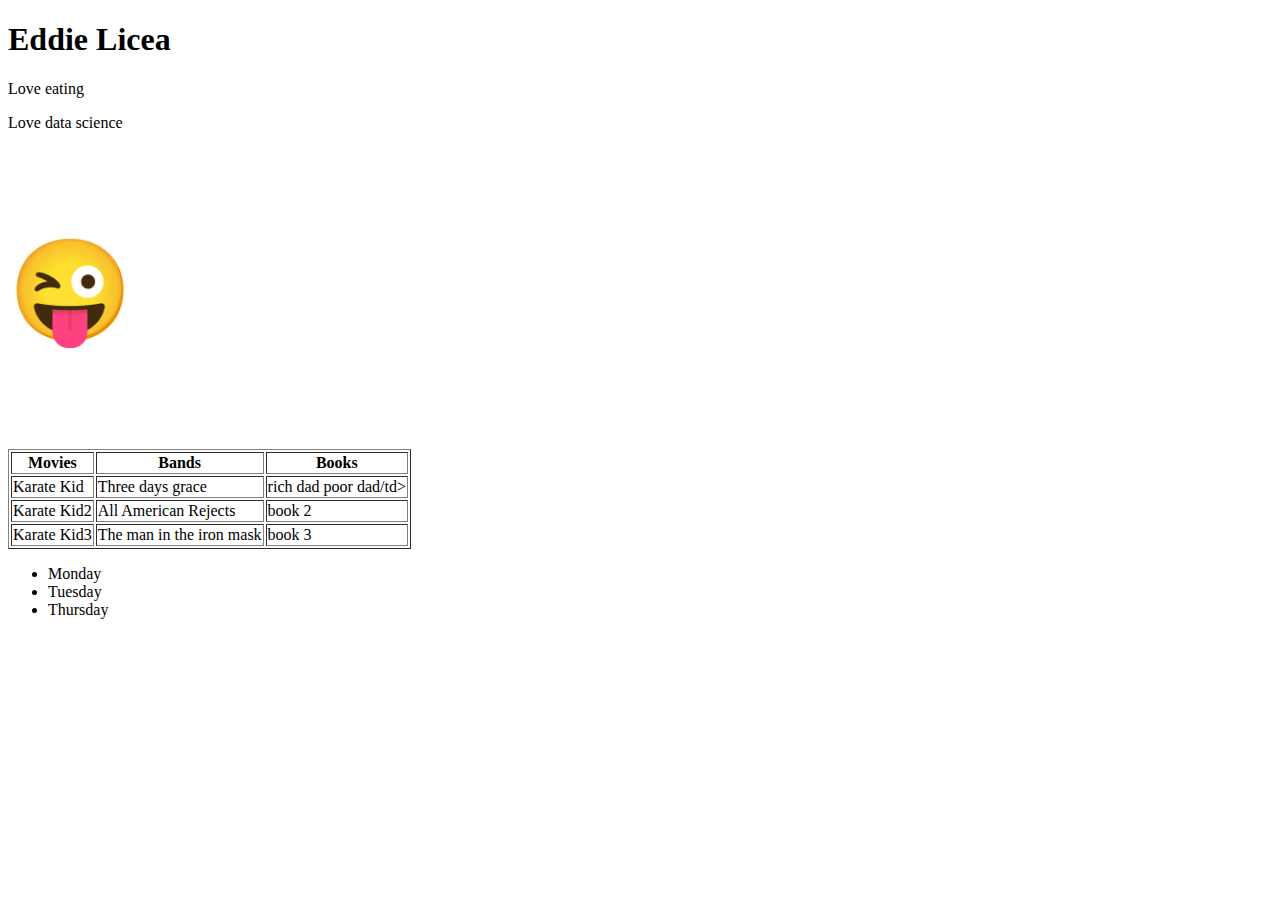
<file: index.html>
<!DOCTYPE html>
<html lang="en-us">
<head>
  <meta charset="UTF-8">
  <title>Activity 1: Basic HTML Bio</title>
</head>

<body>
    <h1>Eddie Licea</h1>
    <p>Love eating</p>
    <p>Love data science</p>
    
    <p style="font-size:100px">&#128540;</p>
<table border="1"> 
    <tr>
        <th>Movies</th>
        <th>Bands</th>
        <th>Books</th>
      </tr>
      <tr>
        <td>Karate Kid</td>
        <td>Three days grace</td>
        <td>rich dad poor dad/td>
      </tr>
      <tr>
        <td>Karate Kid2</td>
        <td>All American Rejects</td>
        <td>book 2</td>
      </tr>
      <tr>
        <td>Karate Kid3</td>
        <td>The man in the iron mask</td>
        <td>book 3</td>
      </tr>
</table> 
    <ul>
      <li>Monday</li>
      <li>Tuesday</li>
      <li>Thursday</li>
    </ul>
</body>

</html>
</file>
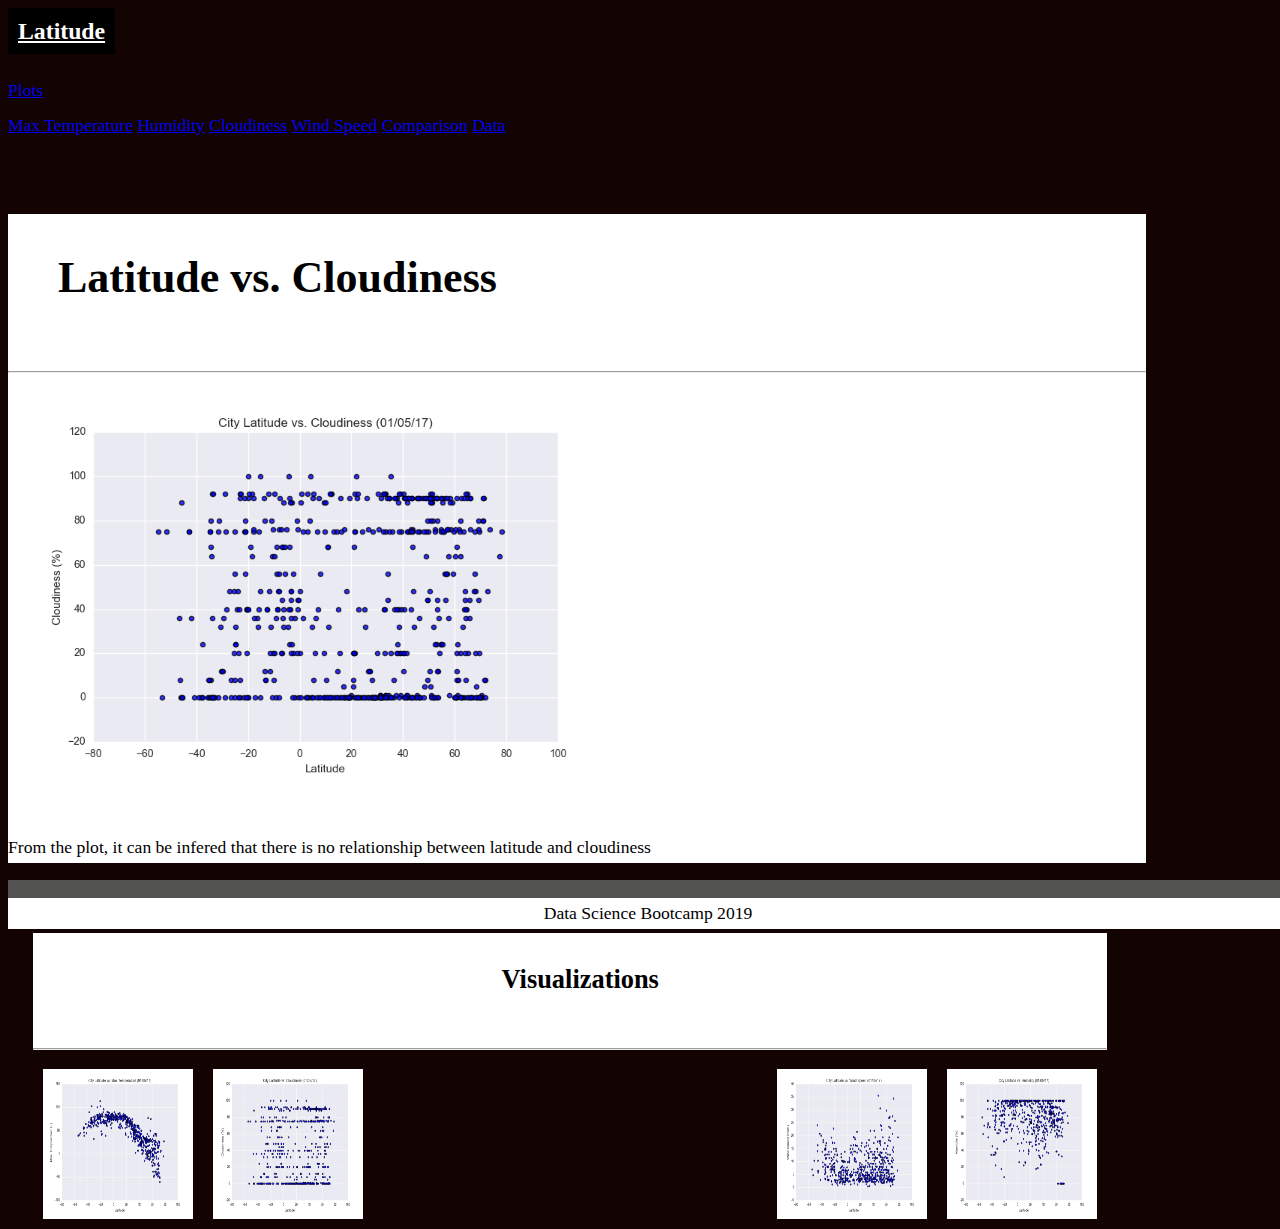
<file: cloudiness.html>
<!DOCTYPE html>
<html lang="en">
<head>
    <meta charset="UTF-8">
    <meta name="viewport" content="width=device-width, initial-scale=1.0">
    <meta http-equiv="X-UA-Compatible" content="ie=edge">
    <title>Weather analysis</title>
    <link rel="stylesheet" href="https://stackpath.bootstrapcdn.com/bootstrap/4.1.3/css/bootstrap.min.css" integrity="sha384-MCw98/SFnGE8fJT3GXwEOngsV7Zt27NXFoaoApmYm81iuXoPkFOJwJ8ERdknLPMO" crossorigin="anonymous">
    <script src="https://code.jquery.com/jquery-3.3.1.slim.min.js" integrity="sha384-q8i/X+965DzO0rT7abK41JStQIAqVgRVzpbzo5smXKp4YfRvH+8abtTE1Pi6jizo" crossorigin="anonymous"></script>
    <script src="https://cdnjs.cloudflare.com/ajax/libs/popper.js/1.14.3/umd/popper.min.js" integrity="sha384-ZMP7rVo3mIykV+2+9J3UJ46jBk0WLaUAdn689aCwoqbBJiSnjAK/l8WvCWPIPm49" crossorigin="anonymous"></script>
    <script src="https://stackpath.bootstrapcdn.com/bootstrap/4.1.3/js/bootstrap.min.js" integrity="sha384-ChfqqxuZUCnJSK3+MXmPNIyE6ZbWh2IMqE241rYiqJxyMiZ6OW/JmZQ5stwEULTy" crossorigin="anonymous"></script>
    <link rel="stylesheet" href="styles.css">
</head>

<body>
      <nav class=" navbar navbar-expand-lg navbar-light bg-light" >
        <div class="container-fluid">
          <a class="navbar-brand" href="index.html" ><Strong>Latitude</Strong></a>
        
          <div class="navbar-nav navbar-right">
            <ul  class="navbar-nav" ></ul>
                
              <li class="nav-item dropdown active" >
                <a class="nav-link dropdown-toggle" href="plots.html" id="navbarDropdown" role="button" data-toggle="dropdown" aria-haspopup="true" aria-expanded="false">Plots</a>
                  <div class="dropdown-menu" aria-labelledby="navbarDropdown">
                    <a class="dropdown-item" href="max_temp.html">Max Temperature</a>
                    <a class="dropdown-item" href="humidity.html">Humidity</a>
                    <a class="dropdown-item" href="cloudiness.html">Cloudiness</a>
                    <a class="dropdown-item" href="wind_speed.html">Wind Speed</a>
                  </div>
              </li>
                
              <li class="nav-item active">
                <a class="nav-link" href="comparison.html">Comparison</a>
              </li>
                
              <li class="nav-item active">
                <a class="nav-link" href="data.html">Data</a>
              </li>

            </ul>
          </div> <!--navbar-nav navbar-right-->
        </div> <!--container-fluid-->
      </nav>

        <div class="row">
            <div class="col-sm-12 col-md-8">
              <div class="container" id="firstblock">
                <h1>Latitude vs. Cloudiness</h1>    
                <hr>
                  
                <img src="Resources/assets/images/Fig3.png"  width="600" height="400" >
                <p>From the plot, it can be infered that there is no relationship between latitude and cloudiness</p>
              </div> <!--container div-->
            </div> <!--col-md-8 div-->
            
          
            <div class="col-sm-12 col-md-4"> 
              <div class="container" id="secondblock">   
                <h2 style="text-align:center">Visualizations</h2> 
                <hr>
                <a href="max_temp.html"> <img src = "Resources/assets/images/Fig1.png" width="150" height="150" align="left"></a>
                <a href="humidity.html"> <img src = "Resources/assets/images/Fig2.png"width="150" height="150" align="right"></a>
                <a href="cloudiness.html"> <img src = "Resources/assets/images/Fig3.png"width="150" height="150" align="left"></a>
                <a href="wind_speed.html"> <img src = "Resources/assets/images/Fig4.png"width="150" height="150" align="right"></a>  
              </div> <!--container div-->
             </div><!--col-md-4 div-->
            </div> <!--row div-->

      <footer class = 'footer'>
          <p>Data Science Bootcamp 2019</p>
        </footer>
      </body>
    </html>
</file>
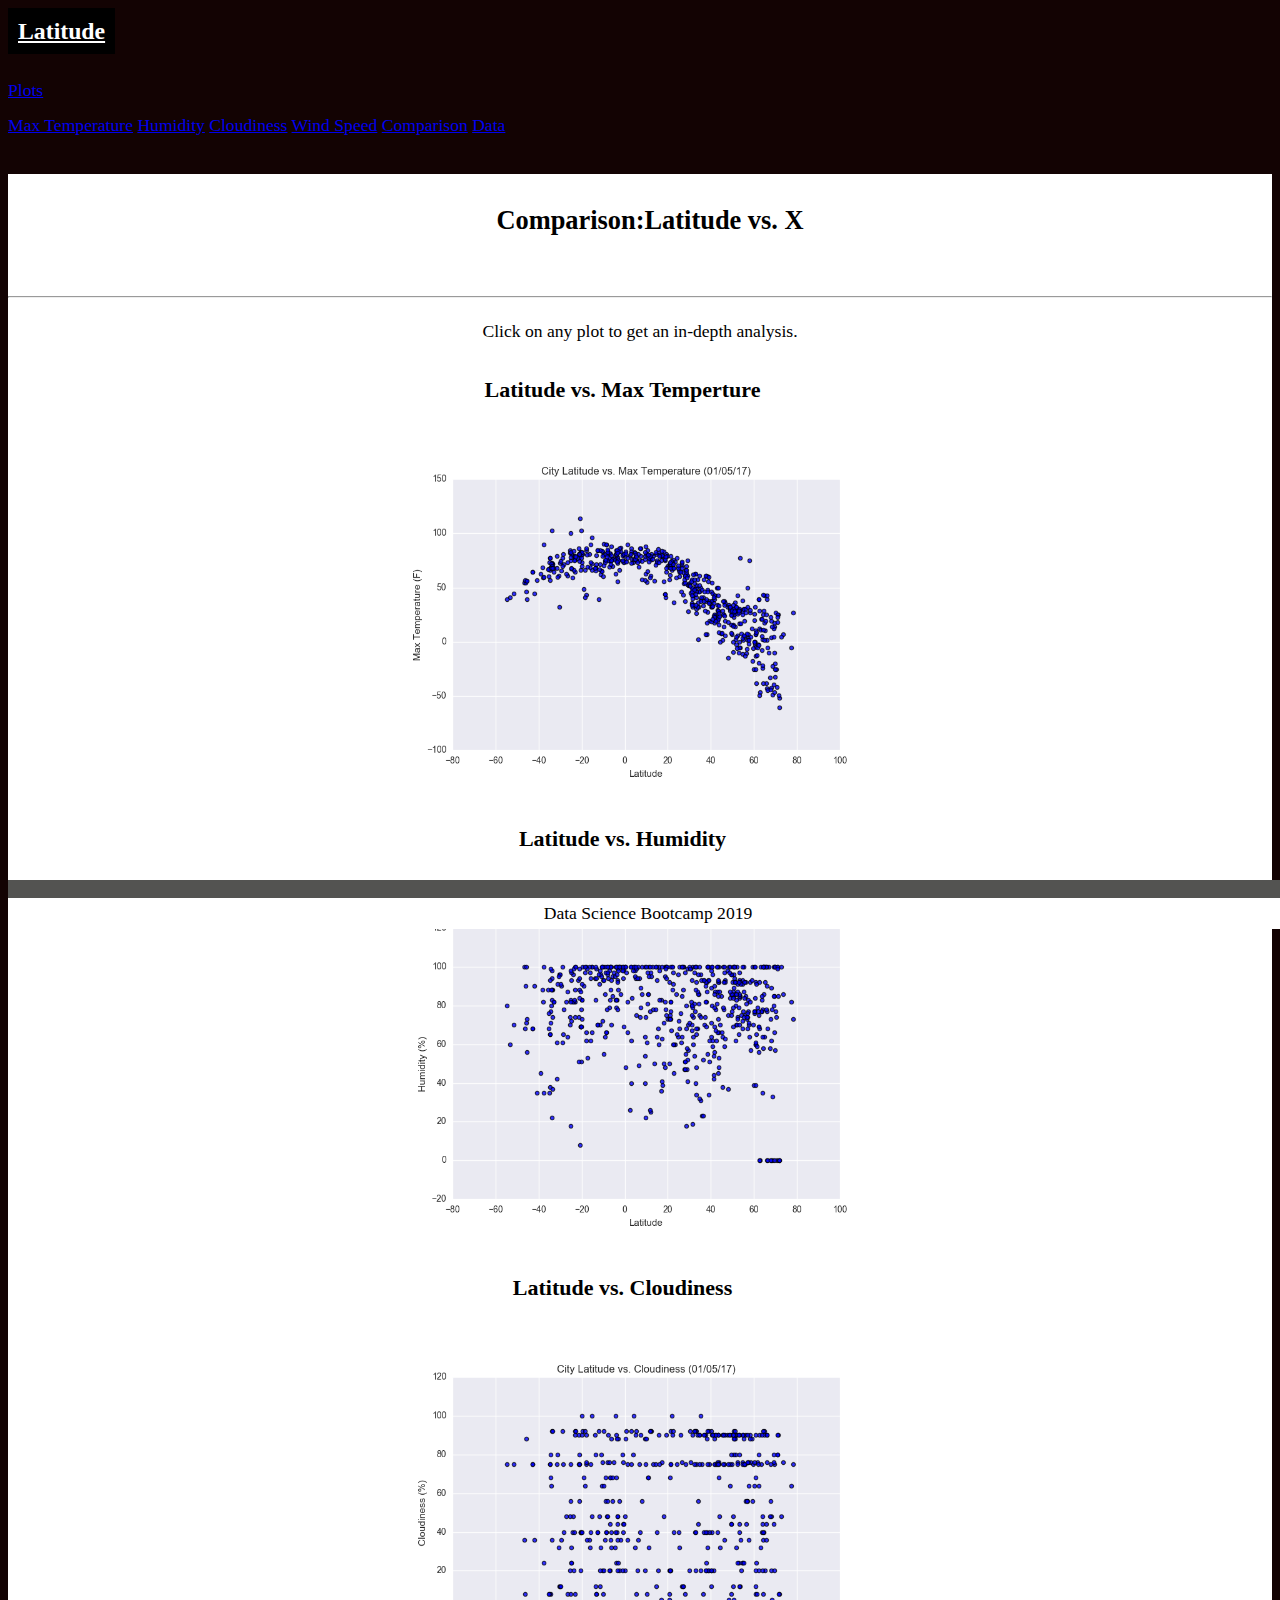
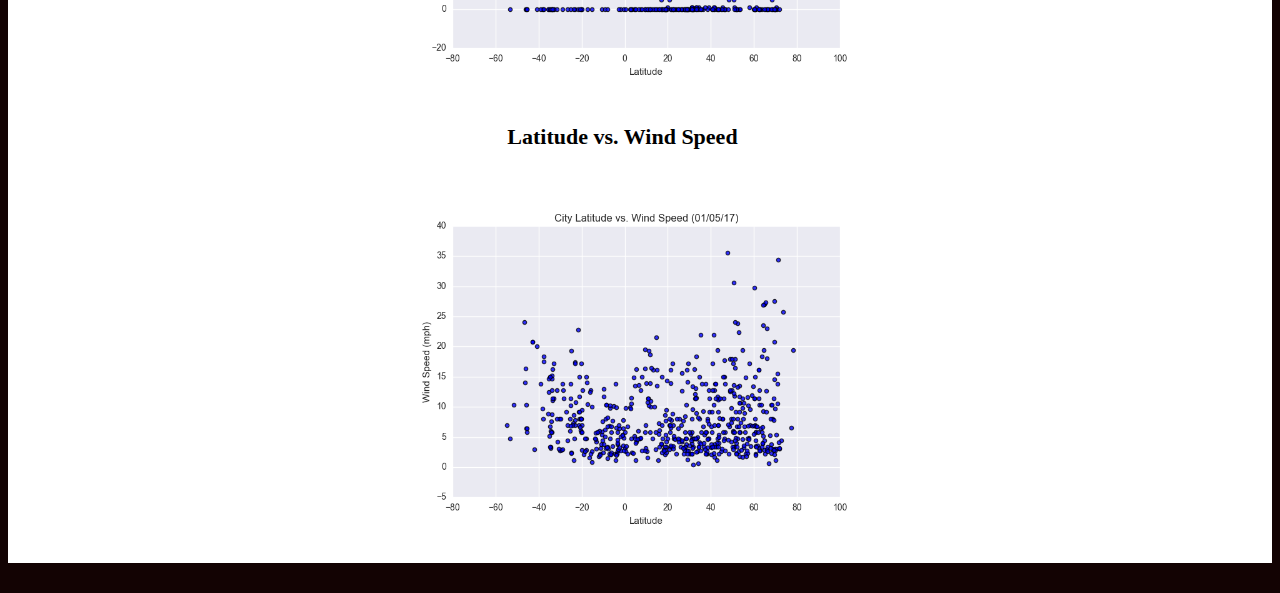
<file: comparison.html>
<!DOCTYPE html>
<html lang="en">
<head>
    <meta charset="UTF-8">
    <meta name="viewport" content="width=device-width, initial-scale=1.0">
    <meta http-equiv="X-UA-Compatible" content="ie=edge">
    <title>Weather analysis</title>
    <link rel="stylesheet" href="https://stackpath.bootstrapcdn.com/bootstrap/4.1.3/css/bootstrap.min.css" integrity="sha384-MCw98/SFnGE8fJT3GXwEOngsV7Zt27NXFoaoApmYm81iuXoPkFOJwJ8ERdknLPMO" crossorigin="anonymous">
    <script src="https://code.jquery.com/jquery-3.3.1.slim.min.js" integrity="sha384-q8i/X+965DzO0rT7abK41JStQIAqVgRVzpbzo5smXKp4YfRvH+8abtTE1Pi6jizo" crossorigin="anonymous"></script>
    <script src="https://cdnjs.cloudflare.com/ajax/libs/popper.js/1.14.3/umd/popper.min.js" integrity="sha384-ZMP7rVo3mIykV+2+9J3UJ46jBk0WLaUAdn689aCwoqbBJiSnjAK/l8WvCWPIPm49" crossorigin="anonymous"></script>
    <script src="https://stackpath.bootstrapcdn.com/bootstrap/4.1.3/js/bootstrap.min.js" integrity="sha384-ChfqqxuZUCnJSK3+MXmPNIyE6ZbWh2IMqE241rYiqJxyMiZ6OW/JmZQ5stwEULTy" crossorigin="anonymous"></script>
    <link rel="stylesheet" href="styles.css">
</head>

<body>
      <nav class=" navbar navbar-expand-lg navbar-light bg-light" >
        <div class="container-fluid">
          <a class="navbar-brand" href="index.html" ><Strong>Latitude</Strong></a>
        
          <div class="navbar-nav navbar-right">
            <ul  class="navbar-nav" ></ul>
                
              <li class="nav-item dropdown active" >
                <a class="nav-link dropdown-toggle" href="plots.html" id="navbarDropdown" role="button" data-toggle="dropdown" aria-haspopup="true" aria-expanded="false">Plots</a>
                  <div class="dropdown-menu" aria-labelledby="navbarDropdown">
                    <a class="dropdown-item" href="max_temp.html">Max Temperature</a>
                    <a class="dropdown-item" href="humidity.html">Humidity</a>
                    <a class="dropdown-item" href="cloudiness.html">Cloudiness</a>
                    <a class="dropdown-item" href="wind_speed.html">Wind Speed</a>
                  </div>
              </li>
                
              <li class="nav-item active">
                <a class="nav-link" href="comparison.html">Comparison</a>
              </li>
                
              <li class="nav-item active">
                <a class="nav-link" href="data.html">Data</a>
              </li>

            </ul>
          </div> <!--navbar-nav navbar-right-->
        </div> <!--container-fluid-->
      </nav>


    <div class='container' id="comparison">
      <div class="row" >
        <div class="col-sm-12 col-md-12">    
          <h2>Comparison:Latitude vs. X</h2>
          <hr>
          <p>Click on any plot to get an in-depth analysis.</p>

          <div class="row" id="comparison-first-row">
            <div class="col-sm-12 col-md-6 ">
              <h3> Latitude vs. Max Temperture</h3>
              <a href="max_temp.html"> <img src = "Resources/assets/images/Fig1.png" width="500" height="350"></a>
            </div>
            <div class="col-sm-12 col-md-6 ">
              <h3>Latitude vs. Humidity</h3>
              <a href="humidity.html"> <img src = "Resources/assets/images/Fig2.png"width="500" height="350"></a>
            </div> 
          </div>


          <div class="row" id="comparison-second-row">
            <div class="col-sm-12 col-md-6"> 
              <h3>Latitude vs. Cloudiness</h3>
              <a href="cloudiness.html"> <img src = "Resources/assets/images/Fig3.png"width="500" height="350"></a>
            </div>
            <div class="col-sm-12 col-md-6"> 
              <h3>Latitude vs. Wind Speed</h3>
                <a href="wind_speed.html"> <img src = "Resources/assets/images/Fig4.png"width="500" height="350"></a>  
            </div>
          </div>

        </div> <!--col-sm-12 col-md-12 div-->
      </div> <!--row div-->
    </div> <!--container div-->

    <footer class = 'footer'>
      <p>Data Science Bootcamp 2019</p>
    </footer>
  </body>
</html>
</file>
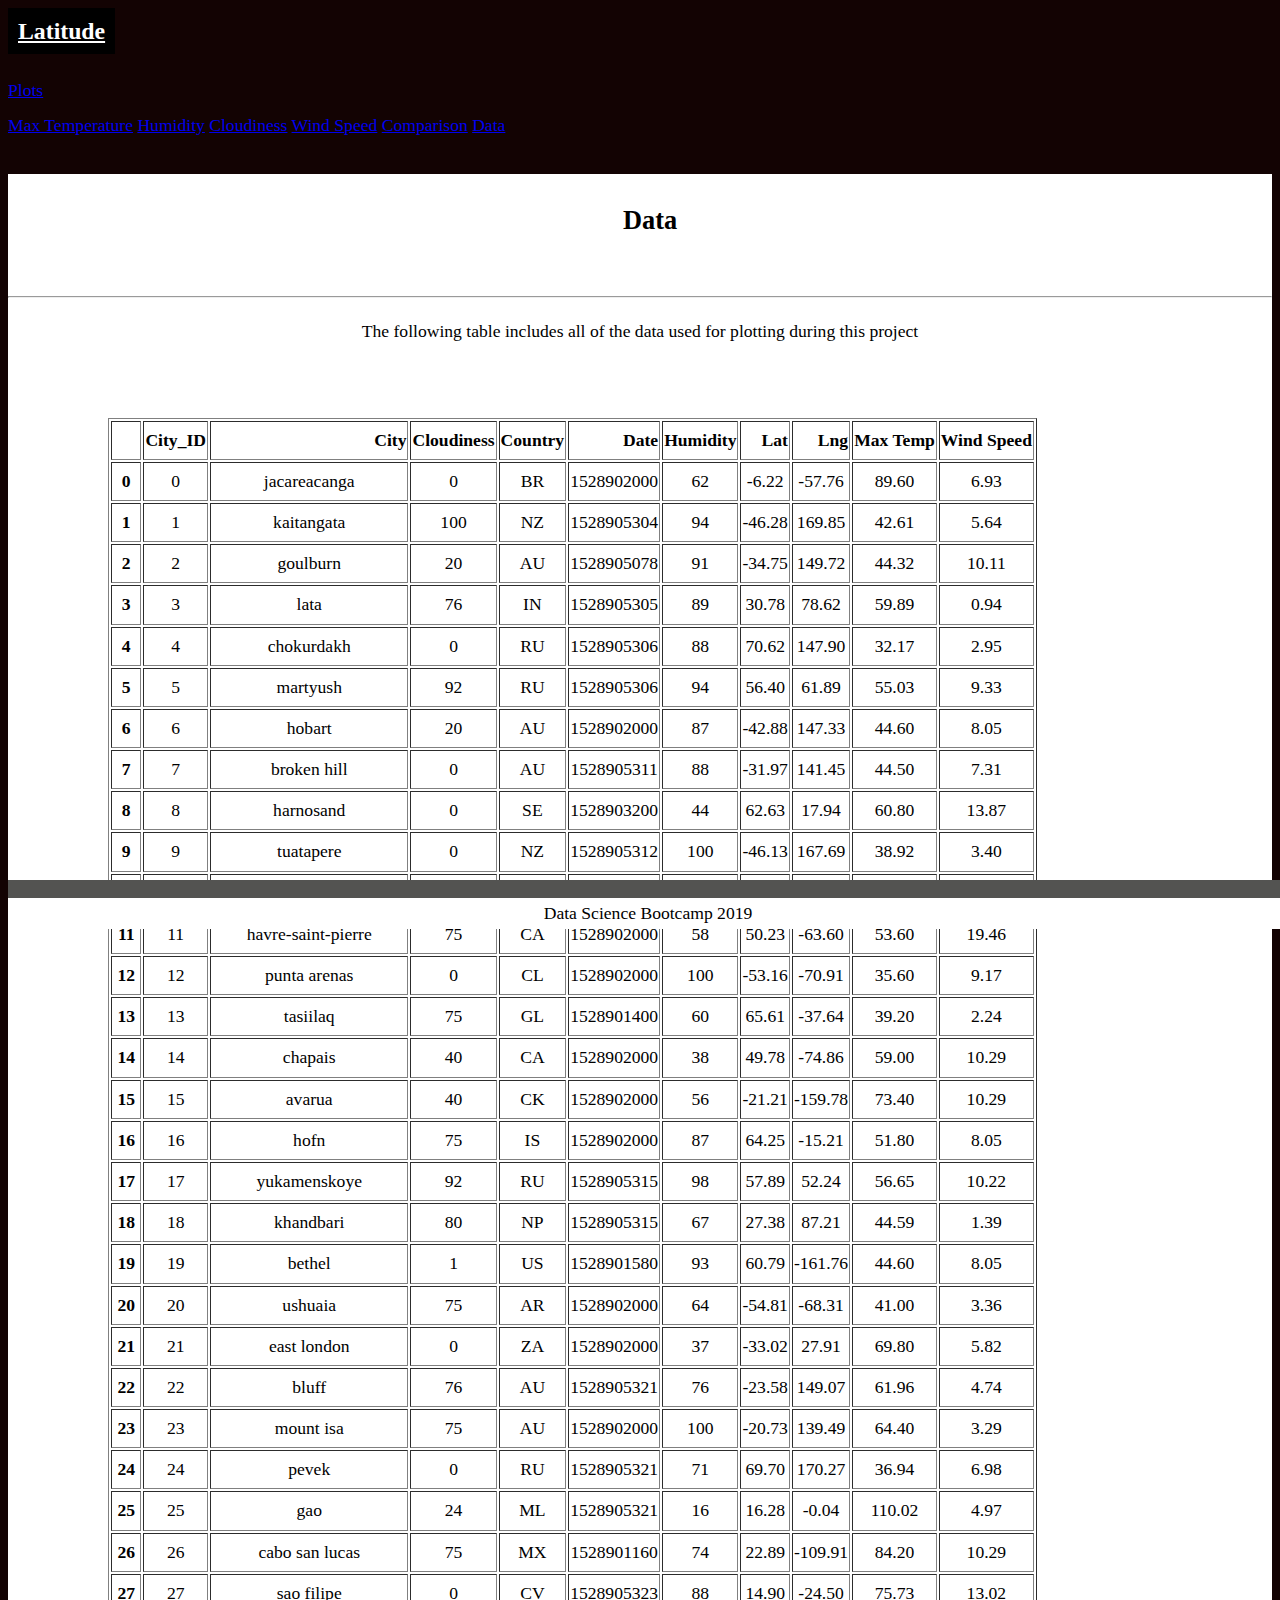
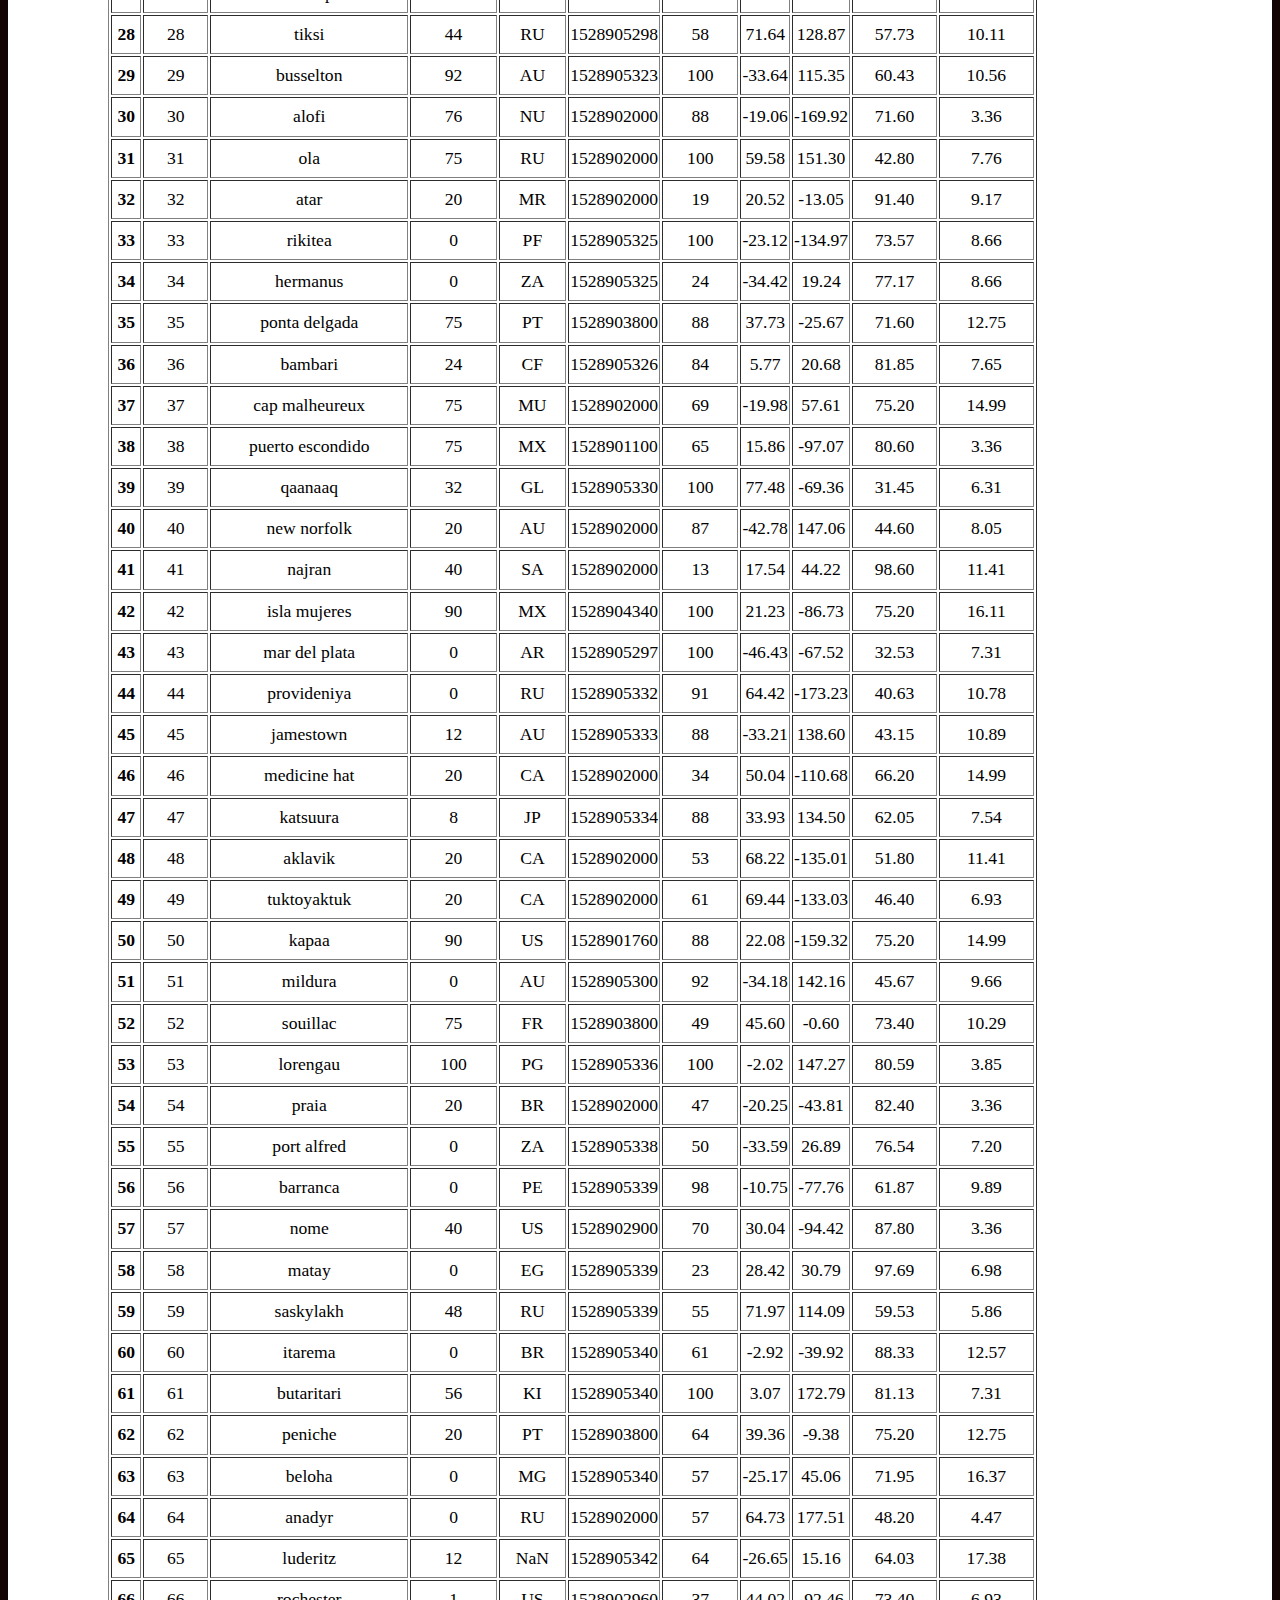
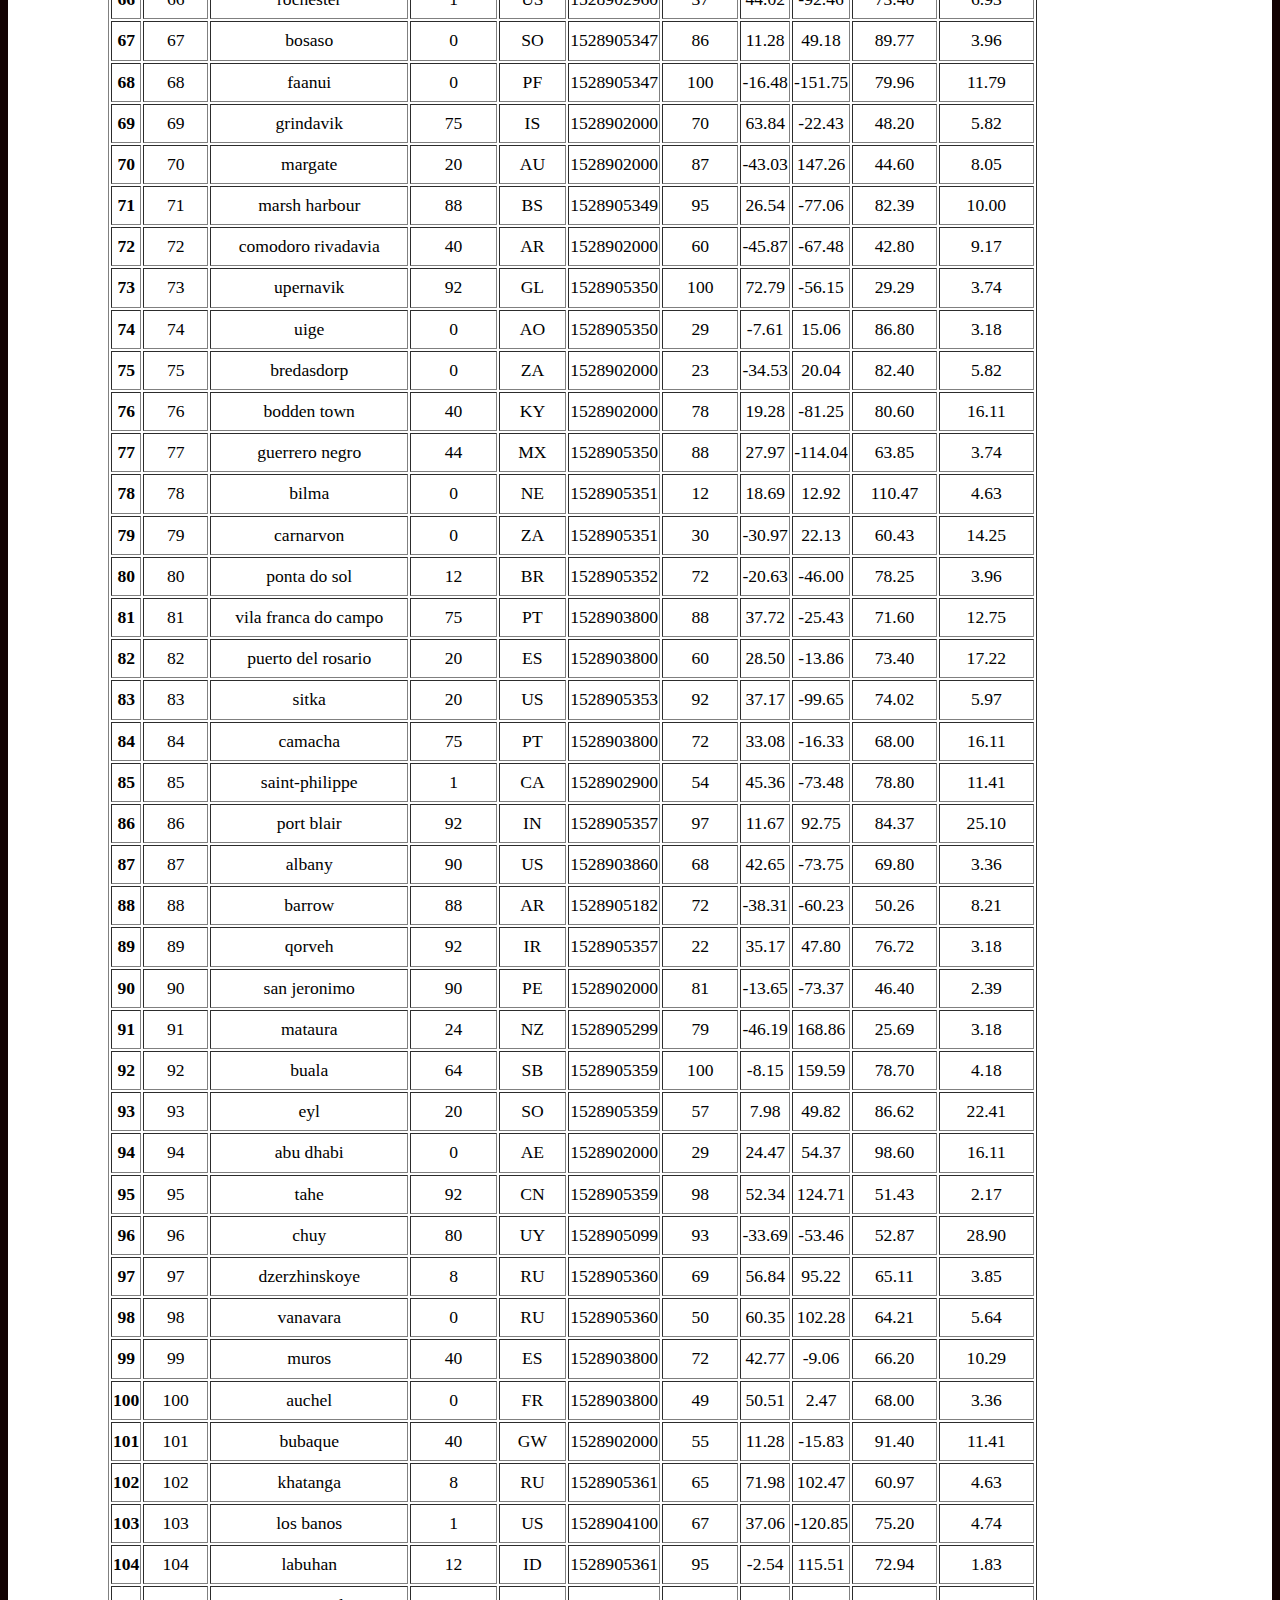
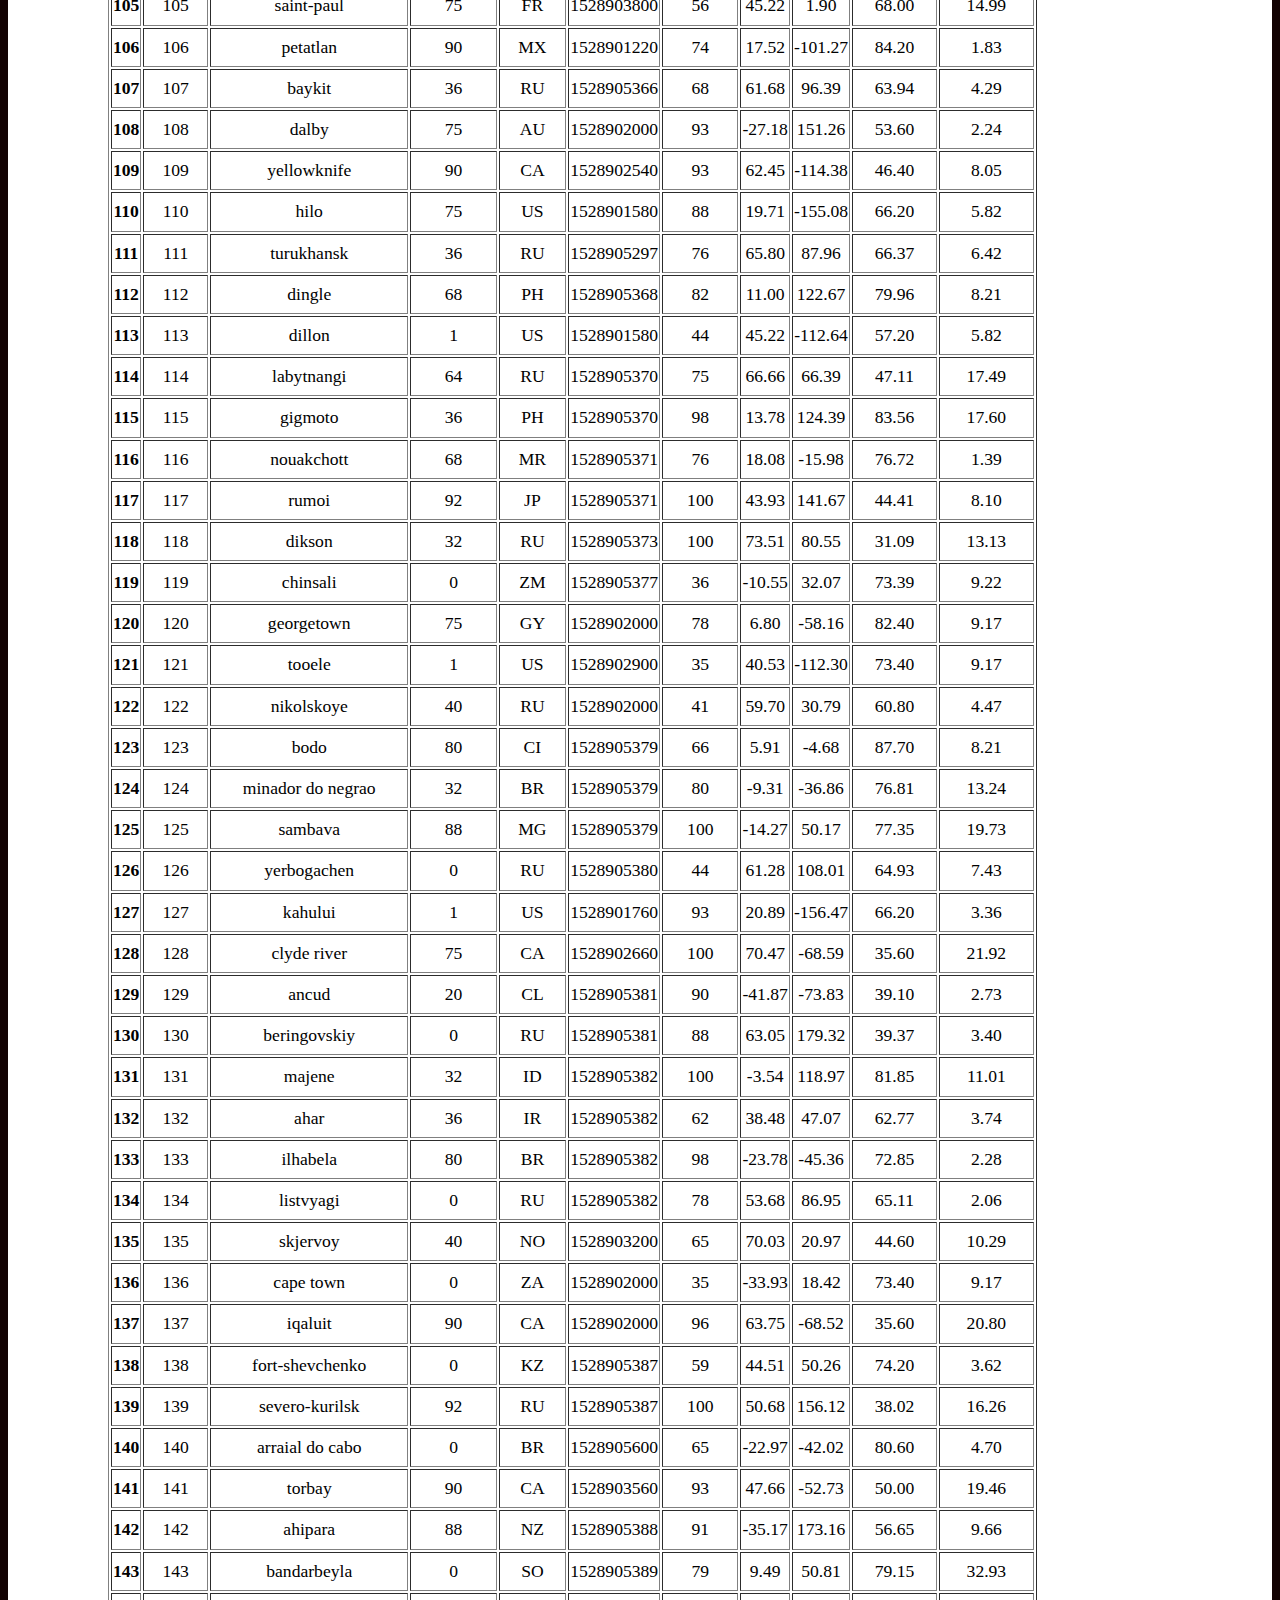
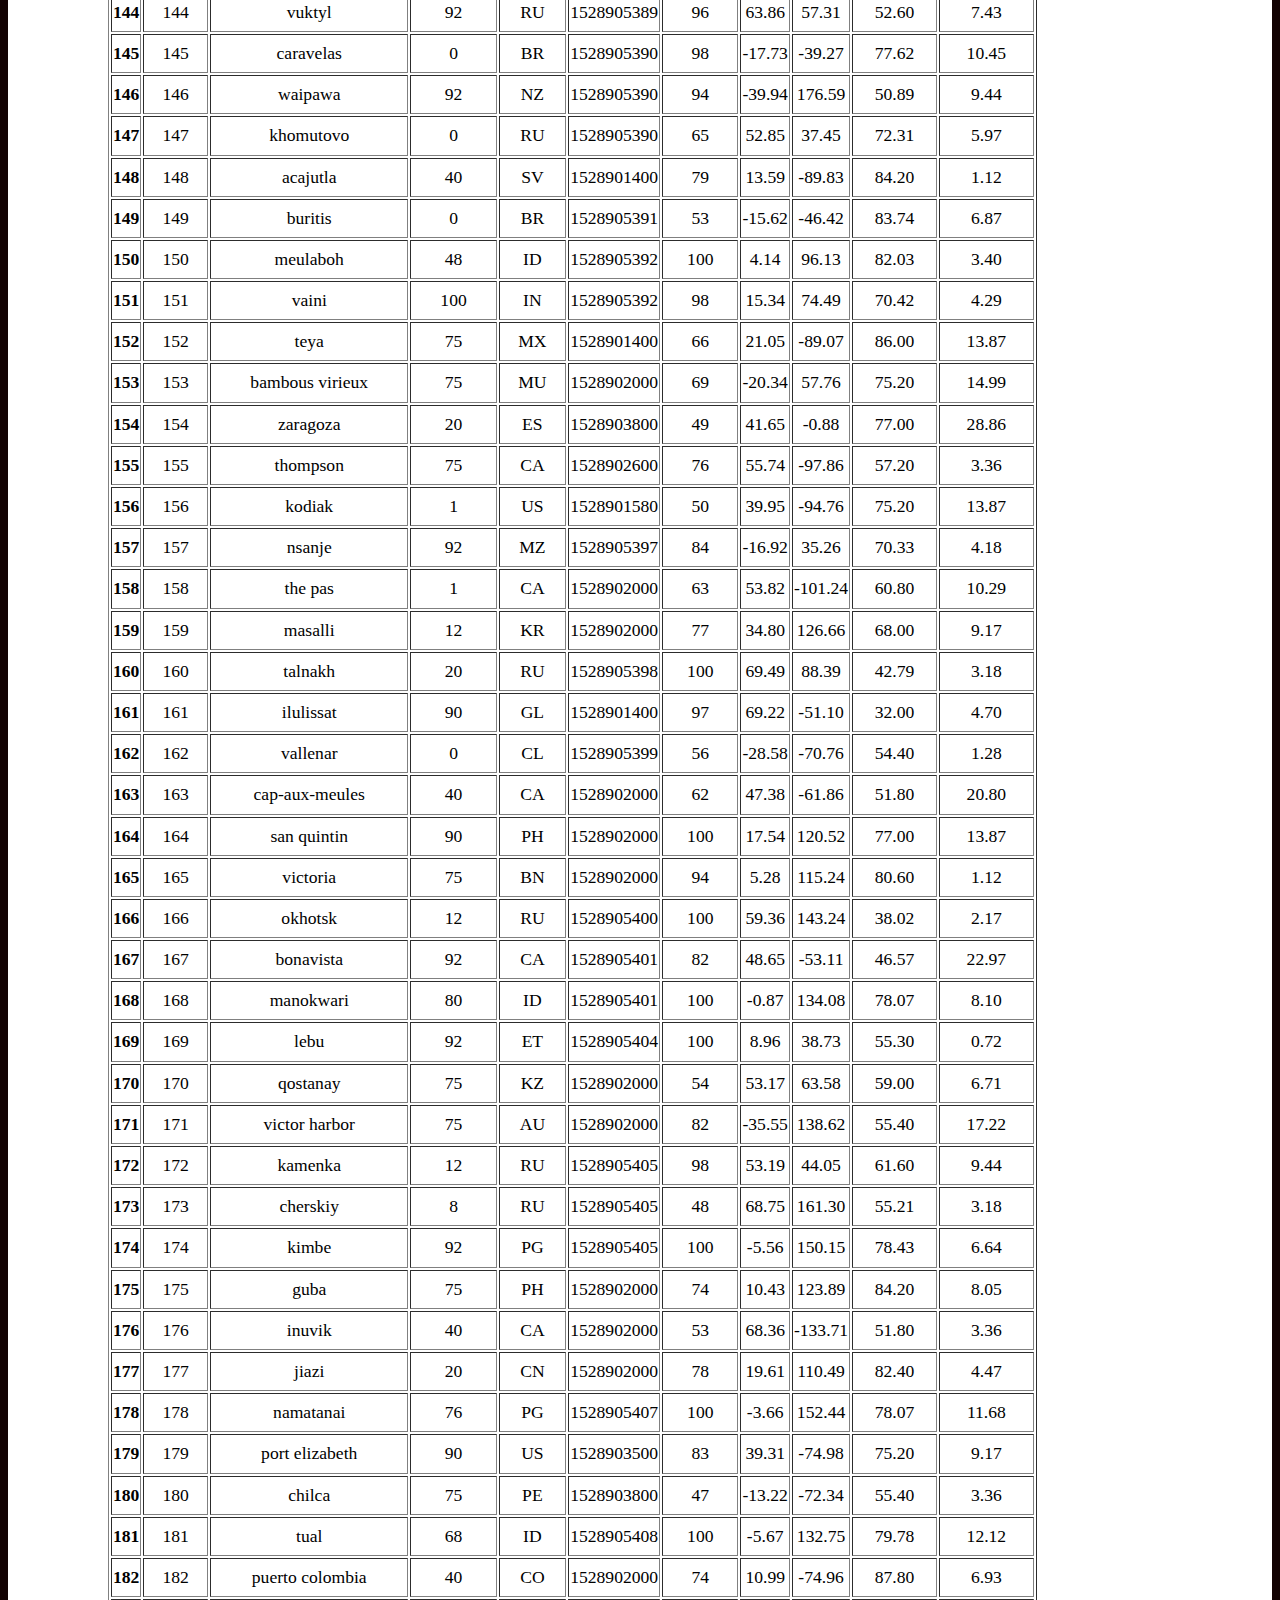
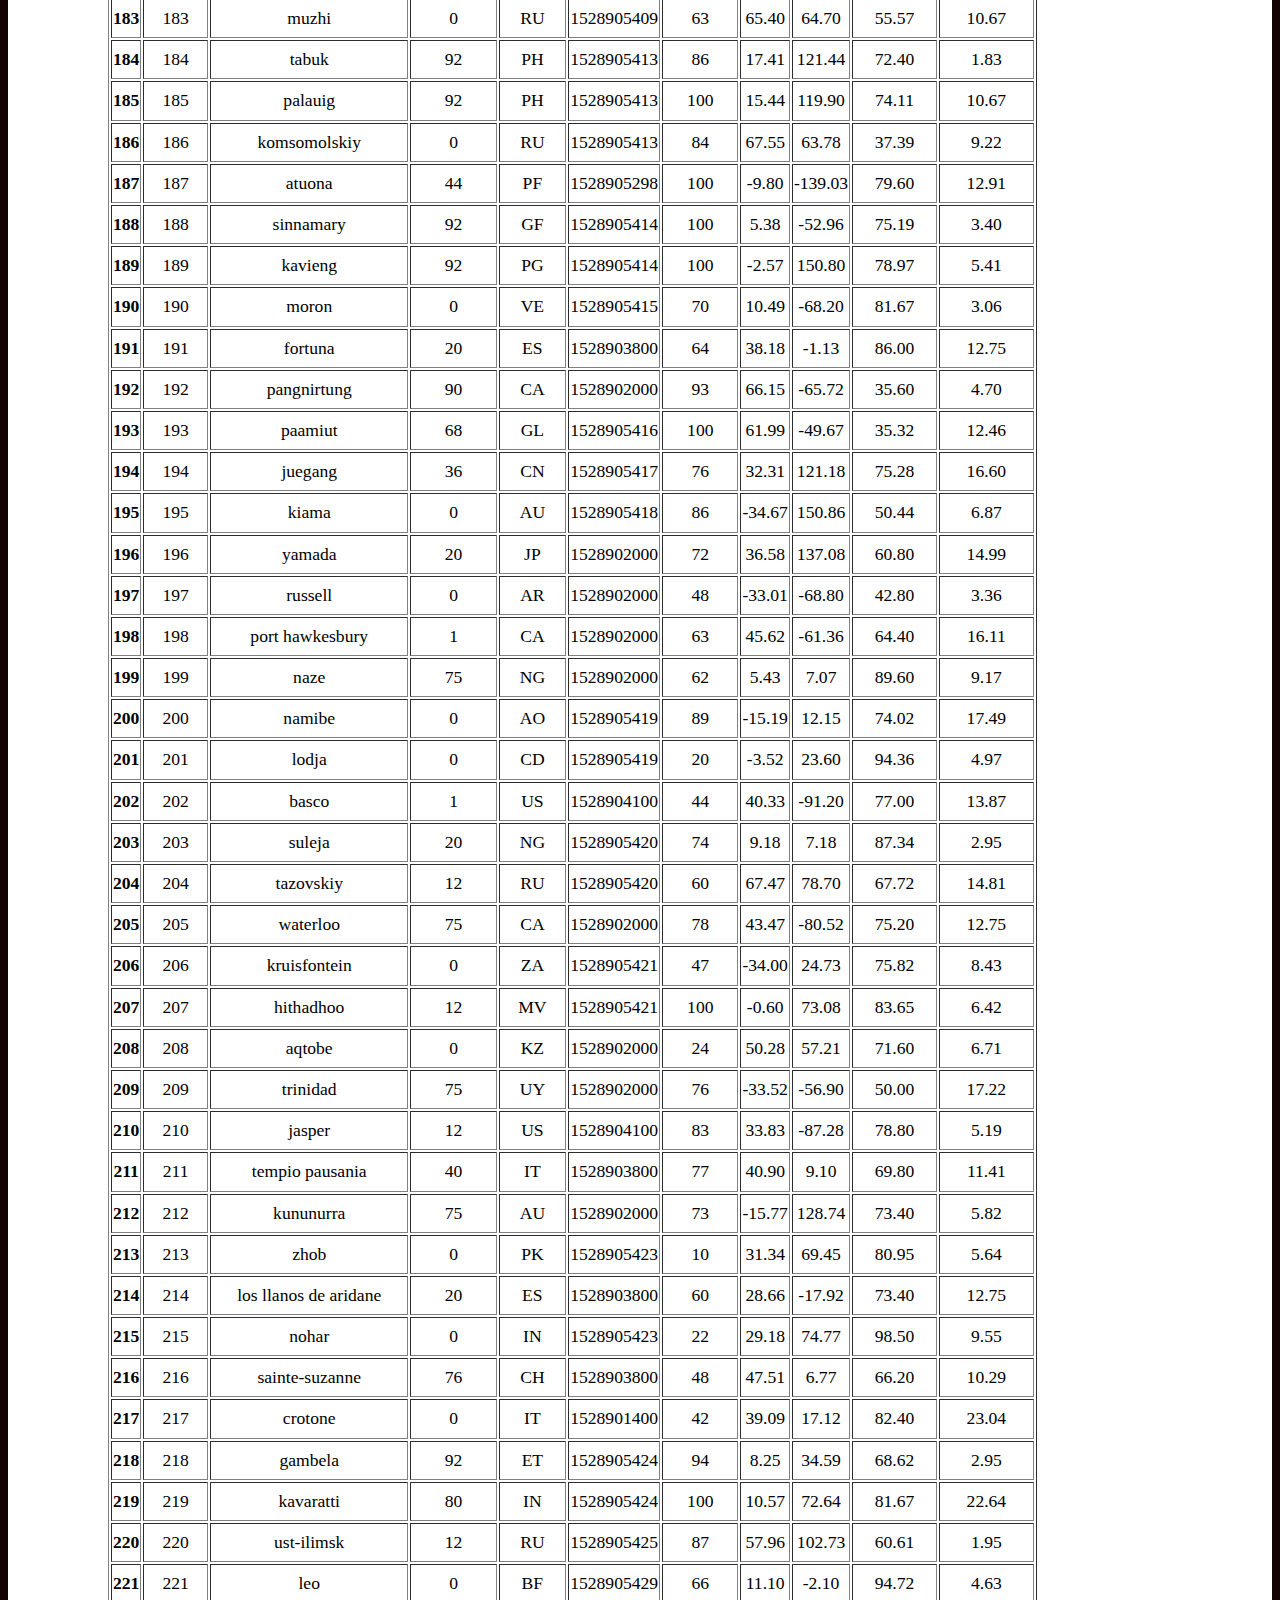
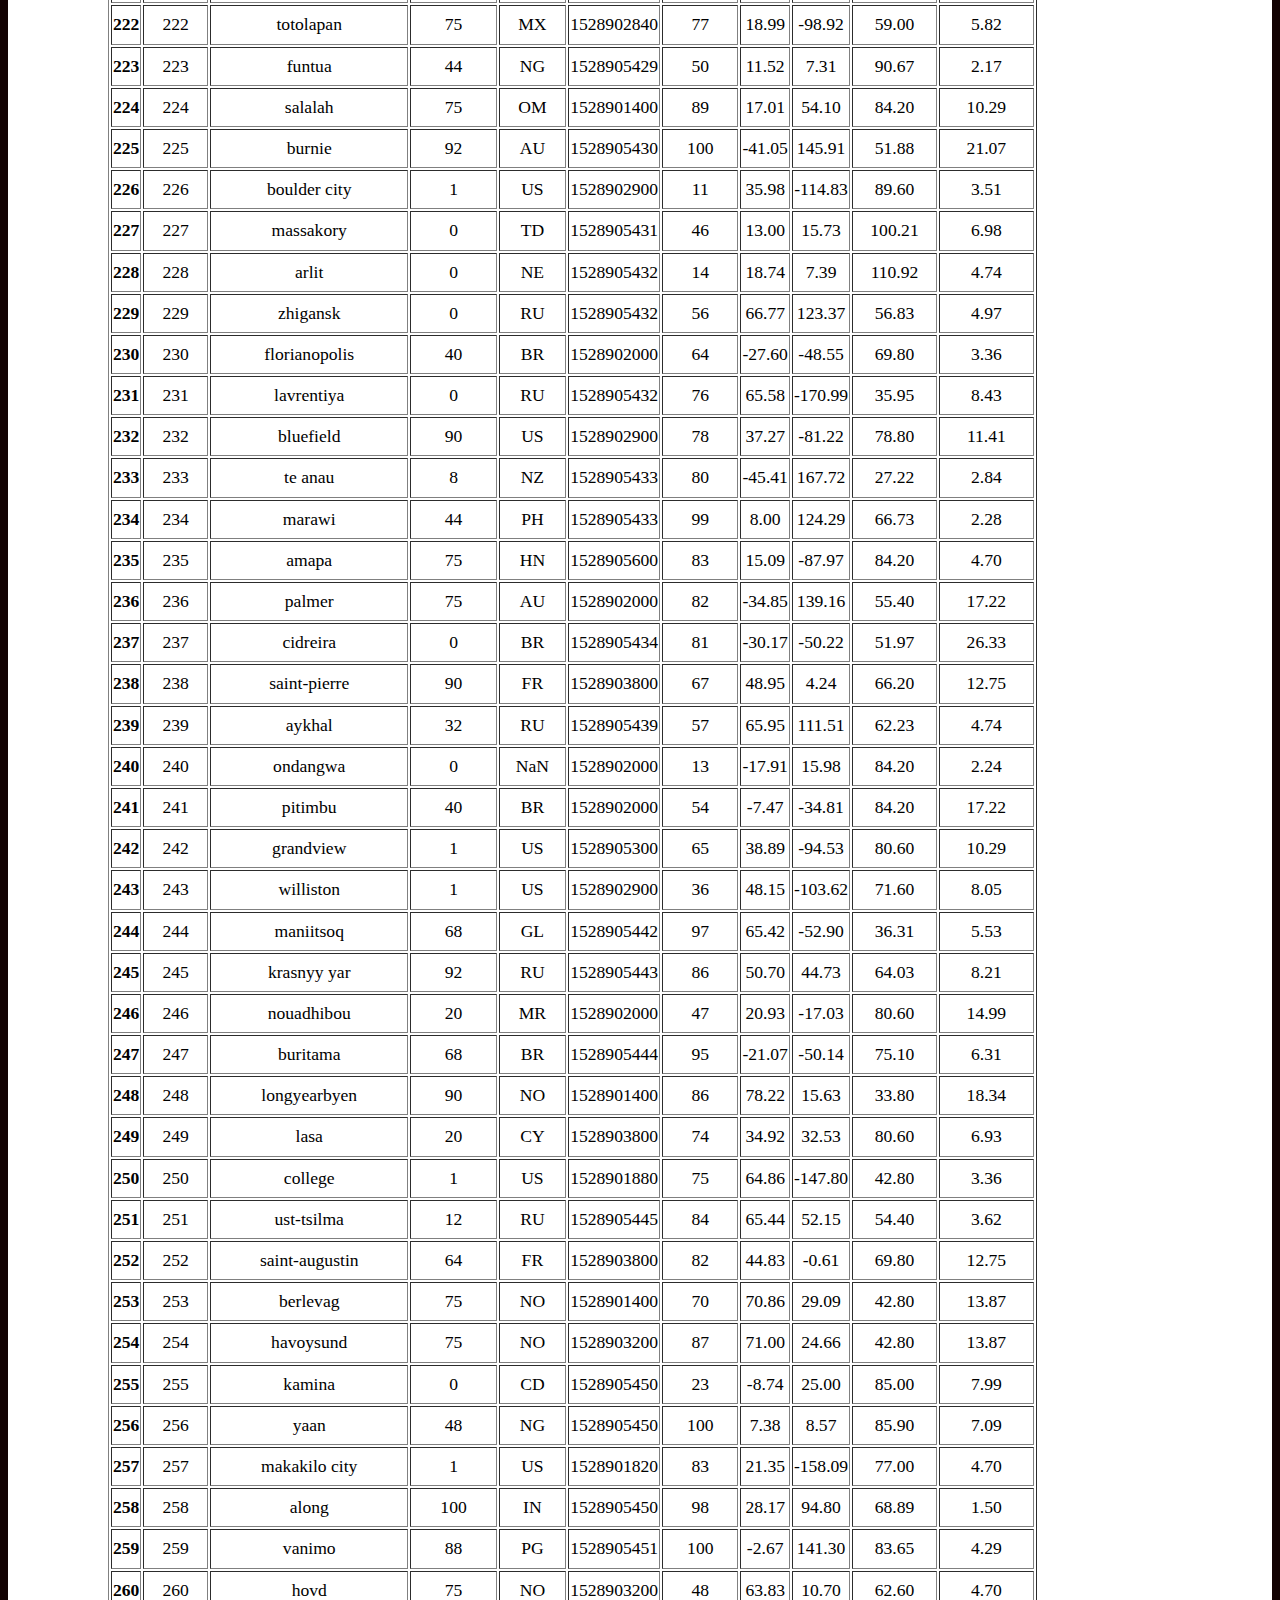
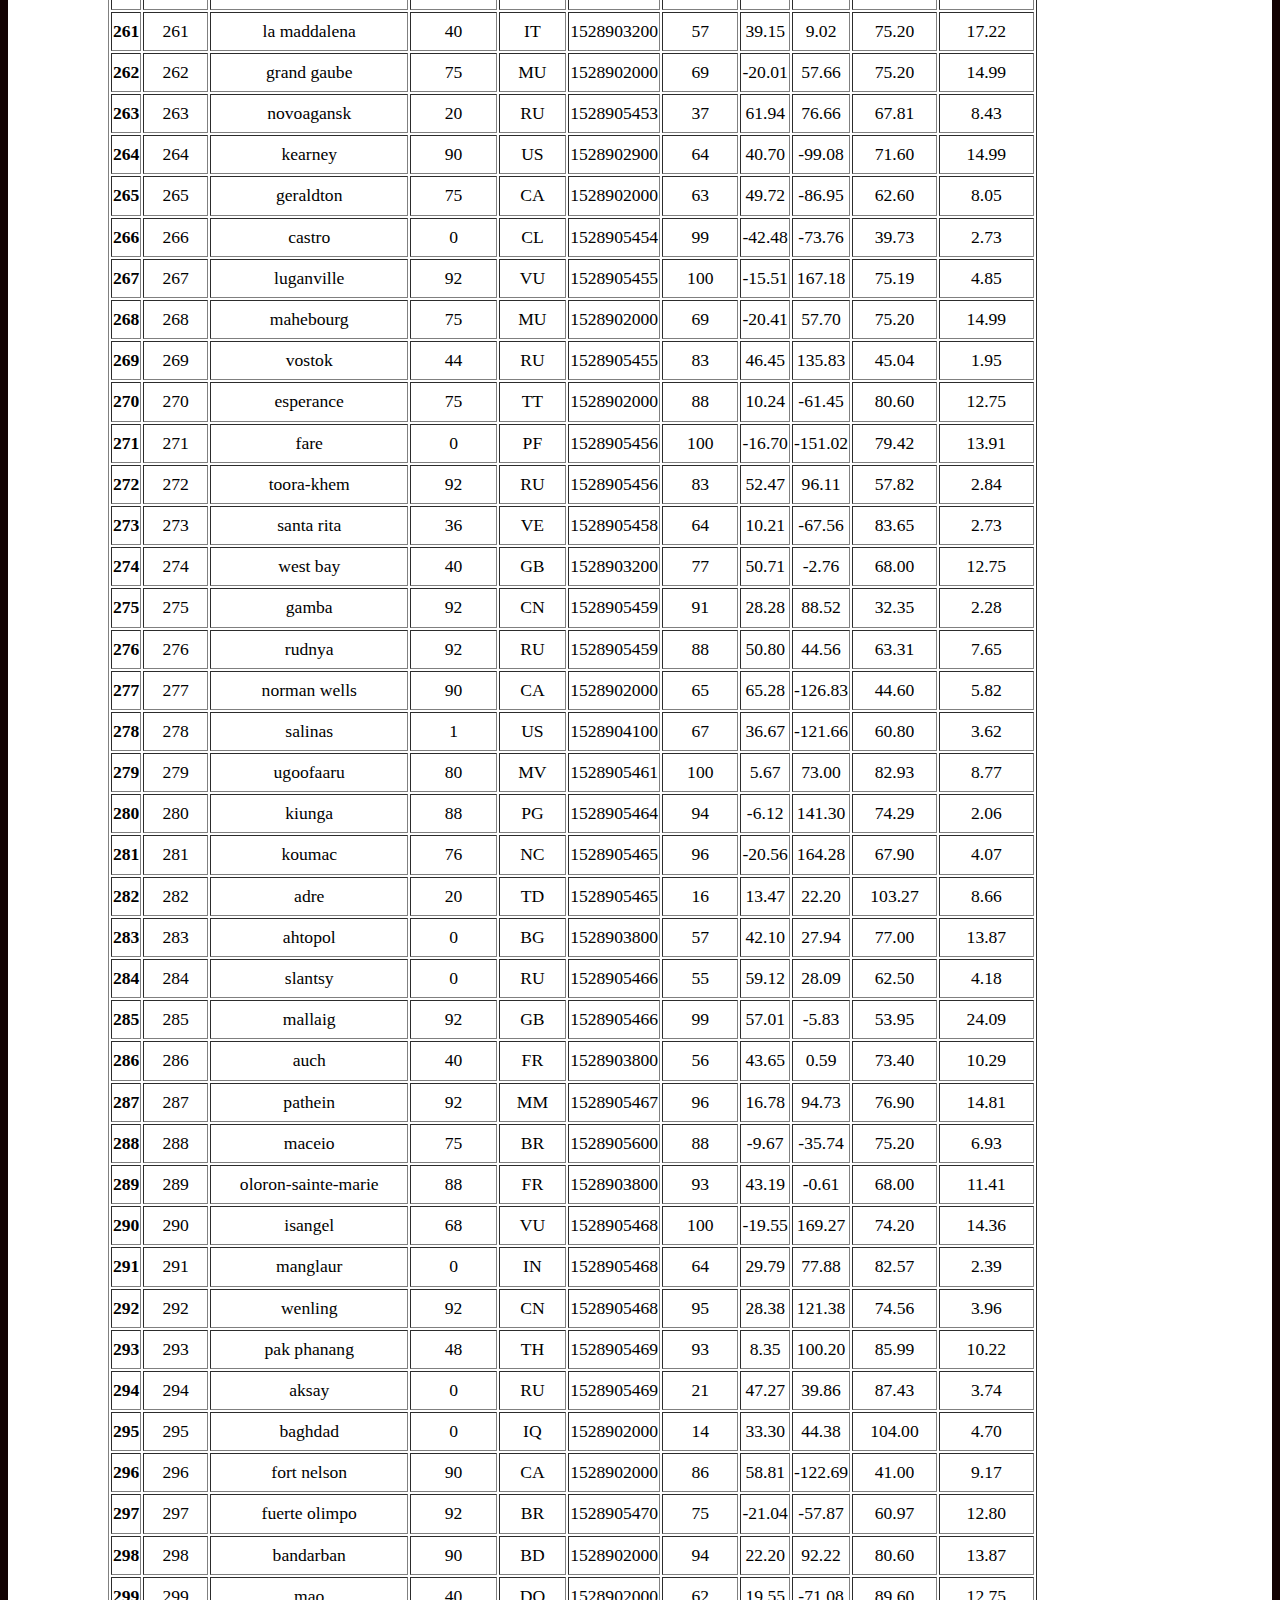
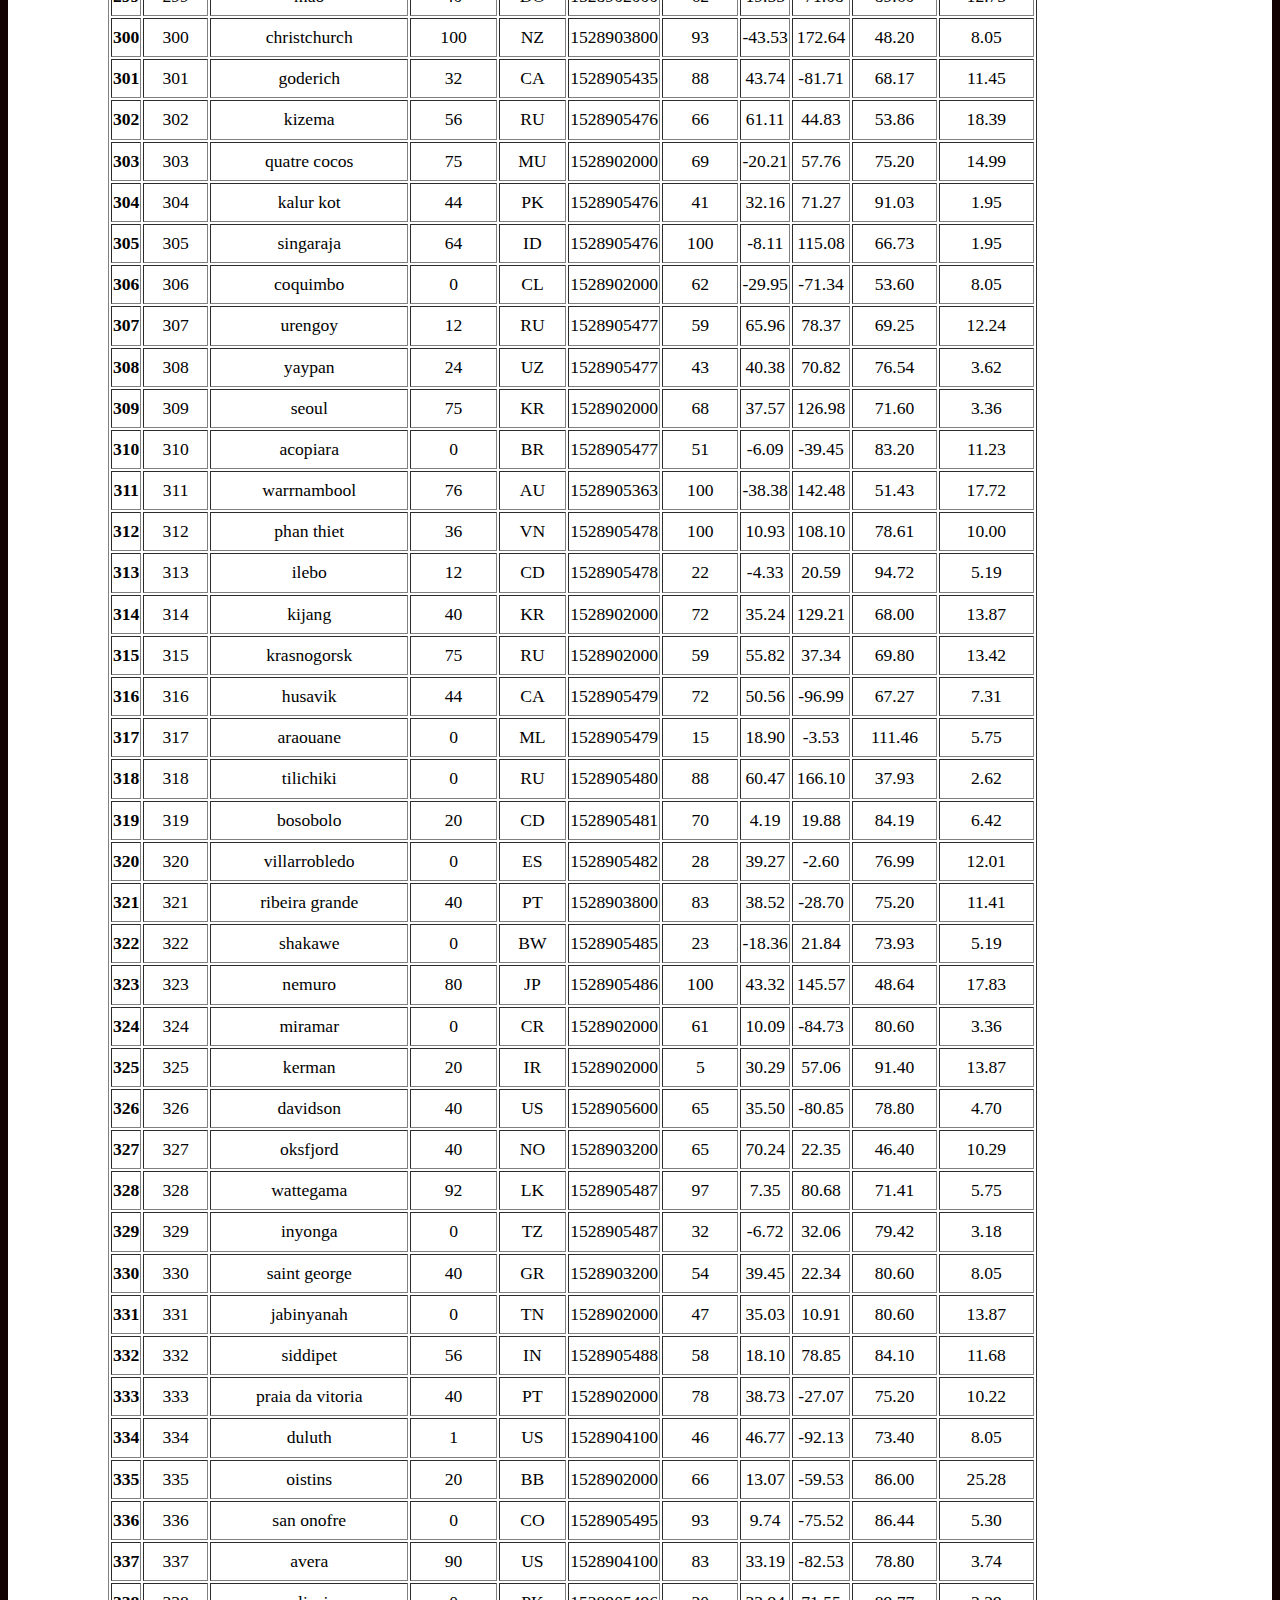
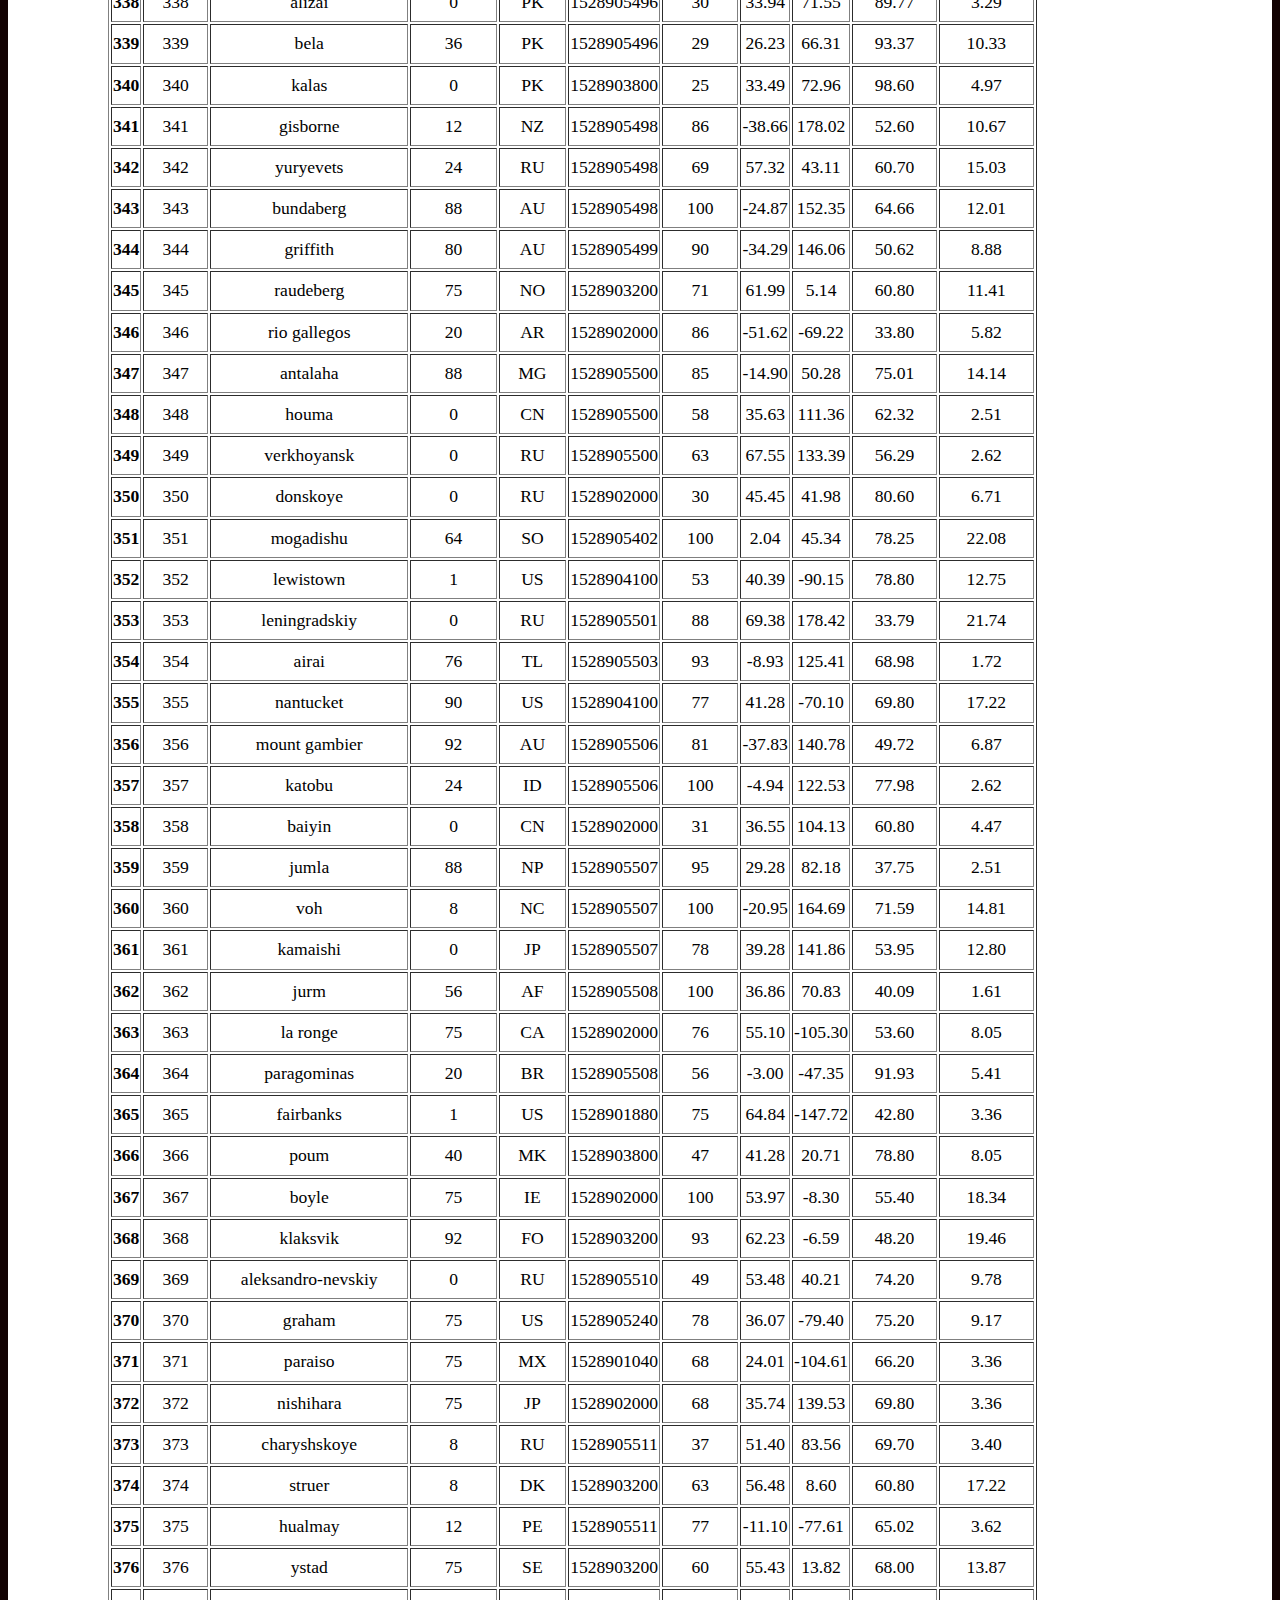
<file: data.html>
<!DOCTYPE html>
<html lang="en">
<head>
    <meta charset="UTF-8">
    <meta name="viewport" content="width=device-width, initial-scale=1.0">
    <meta http-equiv="X-UA-Compatible" content="ie=edge">
    <title>Weather analysis</title>
    <link rel="stylesheet" href="https://stackpath.bootstrapcdn.com/bootstrap/4.1.3/css/bootstrap.min.css" integrity="sha384-MCw98/SFnGE8fJT3GXwEOngsV7Zt27NXFoaoApmYm81iuXoPkFOJwJ8ERdknLPMO" crossorigin="anonymous">
    <script src="https://code.jquery.com/jquery-3.3.1.slim.min.js" integrity="sha384-q8i/X+965DzO0rT7abK41JStQIAqVgRVzpbzo5smXKp4YfRvH+8abtTE1Pi6jizo" crossorigin="anonymous"></script>
    <script src="https://cdnjs.cloudflare.com/ajax/libs/popper.js/1.14.3/umd/popper.min.js" integrity="sha384-ZMP7rVo3mIykV+2+9J3UJ46jBk0WLaUAdn689aCwoqbBJiSnjAK/l8WvCWPIPm49" crossorigin="anonymous"></script>
    <script src="https://stackpath.bootstrapcdn.com/bootstrap/4.1.3/js/bootstrap.min.js" integrity="sha384-ChfqqxuZUCnJSK3+MXmPNIyE6ZbWh2IMqE241rYiqJxyMiZ6OW/JmZQ5stwEULTy" crossorigin="anonymous"></script>
    <link rel="stylesheet" href="styles.css">
</head>

<body>
      <nav class=" navbar navbar-expand-lg navbar-light bg-light" >
        <div class="container-fluid">
          <a class="navbar-brand" href="index.html" ><Strong>Latitude</Strong></a>
        
          <div class="navbar-nav navbar-right">
            <ul  class="navbar-nav" ></ul>
                
              <li class="nav-item dropdown active" >
                <a class="nav-link dropdown-toggle" href="plots.html" id="navbarDropdown" role="button" data-toggle="dropdown" aria-haspopup="true" aria-expanded="false">Plots</a>
                  <div class="dropdown-menu" aria-labelledby="navbarDropdown">
                    <a class="dropdown-item" href="max_temp.html">Max Temperature</a>
                    <a class="dropdown-item" href="humidity.html">Humidity</a>
                    <a class="dropdown-item" href="cloudiness.html">Cloudiness</a>
                    <a class="dropdown-item" href="wind_speed.html">Wind Speed</a>
                  </div>
              </li>
                
              <li class="nav-item active">
                <a class="nav-link" href="comparison.html">Comparison</a>
              </li>
                
              <li class="nav-item active">
                <a class="nav-link" href="data.html">Data</a>
              </li>

            </ul>
          </div> <!--navbar-nav navbar-right-->
        </div> <!--container-fluid-->
      </nav>

    <div class="container">
      <div class="col-md-12">
        
        <h2 style="text-align:center"> Data </h2>
        <hr>
        <p style="text-align:center">The following table includes all of the data used for plotting during this project </p>
    
        <table border="1" class="dataframe" style="text-align:center">
            <thead>
              <tr style="text-align: right;">
                <th></th>
                <th>City_ID</th>
                <th>City</th>
                <th>Cloudiness</th>
                <th>Country</th>
                <th>Date</th>
                <th>Humidity</th>
                <th>Lat</th>
                <th>Lng</th>
                <th>Max Temp</th>
                <th>Wind Speed</th>
              </tr>
            </thead>
            <tbody>
              <tr>
                <th>0</th>
                <td>0</td>
                <td>jacareacanga</td>
                <td>0</td>
                <td>BR</td>
                <td>1528902000</td>
                <td>62</td>
                <td>-6.22</td>
                <td>-57.76</td>
                <td>89.60</td>
                <td>6.93</td>
              </tr>
              <tr>
                <th>1</th>
                <td>1</td>
                <td>kaitangata</td>
                <td>100</td>
                <td>NZ</td>
                <td>1528905304</td>
                <td>94</td>
                <td>-46.28</td>
                <td>169.85</td>
                <td>42.61</td>
                <td>5.64</td>
              </tr>
              <tr>
                <th>2</th>
                <td>2</td>
                <td>goulburn</td>
                <td>20</td>
                <td>AU</td>
                <td>1528905078</td>
                <td>91</td>
                <td>-34.75</td>
                <td>149.72</td>
                <td>44.32</td>
                <td>10.11</td>
              </tr>
              <tr>
                <th>3</th>
                <td>3</td>
                <td>lata</td>
                <td>76</td>
                <td>IN</td>
                <td>1528905305</td>
                <td>89</td>
                <td>30.78</td>
                <td>78.62</td>
                <td>59.89</td>
                <td>0.94</td>
              </tr>
              <tr>
                <th>4</th>
                <td>4</td>
                <td>chokurdakh</td>
                <td>0</td>
                <td>RU</td>
                <td>1528905306</td>
                <td>88</td>
                <td>70.62</td>
                <td>147.90</td>
                <td>32.17</td>
                <td>2.95</td>
              </tr>
              <tr>
                <th>5</th>
                <td>5</td>
                <td>martyush</td>
                <td>92</td>
                <td>RU</td>
                <td>1528905306</td>
                <td>94</td>
                <td>56.40</td>
                <td>61.89</td>
                <td>55.03</td>
                <td>9.33</td>
              </tr>
              <tr>
                <th>6</th>
                <td>6</td>
                <td>hobart</td>
                <td>20</td>
                <td>AU</td>
                <td>1528902000</td>
                <td>87</td>
                <td>-42.88</td>
                <td>147.33</td>
                <td>44.60</td>
                <td>8.05</td>
              </tr>
              <tr>
                <th>7</th>
                <td>7</td>
                <td>broken hill</td>
                <td>0</td>
                <td>AU</td>
                <td>1528905311</td>
                <td>88</td>
                <td>-31.97</td>
                <td>141.45</td>
                <td>44.50</td>
                <td>7.31</td>
              </tr>
              <tr>
                <th>8</th>
                <td>8</td>
                <td>harnosand</td>
                <td>0</td>
                <td>SE</td>
                <td>1528903200</td>
                <td>44</td>
                <td>62.63</td>
                <td>17.94</td>
                <td>60.80</td>
                <td>13.87</td>
              </tr>
              <tr>
                <th>9</th>
                <td>9</td>
                <td>tuatapere</td>
                <td>0</td>
                <td>NZ</td>
                <td>1528905312</td>
                <td>100</td>
                <td>-46.13</td>
                <td>167.69</td>
                <td>38.92</td>
                <td>3.40</td>
              </tr>
              <tr>
                <th>10</th>
                <td>10</td>
                <td>puerto ayora</td>
                <td>90</td>
                <td>EC</td>
                <td>1528902000</td>
                <td>69</td>
                <td>-0.74</td>
                <td>-90.35</td>
                <td>77.00</td>
                <td>13.87</td>
              </tr>
              <tr>
                <th>11</th>
                <td>11</td>
                <td>havre-saint-pierre</td>
                <td>75</td>
                <td>CA</td>
                <td>1528902000</td>
                <td>58</td>
                <td>50.23</td>
                <td>-63.60</td>
                <td>53.60</td>
                <td>19.46</td>
              </tr>
              <tr>
                <th>12</th>
                <td>12</td>
                <td>punta arenas</td>
                <td>0</td>
                <td>CL</td>
                <td>1528902000</td>
                <td>100</td>
                <td>-53.16</td>
                <td>-70.91</td>
                <td>35.60</td>
                <td>9.17</td>
              </tr>
              <tr>
                <th>13</th>
                <td>13</td>
                <td>tasiilaq</td>
                <td>75</td>
                <td>GL</td>
                <td>1528901400</td>
                <td>60</td>
                <td>65.61</td>
                <td>-37.64</td>
                <td>39.20</td>
                <td>2.24</td>
              </tr>
              <tr>
                <th>14</th>
                <td>14</td>
                <td>chapais</td>
                <td>40</td>
                <td>CA</td>
                <td>1528902000</td>
                <td>38</td>
                <td>49.78</td>
                <td>-74.86</td>
                <td>59.00</td>
                <td>10.29</td>
              </tr>
              <tr>
                <th>15</th>
                <td>15</td>
                <td>avarua</td>
                <td>40</td>
                <td>CK</td>
                <td>1528902000</td>
                <td>56</td>
                <td>-21.21</td>
                <td>-159.78</td>
                <td>73.40</td>
                <td>10.29</td>
              </tr>
              <tr>
                <th>16</th>
                <td>16</td>
                <td>hofn</td>
                <td>75</td>
                <td>IS</td>
                <td>1528902000</td>
                <td>87</td>
                <td>64.25</td>
                <td>-15.21</td>
                <td>51.80</td>
                <td>8.05</td>
              </tr>
              <tr>
                <th>17</th>
                <td>17</td>
                <td>yukamenskoye</td>
                <td>92</td>
                <td>RU</td>
                <td>1528905315</td>
                <td>98</td>
                <td>57.89</td>
                <td>52.24</td>
                <td>56.65</td>
                <td>10.22</td>
              </tr>
              <tr>
                <th>18</th>
                <td>18</td>
                <td>khandbari</td>
                <td>80</td>
                <td>NP</td>
                <td>1528905315</td>
                <td>67</td>
                <td>27.38</td>
                <td>87.21</td>
                <td>44.59</td>
                <td>1.39</td>
              </tr>
              <tr>
                <th>19</th>
                <td>19</td>
                <td>bethel</td>
                <td>1</td>
                <td>US</td>
                <td>1528901580</td>
                <td>93</td>
                <td>60.79</td>
                <td>-161.76</td>
                <td>44.60</td>
                <td>8.05</td>
              </tr>
              <tr>
                <th>20</th>
                <td>20</td>
                <td>ushuaia</td>
                <td>75</td>
                <td>AR</td>
                <td>1528902000</td>
                <td>64</td>
                <td>-54.81</td>
                <td>-68.31</td>
                <td>41.00</td>
                <td>3.36</td>
              </tr>
              <tr>
                <th>21</th>
                <td>21</td>
                <td>east london</td>
                <td>0</td>
                <td>ZA</td>
                <td>1528902000</td>
                <td>37</td>
                <td>-33.02</td>
                <td>27.91</td>
                <td>69.80</td>
                <td>5.82</td>
              </tr>
              <tr>
                <th>22</th>
                <td>22</td>
                <td>bluff</td>
                <td>76</td>
                <td>AU</td>
                <td>1528905321</td>
                <td>76</td>
                <td>-23.58</td>
                <td>149.07</td>
                <td>61.96</td>
                <td>4.74</td>
              </tr>
              <tr>
                <th>23</th>
                <td>23</td>
                <td>mount isa</td>
                <td>75</td>
                <td>AU</td>
                <td>1528902000</td>
                <td>100</td>
                <td>-20.73</td>
                <td>139.49</td>
                <td>64.40</td>
                <td>3.29</td>
              </tr>
              <tr>
                <th>24</th>
                <td>24</td>
                <td>pevek</td>
                <td>0</td>
                <td>RU</td>
                <td>1528905321</td>
                <td>71</td>
                <td>69.70</td>
                <td>170.27</td>
                <td>36.94</td>
                <td>6.98</td>
              </tr>
              <tr>
                <th>25</th>
                <td>25</td>
                <td>gao</td>
                <td>24</td>
                <td>ML</td>
                <td>1528905321</td>
                <td>16</td>
                <td>16.28</td>
                <td>-0.04</td>
                <td>110.02</td>
                <td>4.97</td>
              </tr>
              <tr>
                <th>26</th>
                <td>26</td>
                <td>cabo san lucas</td>
                <td>75</td>
                <td>MX</td>
                <td>1528901160</td>
                <td>74</td>
                <td>22.89</td>
                <td>-109.91</td>
                <td>84.20</td>
                <td>10.29</td>
              </tr>
              <tr>
                <th>27</th>
                <td>27</td>
                <td>sao filipe</td>
                <td>0</td>
                <td>CV</td>
                <td>1528905323</td>
                <td>88</td>
                <td>14.90</td>
                <td>-24.50</td>
                <td>75.73</td>
                <td>13.02</td>
              </tr>
              <tr>
                <th>28</th>
                <td>28</td>
                <td>tiksi</td>
                <td>44</td>
                <td>RU</td>
                <td>1528905298</td>
                <td>58</td>
                <td>71.64</td>
                <td>128.87</td>
                <td>57.73</td>
                <td>10.11</td>
              </tr>
              <tr>
                <th>29</th>
                <td>29</td>
                <td>busselton</td>
                <td>92</td>
                <td>AU</td>
                <td>1528905323</td>
                <td>100</td>
                <td>-33.64</td>
                <td>115.35</td>
                <td>60.43</td>
                <td>10.56</td>
              </tr>
              <tr>
                <th>30</th>
                <td>30</td>
                <td>alofi</td>
                <td>76</td>
                <td>NU</td>
                <td>1528902000</td>
                <td>88</td>
                <td>-19.06</td>
                <td>-169.92</td>
                <td>71.60</td>
                <td>3.36</td>
              </tr>
              <tr>
                <th>31</th>
                <td>31</td>
                <td>ola</td>
                <td>75</td>
                <td>RU</td>
                <td>1528902000</td>
                <td>100</td>
                <td>59.58</td>
                <td>151.30</td>
                <td>42.80</td>
                <td>7.76</td>
              </tr>
              <tr>
                <th>32</th>
                <td>32</td>
                <td>atar</td>
                <td>20</td>
                <td>MR</td>
                <td>1528902000</td>
                <td>19</td>
                <td>20.52</td>
                <td>-13.05</td>
                <td>91.40</td>
                <td>9.17</td>
              </tr>
              <tr>
                <th>33</th>
                <td>33</td>
                <td>rikitea</td>
                <td>0</td>
                <td>PF</td>
                <td>1528905325</td>
                <td>100</td>
                <td>-23.12</td>
                <td>-134.97</td>
                <td>73.57</td>
                <td>8.66</td>
              </tr>
              <tr>
                <th>34</th>
                <td>34</td>
                <td>hermanus</td>
                <td>0</td>
                <td>ZA</td>
                <td>1528905325</td>
                <td>24</td>
                <td>-34.42</td>
                <td>19.24</td>
                <td>77.17</td>
                <td>8.66</td>
              </tr>
              <tr>
                <th>35</th>
                <td>35</td>
                <td>ponta delgada</td>
                <td>75</td>
                <td>PT</td>
                <td>1528903800</td>
                <td>88</td>
                <td>37.73</td>
                <td>-25.67</td>
                <td>71.60</td>
                <td>12.75</td>
              </tr>
              <tr>
                <th>36</th>
                <td>36</td>
                <td>bambari</td>
                <td>24</td>
                <td>CF</td>
                <td>1528905326</td>
                <td>84</td>
                <td>5.77</td>
                <td>20.68</td>
                <td>81.85</td>
                <td>7.65</td>
              </tr>
              <tr>
                <th>37</th>
                <td>37</td>
                <td>cap malheureux</td>
                <td>75</td>
                <td>MU</td>
                <td>1528902000</td>
                <td>69</td>
                <td>-19.98</td>
                <td>57.61</td>
                <td>75.20</td>
                <td>14.99</td>
              </tr>
              <tr>
                <th>38</th>
                <td>38</td>
                <td>puerto escondido</td>
                <td>75</td>
                <td>MX</td>
                <td>1528901100</td>
                <td>65</td>
                <td>15.86</td>
                <td>-97.07</td>
                <td>80.60</td>
                <td>3.36</td>
              </tr>
              <tr>
                <th>39</th>
                <td>39</td>
                <td>qaanaaq</td>
                <td>32</td>
                <td>GL</td>
                <td>1528905330</td>
                <td>100</td>
                <td>77.48</td>
                <td>-69.36</td>
                <td>31.45</td>
                <td>6.31</td>
              </tr>
              <tr>
                <th>40</th>
                <td>40</td>
                <td>new norfolk</td>
                <td>20</td>
                <td>AU</td>
                <td>1528902000</td>
                <td>87</td>
                <td>-42.78</td>
                <td>147.06</td>
                <td>44.60</td>
                <td>8.05</td>
              </tr>
              <tr>
                <th>41</th>
                <td>41</td>
                <td>najran</td>
                <td>40</td>
                <td>SA</td>
                <td>1528902000</td>
                <td>13</td>
                <td>17.54</td>
                <td>44.22</td>
                <td>98.60</td>
                <td>11.41</td>
              </tr>
              <tr>
                <th>42</th>
                <td>42</td>
                <td>isla mujeres</td>
                <td>90</td>
                <td>MX</td>
                <td>1528904340</td>
                <td>100</td>
                <td>21.23</td>
                <td>-86.73</td>
                <td>75.20</td>
                <td>16.11</td>
              </tr>
              <tr>
                <th>43</th>
                <td>43</td>
                <td>mar del plata</td>
                <td>0</td>
                <td>AR</td>
                <td>1528905297</td>
                <td>100</td>
                <td>-46.43</td>
                <td>-67.52</td>
                <td>32.53</td>
                <td>7.31</td>
              </tr>
              <tr>
                <th>44</th>
                <td>44</td>
                <td>provideniya</td>
                <td>0</td>
                <td>RU</td>
                <td>1528905332</td>
                <td>91</td>
                <td>64.42</td>
                <td>-173.23</td>
                <td>40.63</td>
                <td>10.78</td>
              </tr>
              <tr>
                <th>45</th>
                <td>45</td>
                <td>jamestown</td>
                <td>12</td>
                <td>AU</td>
                <td>1528905333</td>
                <td>88</td>
                <td>-33.21</td>
                <td>138.60</td>
                <td>43.15</td>
                <td>10.89</td>
              </tr>
              <tr>
                <th>46</th>
                <td>46</td>
                <td>medicine hat</td>
                <td>20</td>
                <td>CA</td>
                <td>1528902000</td>
                <td>34</td>
                <td>50.04</td>
                <td>-110.68</td>
                <td>66.20</td>
                <td>14.99</td>
              </tr>
              <tr>
                <th>47</th>
                <td>47</td>
                <td>katsuura</td>
                <td>8</td>
                <td>JP</td>
                <td>1528905334</td>
                <td>88</td>
                <td>33.93</td>
                <td>134.50</td>
                <td>62.05</td>
                <td>7.54</td>
              </tr>
              <tr>
                <th>48</th>
                <td>48</td>
                <td>aklavik</td>
                <td>20</td>
                <td>CA</td>
                <td>1528902000</td>
                <td>53</td>
                <td>68.22</td>
                <td>-135.01</td>
                <td>51.80</td>
                <td>11.41</td>
              </tr>
              <tr>
                <th>49</th>
                <td>49</td>
                <td>tuktoyaktuk</td>
                <td>20</td>
                <td>CA</td>
                <td>1528902000</td>
                <td>61</td>
                <td>69.44</td>
                <td>-133.03</td>
                <td>46.40</td>
                <td>6.93</td>
              </tr>
              <tr>
                <th>50</th>
                <td>50</td>
                <td>kapaa</td>
                <td>90</td>
                <td>US</td>
                <td>1528901760</td>
                <td>88</td>
                <td>22.08</td>
                <td>-159.32</td>
                <td>75.20</td>
                <td>14.99</td>
              </tr>
              <tr>
                <th>51</th>
                <td>51</td>
                <td>mildura</td>
                <td>0</td>
                <td>AU</td>
                <td>1528905300</td>
                <td>92</td>
                <td>-34.18</td>
                <td>142.16</td>
                <td>45.67</td>
                <td>9.66</td>
              </tr>
              <tr>
                <th>52</th>
                <td>52</td>
                <td>souillac</td>
                <td>75</td>
                <td>FR</td>
                <td>1528903800</td>
                <td>49</td>
                <td>45.60</td>
                <td>-0.60</td>
                <td>73.40</td>
                <td>10.29</td>
              </tr>
              <tr>
                <th>53</th>
                <td>53</td>
                <td>lorengau</td>
                <td>100</td>
                <td>PG</td>
                <td>1528905336</td>
                <td>100</td>
                <td>-2.02</td>
                <td>147.27</td>
                <td>80.59</td>
                <td>3.85</td>
              </tr>
              <tr>
                <th>54</th>
                <td>54</td>
                <td>praia</td>
                <td>20</td>
                <td>BR</td>
                <td>1528902000</td>
                <td>47</td>
                <td>-20.25</td>
                <td>-43.81</td>
                <td>82.40</td>
                <td>3.36</td>
              </tr>
              <tr>
                <th>55</th>
                <td>55</td>
                <td>port alfred</td>
                <td>0</td>
                <td>ZA</td>
                <td>1528905338</td>
                <td>50</td>
                <td>-33.59</td>
                <td>26.89</td>
                <td>76.54</td>
                <td>7.20</td>
              </tr>
              <tr>
                <th>56</th>
                <td>56</td>
                <td>barranca</td>
                <td>0</td>
                <td>PE</td>
                <td>1528905339</td>
                <td>98</td>
                <td>-10.75</td>
                <td>-77.76</td>
                <td>61.87</td>
                <td>9.89</td>
              </tr>
              <tr>
                <th>57</th>
                <td>57</td>
                <td>nome</td>
                <td>40</td>
                <td>US</td>
                <td>1528902900</td>
                <td>70</td>
                <td>30.04</td>
                <td>-94.42</td>
                <td>87.80</td>
                <td>3.36</td>
              </tr>
              <tr>
                <th>58</th>
                <td>58</td>
                <td>matay</td>
                <td>0</td>
                <td>EG</td>
                <td>1528905339</td>
                <td>23</td>
                <td>28.42</td>
                <td>30.79</td>
                <td>97.69</td>
                <td>6.98</td>
              </tr>
              <tr>
                <th>59</th>
                <td>59</td>
                <td>saskylakh</td>
                <td>48</td>
                <td>RU</td>
                <td>1528905339</td>
                <td>55</td>
                <td>71.97</td>
                <td>114.09</td>
                <td>59.53</td>
                <td>5.86</td>
              </tr>
              <tr>
                <th>60</th>
                <td>60</td>
                <td>itarema</td>
                <td>0</td>
                <td>BR</td>
                <td>1528905340</td>
                <td>61</td>
                <td>-2.92</td>
                <td>-39.92</td>
                <td>88.33</td>
                <td>12.57</td>
              </tr>
              <tr>
                <th>61</th>
                <td>61</td>
                <td>butaritari</td>
                <td>56</td>
                <td>KI</td>
                <td>1528905340</td>
                <td>100</td>
                <td>3.07</td>
                <td>172.79</td>
                <td>81.13</td>
                <td>7.31</td>
              </tr>
              <tr>
                <th>62</th>
                <td>62</td>
                <td>peniche</td>
                <td>20</td>
                <td>PT</td>
                <td>1528903800</td>
                <td>64</td>
                <td>39.36</td>
                <td>-9.38</td>
                <td>75.20</td>
                <td>12.75</td>
              </tr>
              <tr>
                <th>63</th>
                <td>63</td>
                <td>beloha</td>
                <td>0</td>
                <td>MG</td>
                <td>1528905340</td>
                <td>57</td>
                <td>-25.17</td>
                <td>45.06</td>
                <td>71.95</td>
                <td>16.37</td>
              </tr>
              <tr>
                <th>64</th>
                <td>64</td>
                <td>anadyr</td>
                <td>0</td>
                <td>RU</td>
                <td>1528902000</td>
                <td>57</td>
                <td>64.73</td>
                <td>177.51</td>
                <td>48.20</td>
                <td>4.47</td>
              </tr>
              <tr>
                <th>65</th>
                <td>65</td>
                <td>luderitz</td>
                <td>12</td>
                <td>NaN</td>
                <td>1528905342</td>
                <td>64</td>
                <td>-26.65</td>
                <td>15.16</td>
                <td>64.03</td>
                <td>17.38</td>
              </tr>
              <tr>
                <th>66</th>
                <td>66</td>
                <td>rochester</td>
                <td>1</td>
                <td>US</td>
                <td>1528902960</td>
                <td>37</td>
                <td>44.02</td>
                <td>-92.46</td>
                <td>73.40</td>
                <td>6.93</td>
              </tr>
              <tr>
                <th>67</th>
                <td>67</td>
                <td>bosaso</td>
                <td>0</td>
                <td>SO</td>
                <td>1528905347</td>
                <td>86</td>
                <td>11.28</td>
                <td>49.18</td>
                <td>89.77</td>
                <td>3.96</td>
              </tr>
              <tr>
                <th>68</th>
                <td>68</td>
                <td>faanui</td>
                <td>0</td>
                <td>PF</td>
                <td>1528905347</td>
                <td>100</td>
                <td>-16.48</td>
                <td>-151.75</td>
                <td>79.96</td>
                <td>11.79</td>
              </tr>
              <tr>
                <th>69</th>
                <td>69</td>
                <td>grindavik</td>
                <td>75</td>
                <td>IS</td>
                <td>1528902000</td>
                <td>70</td>
                <td>63.84</td>
                <td>-22.43</td>
                <td>48.20</td>
                <td>5.82</td>
              </tr>
              <tr>
                <th>70</th>
                <td>70</td>
                <td>margate</td>
                <td>20</td>
                <td>AU</td>
                <td>1528902000</td>
                <td>87</td>
                <td>-43.03</td>
                <td>147.26</td>
                <td>44.60</td>
                <td>8.05</td>
              </tr>
              <tr>
                <th>71</th>
                <td>71</td>
                <td>marsh harbour</td>
                <td>88</td>
                <td>BS</td>
                <td>1528905349</td>
                <td>95</td>
                <td>26.54</td>
                <td>-77.06</td>
                <td>82.39</td>
                <td>10.00</td>
              </tr>
              <tr>
                <th>72</th>
                <td>72</td>
                <td>comodoro rivadavia</td>
                <td>40</td>
                <td>AR</td>
                <td>1528902000</td>
                <td>60</td>
                <td>-45.87</td>
                <td>-67.48</td>
                <td>42.80</td>
                <td>9.17</td>
              </tr>
              <tr>
                <th>73</th>
                <td>73</td>
                <td>upernavik</td>
                <td>92</td>
                <td>GL</td>
                <td>1528905350</td>
                <td>100</td>
                <td>72.79</td>
                <td>-56.15</td>
                <td>29.29</td>
                <td>3.74</td>
              </tr>
              <tr>
                <th>74</th>
                <td>74</td>
                <td>uige</td>
                <td>0</td>
                <td>AO</td>
                <td>1528905350</td>
                <td>29</td>
                <td>-7.61</td>
                <td>15.06</td>
                <td>86.80</td>
                <td>3.18</td>
              </tr>
              <tr>
                <th>75</th>
                <td>75</td>
                <td>bredasdorp</td>
                <td>0</td>
                <td>ZA</td>
                <td>1528902000</td>
                <td>23</td>
                <td>-34.53</td>
                <td>20.04</td>
                <td>82.40</td>
                <td>5.82</td>
              </tr>
              <tr>
                <th>76</th>
                <td>76</td>
                <td>bodden town</td>
                <td>40</td>
                <td>KY</td>
                <td>1528902000</td>
                <td>78</td>
                <td>19.28</td>
                <td>-81.25</td>
                <td>80.60</td>
                <td>16.11</td>
              </tr>
              <tr>
                <th>77</th>
                <td>77</td>
                <td>guerrero negro</td>
                <td>44</td>
                <td>MX</td>
                <td>1528905350</td>
                <td>88</td>
                <td>27.97</td>
                <td>-114.04</td>
                <td>63.85</td>
                <td>3.74</td>
              </tr>
              <tr>
                <th>78</th>
                <td>78</td>
                <td>bilma</td>
                <td>0</td>
                <td>NE</td>
                <td>1528905351</td>
                <td>12</td>
                <td>18.69</td>
                <td>12.92</td>
                <td>110.47</td>
                <td>4.63</td>
              </tr>
              <tr>
                <th>79</th>
                <td>79</td>
                <td>carnarvon</td>
                <td>0</td>
                <td>ZA</td>
                <td>1528905351</td>
                <td>30</td>
                <td>-30.97</td>
                <td>22.13</td>
                <td>60.43</td>
                <td>14.25</td>
              </tr>
              <tr>
                <th>80</th>
                <td>80</td>
                <td>ponta do sol</td>
                <td>12</td>
                <td>BR</td>
                <td>1528905352</td>
                <td>72</td>
                <td>-20.63</td>
                <td>-46.00</td>
                <td>78.25</td>
                <td>3.96</td>
              </tr>
              <tr>
                <th>81</th>
                <td>81</td>
                <td>vila franca do campo</td>
                <td>75</td>
                <td>PT</td>
                <td>1528903800</td>
                <td>88</td>
                <td>37.72</td>
                <td>-25.43</td>
                <td>71.60</td>
                <td>12.75</td>
              </tr>
              <tr>
                <th>82</th>
                <td>82</td>
                <td>puerto del rosario</td>
                <td>20</td>
                <td>ES</td>
                <td>1528903800</td>
                <td>60</td>
                <td>28.50</td>
                <td>-13.86</td>
                <td>73.40</td>
                <td>17.22</td>
              </tr>
              <tr>
                <th>83</th>
                <td>83</td>
                <td>sitka</td>
                <td>20</td>
                <td>US</td>
                <td>1528905353</td>
                <td>92</td>
                <td>37.17</td>
                <td>-99.65</td>
                <td>74.02</td>
                <td>5.97</td>
              </tr>
              <tr>
                <th>84</th>
                <td>84</td>
                <td>camacha</td>
                <td>75</td>
                <td>PT</td>
                <td>1528903800</td>
                <td>72</td>
                <td>33.08</td>
                <td>-16.33</td>
                <td>68.00</td>
                <td>16.11</td>
              </tr>
              <tr>
                <th>85</th>
                <td>85</td>
                <td>saint-philippe</td>
                <td>1</td>
                <td>CA</td>
                <td>1528902900</td>
                <td>54</td>
                <td>45.36</td>
                <td>-73.48</td>
                <td>78.80</td>
                <td>11.41</td>
              </tr>
              <tr>
                <th>86</th>
                <td>86</td>
                <td>port blair</td>
                <td>92</td>
                <td>IN</td>
                <td>1528905357</td>
                <td>97</td>
                <td>11.67</td>
                <td>92.75</td>
                <td>84.37</td>
                <td>25.10</td>
              </tr>
              <tr>
                <th>87</th>
                <td>87</td>
                <td>albany</td>
                <td>90</td>
                <td>US</td>
                <td>1528903860</td>
                <td>68</td>
                <td>42.65</td>
                <td>-73.75</td>
                <td>69.80</td>
                <td>3.36</td>
              </tr>
              <tr>
                <th>88</th>
                <td>88</td>
                <td>barrow</td>
                <td>88</td>
                <td>AR</td>
                <td>1528905182</td>
                <td>72</td>
                <td>-38.31</td>
                <td>-60.23</td>
                <td>50.26</td>
                <td>8.21</td>
              </tr>
              <tr>
                <th>89</th>
                <td>89</td>
                <td>qorveh</td>
                <td>92</td>
                <td>IR</td>
                <td>1528905357</td>
                <td>22</td>
                <td>35.17</td>
                <td>47.80</td>
                <td>76.72</td>
                <td>3.18</td>
              </tr>
              <tr>
                <th>90</th>
                <td>90</td>
                <td>san jeronimo</td>
                <td>90</td>
                <td>PE</td>
                <td>1528902000</td>
                <td>81</td>
                <td>-13.65</td>
                <td>-73.37</td>
                <td>46.40</td>
                <td>2.39</td>
              </tr>
              <tr>
                <th>91</th>
                <td>91</td>
                <td>mataura</td>
                <td>24</td>
                <td>NZ</td>
                <td>1528905299</td>
                <td>79</td>
                <td>-46.19</td>
                <td>168.86</td>
                <td>25.69</td>
                <td>3.18</td>
              </tr>
              <tr>
                <th>92</th>
                <td>92</td>
                <td>buala</td>
                <td>64</td>
                <td>SB</td>
                <td>1528905359</td>
                <td>100</td>
                <td>-8.15</td>
                <td>159.59</td>
                <td>78.70</td>
                <td>4.18</td>
              </tr>
              <tr>
                <th>93</th>
                <td>93</td>
                <td>eyl</td>
                <td>20</td>
                <td>SO</td>
                <td>1528905359</td>
                <td>57</td>
                <td>7.98</td>
                <td>49.82</td>
                <td>86.62</td>
                <td>22.41</td>
              </tr>
              <tr>
                <th>94</th>
                <td>94</td>
                <td>abu dhabi</td>
                <td>0</td>
                <td>AE</td>
                <td>1528902000</td>
                <td>29</td>
                <td>24.47</td>
                <td>54.37</td>
                <td>98.60</td>
                <td>16.11</td>
              </tr>
              <tr>
                <th>95</th>
                <td>95</td>
                <td>tahe</td>
                <td>92</td>
                <td>CN</td>
                <td>1528905359</td>
                <td>98</td>
                <td>52.34</td>
                <td>124.71</td>
                <td>51.43</td>
                <td>2.17</td>
              </tr>
              <tr>
                <th>96</th>
                <td>96</td>
                <td>chuy</td>
                <td>80</td>
                <td>UY</td>
                <td>1528905099</td>
                <td>93</td>
                <td>-33.69</td>
                <td>-53.46</td>
                <td>52.87</td>
                <td>28.90</td>
              </tr>
              <tr>
                <th>97</th>
                <td>97</td>
                <td>dzerzhinskoye</td>
                <td>8</td>
                <td>RU</td>
                <td>1528905360</td>
                <td>69</td>
                <td>56.84</td>
                <td>95.22</td>
                <td>65.11</td>
                <td>3.85</td>
              </tr>
              <tr>
                <th>98</th>
                <td>98</td>
                <td>vanavara</td>
                <td>0</td>
                <td>RU</td>
                <td>1528905360</td>
                <td>50</td>
                <td>60.35</td>
                <td>102.28</td>
                <td>64.21</td>
                <td>5.64</td>
              </tr>
              <tr>
                <th>99</th>
                <td>99</td>
                <td>muros</td>
                <td>40</td>
                <td>ES</td>
                <td>1528903800</td>
                <td>72</td>
                <td>42.77</td>
                <td>-9.06</td>
                <td>66.20</td>
                <td>10.29</td>
              </tr>
              <tr>
                <th>100</th>
                <td>100</td>
                <td>auchel</td>
                <td>0</td>
                <td>FR</td>
                <td>1528903800</td>
                <td>49</td>
                <td>50.51</td>
                <td>2.47</td>
                <td>68.00</td>
                <td>3.36</td>
              </tr>
              <tr>
                <th>101</th>
                <td>101</td>
                <td>bubaque</td>
                <td>40</td>
                <td>GW</td>
                <td>1528902000</td>
                <td>55</td>
                <td>11.28</td>
                <td>-15.83</td>
                <td>91.40</td>
                <td>11.41</td>
              </tr>
              <tr>
                <th>102</th>
                <td>102</td>
                <td>khatanga</td>
                <td>8</td>
                <td>RU</td>
                <td>1528905361</td>
                <td>65</td>
                <td>71.98</td>
                <td>102.47</td>
                <td>60.97</td>
                <td>4.63</td>
              </tr>
              <tr>
                <th>103</th>
                <td>103</td>
                <td>los banos</td>
                <td>1</td>
                <td>US</td>
                <td>1528904100</td>
                <td>67</td>
                <td>37.06</td>
                <td>-120.85</td>
                <td>75.20</td>
                <td>4.74</td>
              </tr>
              <tr>
                <th>104</th>
                <td>104</td>
                <td>labuhan</td>
                <td>12</td>
                <td>ID</td>
                <td>1528905361</td>
                <td>95</td>
                <td>-2.54</td>
                <td>115.51</td>
                <td>72.94</td>
                <td>1.83</td>
              </tr>
              <tr>
                <th>105</th>
                <td>105</td>
                <td>saint-paul</td>
                <td>75</td>
                <td>FR</td>
                <td>1528903800</td>
                <td>56</td>
                <td>45.22</td>
                <td>1.90</td>
                <td>68.00</td>
                <td>14.99</td>
              </tr>
              <tr>
                <th>106</th>
                <td>106</td>
                <td>petatlan</td>
                <td>90</td>
                <td>MX</td>
                <td>1528901220</td>
                <td>74</td>
                <td>17.52</td>
                <td>-101.27</td>
                <td>84.20</td>
                <td>1.83</td>
              </tr>
              <tr>
                <th>107</th>
                <td>107</td>
                <td>baykit</td>
                <td>36</td>
                <td>RU</td>
                <td>1528905366</td>
                <td>68</td>
                <td>61.68</td>
                <td>96.39</td>
                <td>63.94</td>
                <td>4.29</td>
              </tr>
              <tr>
                <th>108</th>
                <td>108</td>
                <td>dalby</td>
                <td>75</td>
                <td>AU</td>
                <td>1528902000</td>
                <td>93</td>
                <td>-27.18</td>
                <td>151.26</td>
                <td>53.60</td>
                <td>2.24</td>
              </tr>
              <tr>
                <th>109</th>
                <td>109</td>
                <td>yellowknife</td>
                <td>90</td>
                <td>CA</td>
                <td>1528902540</td>
                <td>93</td>
                <td>62.45</td>
                <td>-114.38</td>
                <td>46.40</td>
                <td>8.05</td>
              </tr>
              <tr>
                <th>110</th>
                <td>110</td>
                <td>hilo</td>
                <td>75</td>
                <td>US</td>
                <td>1528901580</td>
                <td>88</td>
                <td>19.71</td>
                <td>-155.08</td>
                <td>66.20</td>
                <td>5.82</td>
              </tr>
              <tr>
                <th>111</th>
                <td>111</td>
                <td>turukhansk</td>
                <td>36</td>
                <td>RU</td>
                <td>1528905297</td>
                <td>76</td>
                <td>65.80</td>
                <td>87.96</td>
                <td>66.37</td>
                <td>6.42</td>
              </tr>
              <tr>
                <th>112</th>
                <td>112</td>
                <td>dingle</td>
                <td>68</td>
                <td>PH</td>
                <td>1528905368</td>
                <td>82</td>
                <td>11.00</td>
                <td>122.67</td>
                <td>79.96</td>
                <td>8.21</td>
              </tr>
              <tr>
                <th>113</th>
                <td>113</td>
                <td>dillon</td>
                <td>1</td>
                <td>US</td>
                <td>1528901580</td>
                <td>44</td>
                <td>45.22</td>
                <td>-112.64</td>
                <td>57.20</td>
                <td>5.82</td>
              </tr>
              <tr>
                <th>114</th>
                <td>114</td>
                <td>labytnangi</td>
                <td>64</td>
                <td>RU</td>
                <td>1528905370</td>
                <td>75</td>
                <td>66.66</td>
                <td>66.39</td>
                <td>47.11</td>
                <td>17.49</td>
              </tr>
              <tr>
                <th>115</th>
                <td>115</td>
                <td>gigmoto</td>
                <td>36</td>
                <td>PH</td>
                <td>1528905370</td>
                <td>98</td>
                <td>13.78</td>
                <td>124.39</td>
                <td>83.56</td>
                <td>17.60</td>
              </tr>
              <tr>
                <th>116</th>
                <td>116</td>
                <td>nouakchott</td>
                <td>68</td>
                <td>MR</td>
                <td>1528905371</td>
                <td>76</td>
                <td>18.08</td>
                <td>-15.98</td>
                <td>76.72</td>
                <td>1.39</td>
              </tr>
              <tr>
                <th>117</th>
                <td>117</td>
                <td>rumoi</td>
                <td>92</td>
                <td>JP</td>
                <td>1528905371</td>
                <td>100</td>
                <td>43.93</td>
                <td>141.67</td>
                <td>44.41</td>
                <td>8.10</td>
              </tr>
              <tr>
                <th>118</th>
                <td>118</td>
                <td>dikson</td>
                <td>32</td>
                <td>RU</td>
                <td>1528905373</td>
                <td>100</td>
                <td>73.51</td>
                <td>80.55</td>
                <td>31.09</td>
                <td>13.13</td>
              </tr>
              <tr>
                <th>119</th>
                <td>119</td>
                <td>chinsali</td>
                <td>0</td>
                <td>ZM</td>
                <td>1528905377</td>
                <td>36</td>
                <td>-10.55</td>
                <td>32.07</td>
                <td>73.39</td>
                <td>9.22</td>
              </tr>
              <tr>
                <th>120</th>
                <td>120</td>
                <td>georgetown</td>
                <td>75</td>
                <td>GY</td>
                <td>1528902000</td>
                <td>78</td>
                <td>6.80</td>
                <td>-58.16</td>
                <td>82.40</td>
                <td>9.17</td>
              </tr>
              <tr>
                <th>121</th>
                <td>121</td>
                <td>tooele</td>
                <td>1</td>
                <td>US</td>
                <td>1528902900</td>
                <td>35</td>
                <td>40.53</td>
                <td>-112.30</td>
                <td>73.40</td>
                <td>9.17</td>
              </tr>
              <tr>
                <th>122</th>
                <td>122</td>
                <td>nikolskoye</td>
                <td>40</td>
                <td>RU</td>
                <td>1528902000</td>
                <td>41</td>
                <td>59.70</td>
                <td>30.79</td>
                <td>60.80</td>
                <td>4.47</td>
              </tr>
              <tr>
                <th>123</th>
                <td>123</td>
                <td>bodo</td>
                <td>80</td>
                <td>CI</td>
                <td>1528905379</td>
                <td>66</td>
                <td>5.91</td>
                <td>-4.68</td>
                <td>87.70</td>
                <td>8.21</td>
              </tr>
              <tr>
                <th>124</th>
                <td>124</td>
                <td>minador do negrao</td>
                <td>32</td>
                <td>BR</td>
                <td>1528905379</td>
                <td>80</td>
                <td>-9.31</td>
                <td>-36.86</td>
                <td>76.81</td>
                <td>13.24</td>
              </tr>
              <tr>
                <th>125</th>
                <td>125</td>
                <td>sambava</td>
                <td>88</td>
                <td>MG</td>
                <td>1528905379</td>
                <td>100</td>
                <td>-14.27</td>
                <td>50.17</td>
                <td>77.35</td>
                <td>19.73</td>
              </tr>
              <tr>
                <th>126</th>
                <td>126</td>
                <td>yerbogachen</td>
                <td>0</td>
                <td>RU</td>
                <td>1528905380</td>
                <td>44</td>
                <td>61.28</td>
                <td>108.01</td>
                <td>64.93</td>
                <td>7.43</td>
              </tr>
              <tr>
                <th>127</th>
                <td>127</td>
                <td>kahului</td>
                <td>1</td>
                <td>US</td>
                <td>1528901760</td>
                <td>93</td>
                <td>20.89</td>
                <td>-156.47</td>
                <td>66.20</td>
                <td>3.36</td>
              </tr>
              <tr>
                <th>128</th>
                <td>128</td>
                <td>clyde river</td>
                <td>75</td>
                <td>CA</td>
                <td>1528902660</td>
                <td>100</td>
                <td>70.47</td>
                <td>-68.59</td>
                <td>35.60</td>
                <td>21.92</td>
              </tr>
              <tr>
                <th>129</th>
                <td>129</td>
                <td>ancud</td>
                <td>20</td>
                <td>CL</td>
                <td>1528905381</td>
                <td>90</td>
                <td>-41.87</td>
                <td>-73.83</td>
                <td>39.10</td>
                <td>2.73</td>
              </tr>
              <tr>
                <th>130</th>
                <td>130</td>
                <td>beringovskiy</td>
                <td>0</td>
                <td>RU</td>
                <td>1528905381</td>
                <td>88</td>
                <td>63.05</td>
                <td>179.32</td>
                <td>39.37</td>
                <td>3.40</td>
              </tr>
              <tr>
                <th>131</th>
                <td>131</td>
                <td>majene</td>
                <td>32</td>
                <td>ID</td>
                <td>1528905382</td>
                <td>100</td>
                <td>-3.54</td>
                <td>118.97</td>
                <td>81.85</td>
                <td>11.01</td>
              </tr>
              <tr>
                <th>132</th>
                <td>132</td>
                <td>ahar</td>
                <td>36</td>
                <td>IR</td>
                <td>1528905382</td>
                <td>62</td>
                <td>38.48</td>
                <td>47.07</td>
                <td>62.77</td>
                <td>3.74</td>
              </tr>
              <tr>
                <th>133</th>
                <td>133</td>
                <td>ilhabela</td>
                <td>80</td>
                <td>BR</td>
                <td>1528905382</td>
                <td>98</td>
                <td>-23.78</td>
                <td>-45.36</td>
                <td>72.85</td>
                <td>2.28</td>
              </tr>
              <tr>
                <th>134</th>
                <td>134</td>
                <td>listvyagi</td>
                <td>0</td>
                <td>RU</td>
                <td>1528905382</td>
                <td>78</td>
                <td>53.68</td>
                <td>86.95</td>
                <td>65.11</td>
                <td>2.06</td>
              </tr>
              <tr>
                <th>135</th>
                <td>135</td>
                <td>skjervoy</td>
                <td>40</td>
                <td>NO</td>
                <td>1528903200</td>
                <td>65</td>
                <td>70.03</td>
                <td>20.97</td>
                <td>44.60</td>
                <td>10.29</td>
              </tr>
              <tr>
                <th>136</th>
                <td>136</td>
                <td>cape town</td>
                <td>0</td>
                <td>ZA</td>
                <td>1528902000</td>
                <td>35</td>
                <td>-33.93</td>
                <td>18.42</td>
                <td>73.40</td>
                <td>9.17</td>
              </tr>
              <tr>
                <th>137</th>
                <td>137</td>
                <td>iqaluit</td>
                <td>90</td>
                <td>CA</td>
                <td>1528902000</td>
                <td>96</td>
                <td>63.75</td>
                <td>-68.52</td>
                <td>35.60</td>
                <td>20.80</td>
              </tr>
              <tr>
                <th>138</th>
                <td>138</td>
                <td>fort-shevchenko</td>
                <td>0</td>
                <td>KZ</td>
                <td>1528905387</td>
                <td>59</td>
                <td>44.51</td>
                <td>50.26</td>
                <td>74.20</td>
                <td>3.62</td>
              </tr>
              <tr>
                <th>139</th>
                <td>139</td>
                <td>severo-kurilsk</td>
                <td>92</td>
                <td>RU</td>
                <td>1528905387</td>
                <td>100</td>
                <td>50.68</td>
                <td>156.12</td>
                <td>38.02</td>
                <td>16.26</td>
              </tr>
              <tr>
                <th>140</th>
                <td>140</td>
                <td>arraial do cabo</td>
                <td>0</td>
                <td>BR</td>
                <td>1528905600</td>
                <td>65</td>
                <td>-22.97</td>
                <td>-42.02</td>
                <td>80.60</td>
                <td>4.70</td>
              </tr>
              <tr>
                <th>141</th>
                <td>141</td>
                <td>torbay</td>
                <td>90</td>
                <td>CA</td>
                <td>1528903560</td>
                <td>93</td>
                <td>47.66</td>
                <td>-52.73</td>
                <td>50.00</td>
                <td>19.46</td>
              </tr>
              <tr>
                <th>142</th>
                <td>142</td>
                <td>ahipara</td>
                <td>88</td>
                <td>NZ</td>
                <td>1528905388</td>
                <td>91</td>
                <td>-35.17</td>
                <td>173.16</td>
                <td>56.65</td>
                <td>9.66</td>
              </tr>
              <tr>
                <th>143</th>
                <td>143</td>
                <td>bandarbeyla</td>
                <td>0</td>
                <td>SO</td>
                <td>1528905389</td>
                <td>79</td>
                <td>9.49</td>
                <td>50.81</td>
                <td>79.15</td>
                <td>32.93</td>
              </tr>
              <tr>
                <th>144</th>
                <td>144</td>
                <td>vuktyl</td>
                <td>92</td>
                <td>RU</td>
                <td>1528905389</td>
                <td>96</td>
                <td>63.86</td>
                <td>57.31</td>
                <td>52.60</td>
                <td>7.43</td>
              </tr>
              <tr>
                <th>145</th>
                <td>145</td>
                <td>caravelas</td>
                <td>0</td>
                <td>BR</td>
                <td>1528905390</td>
                <td>98</td>
                <td>-17.73</td>
                <td>-39.27</td>
                <td>77.62</td>
                <td>10.45</td>
              </tr>
              <tr>
                <th>146</th>
                <td>146</td>
                <td>waipawa</td>
                <td>92</td>
                <td>NZ</td>
                <td>1528905390</td>
                <td>94</td>
                <td>-39.94</td>
                <td>176.59</td>
                <td>50.89</td>
                <td>9.44</td>
              </tr>
              <tr>
                <th>147</th>
                <td>147</td>
                <td>khomutovo</td>
                <td>0</td>
                <td>RU</td>
                <td>1528905390</td>
                <td>65</td>
                <td>52.85</td>
                <td>37.45</td>
                <td>72.31</td>
                <td>5.97</td>
              </tr>
              <tr>
                <th>148</th>
                <td>148</td>
                <td>acajutla</td>
                <td>40</td>
                <td>SV</td>
                <td>1528901400</td>
                <td>79</td>
                <td>13.59</td>
                <td>-89.83</td>
                <td>84.20</td>
                <td>1.12</td>
              </tr>
              <tr>
                <th>149</th>
                <td>149</td>
                <td>buritis</td>
                <td>0</td>
                <td>BR</td>
                <td>1528905391</td>
                <td>53</td>
                <td>-15.62</td>
                <td>-46.42</td>
                <td>83.74</td>
                <td>6.87</td>
              </tr>
              <tr>
                <th>150</th>
                <td>150</td>
                <td>meulaboh</td>
                <td>48</td>
                <td>ID</td>
                <td>1528905392</td>
                <td>100</td>
                <td>4.14</td>
                <td>96.13</td>
                <td>82.03</td>
                <td>3.40</td>
              </tr>
              <tr>
                <th>151</th>
                <td>151</td>
                <td>vaini</td>
                <td>100</td>
                <td>IN</td>
                <td>1528905392</td>
                <td>98</td>
                <td>15.34</td>
                <td>74.49</td>
                <td>70.42</td>
                <td>4.29</td>
              </tr>
              <tr>
                <th>152</th>
                <td>152</td>
                <td>teya</td>
                <td>75</td>
                <td>MX</td>
                <td>1528901400</td>
                <td>66</td>
                <td>21.05</td>
                <td>-89.07</td>
                <td>86.00</td>
                <td>13.87</td>
              </tr>
              <tr>
                <th>153</th>
                <td>153</td>
                <td>bambous virieux</td>
                <td>75</td>
                <td>MU</td>
                <td>1528902000</td>
                <td>69</td>
                <td>-20.34</td>
                <td>57.76</td>
                <td>75.20</td>
                <td>14.99</td>
              </tr>
              <tr>
                <th>154</th>
                <td>154</td>
                <td>zaragoza</td>
                <td>20</td>
                <td>ES</td>
                <td>1528903800</td>
                <td>49</td>
                <td>41.65</td>
                <td>-0.88</td>
                <td>77.00</td>
                <td>28.86</td>
              </tr>
              <tr>
                <th>155</th>
                <td>155</td>
                <td>thompson</td>
                <td>75</td>
                <td>CA</td>
                <td>1528902600</td>
                <td>76</td>
                <td>55.74</td>
                <td>-97.86</td>
                <td>57.20</td>
                <td>3.36</td>
              </tr>
              <tr>
                <th>156</th>
                <td>156</td>
                <td>kodiak</td>
                <td>1</td>
                <td>US</td>
                <td>1528901580</td>
                <td>50</td>
                <td>39.95</td>
                <td>-94.76</td>
                <td>75.20</td>
                <td>13.87</td>
              </tr>
              <tr>
                <th>157</th>
                <td>157</td>
                <td>nsanje</td>
                <td>92</td>
                <td>MZ</td>
                <td>1528905397</td>
                <td>84</td>
                <td>-16.92</td>
                <td>35.26</td>
                <td>70.33</td>
                <td>4.18</td>
              </tr>
              <tr>
                <th>158</th>
                <td>158</td>
                <td>the pas</td>
                <td>1</td>
                <td>CA</td>
                <td>1528902000</td>
                <td>63</td>
                <td>53.82</td>
                <td>-101.24</td>
                <td>60.80</td>
                <td>10.29</td>
              </tr>
              <tr>
                <th>159</th>
                <td>159</td>
                <td>masalli</td>
                <td>12</td>
                <td>KR</td>
                <td>1528902000</td>
                <td>77</td>
                <td>34.80</td>
                <td>126.66</td>
                <td>68.00</td>
                <td>9.17</td>
              </tr>
              <tr>
                <th>160</th>
                <td>160</td>
                <td>talnakh</td>
                <td>20</td>
                <td>RU</td>
                <td>1528905398</td>
                <td>100</td>
                <td>69.49</td>
                <td>88.39</td>
                <td>42.79</td>
                <td>3.18</td>
              </tr>
              <tr>
                <th>161</th>
                <td>161</td>
                <td>ilulissat</td>
                <td>90</td>
                <td>GL</td>
                <td>1528901400</td>
                <td>97</td>
                <td>69.22</td>
                <td>-51.10</td>
                <td>32.00</td>
                <td>4.70</td>
              </tr>
              <tr>
                <th>162</th>
                <td>162</td>
                <td>vallenar</td>
                <td>0</td>
                <td>CL</td>
                <td>1528905399</td>
                <td>56</td>
                <td>-28.58</td>
                <td>-70.76</td>
                <td>54.40</td>
                <td>1.28</td>
              </tr>
              <tr>
                <th>163</th>
                <td>163</td>
                <td>cap-aux-meules</td>
                <td>40</td>
                <td>CA</td>
                <td>1528902000</td>
                <td>62</td>
                <td>47.38</td>
                <td>-61.86</td>
                <td>51.80</td>
                <td>20.80</td>
              </tr>
              <tr>
                <th>164</th>
                <td>164</td>
                <td>san quintin</td>
                <td>90</td>
                <td>PH</td>
                <td>1528902000</td>
                <td>100</td>
                <td>17.54</td>
                <td>120.52</td>
                <td>77.00</td>
                <td>13.87</td>
              </tr>
              <tr>
                <th>165</th>
                <td>165</td>
                <td>victoria</td>
                <td>75</td>
                <td>BN</td>
                <td>1528902000</td>
                <td>94</td>
                <td>5.28</td>
                <td>115.24</td>
                <td>80.60</td>
                <td>1.12</td>
              </tr>
              <tr>
                <th>166</th>
                <td>166</td>
                <td>okhotsk</td>
                <td>12</td>
                <td>RU</td>
                <td>1528905400</td>
                <td>100</td>
                <td>59.36</td>
                <td>143.24</td>
                <td>38.02</td>
                <td>2.17</td>
              </tr>
              <tr>
                <th>167</th>
                <td>167</td>
                <td>bonavista</td>
                <td>92</td>
                <td>CA</td>
                <td>1528905401</td>
                <td>82</td>
                <td>48.65</td>
                <td>-53.11</td>
                <td>46.57</td>
                <td>22.97</td>
              </tr>
              <tr>
                <th>168</th>
                <td>168</td>
                <td>manokwari</td>
                <td>80</td>
                <td>ID</td>
                <td>1528905401</td>
                <td>100</td>
                <td>-0.87</td>
                <td>134.08</td>
                <td>78.07</td>
                <td>8.10</td>
              </tr>
              <tr>
                <th>169</th>
                <td>169</td>
                <td>lebu</td>
                <td>92</td>
                <td>ET</td>
                <td>1528905404</td>
                <td>100</td>
                <td>8.96</td>
                <td>38.73</td>
                <td>55.30</td>
                <td>0.72</td>
              </tr>
              <tr>
                <th>170</th>
                <td>170</td>
                <td>qostanay</td>
                <td>75</td>
                <td>KZ</td>
                <td>1528902000</td>
                <td>54</td>
                <td>53.17</td>
                <td>63.58</td>
                <td>59.00</td>
                <td>6.71</td>
              </tr>
              <tr>
                <th>171</th>
                <td>171</td>
                <td>victor harbor</td>
                <td>75</td>
                <td>AU</td>
                <td>1528902000</td>
                <td>82</td>
                <td>-35.55</td>
                <td>138.62</td>
                <td>55.40</td>
                <td>17.22</td>
              </tr>
              <tr>
                <th>172</th>
                <td>172</td>
                <td>kamenka</td>
                <td>12</td>
                <td>RU</td>
                <td>1528905405</td>
                <td>98</td>
                <td>53.19</td>
                <td>44.05</td>
                <td>61.60</td>
                <td>9.44</td>
              </tr>
              <tr>
                <th>173</th>
                <td>173</td>
                <td>cherskiy</td>
                <td>8</td>
                <td>RU</td>
                <td>1528905405</td>
                <td>48</td>
                <td>68.75</td>
                <td>161.30</td>
                <td>55.21</td>
                <td>3.18</td>
              </tr>
              <tr>
                <th>174</th>
                <td>174</td>
                <td>kimbe</td>
                <td>92</td>
                <td>PG</td>
                <td>1528905405</td>
                <td>100</td>
                <td>-5.56</td>
                <td>150.15</td>
                <td>78.43</td>
                <td>6.64</td>
              </tr>
              <tr>
                <th>175</th>
                <td>175</td>
                <td>guba</td>
                <td>75</td>
                <td>PH</td>
                <td>1528902000</td>
                <td>74</td>
                <td>10.43</td>
                <td>123.89</td>
                <td>84.20</td>
                <td>8.05</td>
              </tr>
              <tr>
                <th>176</th>
                <td>176</td>
                <td>inuvik</td>
                <td>40</td>
                <td>CA</td>
                <td>1528902000</td>
                <td>53</td>
                <td>68.36</td>
                <td>-133.71</td>
                <td>51.80</td>
                <td>3.36</td>
              </tr>
              <tr>
                <th>177</th>
                <td>177</td>
                <td>jiazi</td>
                <td>20</td>
                <td>CN</td>
                <td>1528902000</td>
                <td>78</td>
                <td>19.61</td>
                <td>110.49</td>
                <td>82.40</td>
                <td>4.47</td>
              </tr>
              <tr>
                <th>178</th>
                <td>178</td>
                <td>namatanai</td>
                <td>76</td>
                <td>PG</td>
                <td>1528905407</td>
                <td>100</td>
                <td>-3.66</td>
                <td>152.44</td>
                <td>78.07</td>
                <td>11.68</td>
              </tr>
              <tr>
                <th>179</th>
                <td>179</td>
                <td>port elizabeth</td>
                <td>90</td>
                <td>US</td>
                <td>1528903500</td>
                <td>83</td>
                <td>39.31</td>
                <td>-74.98</td>
                <td>75.20</td>
                <td>9.17</td>
              </tr>
              <tr>
                <th>180</th>
                <td>180</td>
                <td>chilca</td>
                <td>75</td>
                <td>PE</td>
                <td>1528903800</td>
                <td>47</td>
                <td>-13.22</td>
                <td>-72.34</td>
                <td>55.40</td>
                <td>3.36</td>
              </tr>
              <tr>
                <th>181</th>
                <td>181</td>
                <td>tual</td>
                <td>68</td>
                <td>ID</td>
                <td>1528905408</td>
                <td>100</td>
                <td>-5.67</td>
                <td>132.75</td>
                <td>79.78</td>
                <td>12.12</td>
              </tr>
              <tr>
                <th>182</th>
                <td>182</td>
                <td>puerto colombia</td>
                <td>40</td>
                <td>CO</td>
                <td>1528902000</td>
                <td>74</td>
                <td>10.99</td>
                <td>-74.96</td>
                <td>87.80</td>
                <td>6.93</td>
              </tr>
              <tr>
                <th>183</th>
                <td>183</td>
                <td>muzhi</td>
                <td>0</td>
                <td>RU</td>
                <td>1528905409</td>
                <td>63</td>
                <td>65.40</td>
                <td>64.70</td>
                <td>55.57</td>
                <td>10.67</td>
              </tr>
              <tr>
                <th>184</th>
                <td>184</td>
                <td>tabuk</td>
                <td>92</td>
                <td>PH</td>
                <td>1528905413</td>
                <td>86</td>
                <td>17.41</td>
                <td>121.44</td>
                <td>72.40</td>
                <td>1.83</td>
              </tr>
              <tr>
                <th>185</th>
                <td>185</td>
                <td>palauig</td>
                <td>92</td>
                <td>PH</td>
                <td>1528905413</td>
                <td>100</td>
                <td>15.44</td>
                <td>119.90</td>
                <td>74.11</td>
                <td>10.67</td>
              </tr>
              <tr>
                <th>186</th>
                <td>186</td>
                <td>komsomolskiy</td>
                <td>0</td>
                <td>RU</td>
                <td>1528905413</td>
                <td>84</td>
                <td>67.55</td>
                <td>63.78</td>
                <td>37.39</td>
                <td>9.22</td>
              </tr>
              <tr>
                <th>187</th>
                <td>187</td>
                <td>atuona</td>
                <td>44</td>
                <td>PF</td>
                <td>1528905298</td>
                <td>100</td>
                <td>-9.80</td>
                <td>-139.03</td>
                <td>79.60</td>
                <td>12.91</td>
              </tr>
              <tr>
                <th>188</th>
                <td>188</td>
                <td>sinnamary</td>
                <td>92</td>
                <td>GF</td>
                <td>1528905414</td>
                <td>100</td>
                <td>5.38</td>
                <td>-52.96</td>
                <td>75.19</td>
                <td>3.40</td>
              </tr>
              <tr>
                <th>189</th>
                <td>189</td>
                <td>kavieng</td>
                <td>92</td>
                <td>PG</td>
                <td>1528905414</td>
                <td>100</td>
                <td>-2.57</td>
                <td>150.80</td>
                <td>78.97</td>
                <td>5.41</td>
              </tr>
              <tr>
                <th>190</th>
                <td>190</td>
                <td>moron</td>
                <td>0</td>
                <td>VE</td>
                <td>1528905415</td>
                <td>70</td>
                <td>10.49</td>
                <td>-68.20</td>
                <td>81.67</td>
                <td>3.06</td>
              </tr>
              <tr>
                <th>191</th>
                <td>191</td>
                <td>fortuna</td>
                <td>20</td>
                <td>ES</td>
                <td>1528903800</td>
                <td>64</td>
                <td>38.18</td>
                <td>-1.13</td>
                <td>86.00</td>
                <td>12.75</td>
              </tr>
              <tr>
                <th>192</th>
                <td>192</td>
                <td>pangnirtung</td>
                <td>90</td>
                <td>CA</td>
                <td>1528902000</td>
                <td>93</td>
                <td>66.15</td>
                <td>-65.72</td>
                <td>35.60</td>
                <td>4.70</td>
              </tr>
              <tr>
                <th>193</th>
                <td>193</td>
                <td>paamiut</td>
                <td>68</td>
                <td>GL</td>
                <td>1528905416</td>
                <td>100</td>
                <td>61.99</td>
                <td>-49.67</td>
                <td>35.32</td>
                <td>12.46</td>
              </tr>
              <tr>
                <th>194</th>
                <td>194</td>
                <td>juegang</td>
                <td>36</td>
                <td>CN</td>
                <td>1528905417</td>
                <td>76</td>
                <td>32.31</td>
                <td>121.18</td>
                <td>75.28</td>
                <td>16.60</td>
              </tr>
              <tr>
                <th>195</th>
                <td>195</td>
                <td>kiama</td>
                <td>0</td>
                <td>AU</td>
                <td>1528905418</td>
                <td>86</td>
                <td>-34.67</td>
                <td>150.86</td>
                <td>50.44</td>
                <td>6.87</td>
              </tr>
              <tr>
                <th>196</th>
                <td>196</td>
                <td>yamada</td>
                <td>20</td>
                <td>JP</td>
                <td>1528902000</td>
                <td>72</td>
                <td>36.58</td>
                <td>137.08</td>
                <td>60.80</td>
                <td>14.99</td>
              </tr>
              <tr>
                <th>197</th>
                <td>197</td>
                <td>russell</td>
                <td>0</td>
                <td>AR</td>
                <td>1528902000</td>
                <td>48</td>
                <td>-33.01</td>
                <td>-68.80</td>
                <td>42.80</td>
                <td>3.36</td>
              </tr>
              <tr>
                <th>198</th>
                <td>198</td>
                <td>port hawkesbury</td>
                <td>1</td>
                <td>CA</td>
                <td>1528902000</td>
                <td>63</td>
                <td>45.62</td>
                <td>-61.36</td>
                <td>64.40</td>
                <td>16.11</td>
              </tr>
              <tr>
                <th>199</th>
                <td>199</td>
                <td>naze</td>
                <td>75</td>
                <td>NG</td>
                <td>1528902000</td>
                <td>62</td>
                <td>5.43</td>
                <td>7.07</td>
                <td>89.60</td>
                <td>9.17</td>
              </tr>
              <tr>
                <th>200</th>
                <td>200</td>
                <td>namibe</td>
                <td>0</td>
                <td>AO</td>
                <td>1528905419</td>
                <td>89</td>
                <td>-15.19</td>
                <td>12.15</td>
                <td>74.02</td>
                <td>17.49</td>
              </tr>
              <tr>
                <th>201</th>
                <td>201</td>
                <td>lodja</td>
                <td>0</td>
                <td>CD</td>
                <td>1528905419</td>
                <td>20</td>
                <td>-3.52</td>
                <td>23.60</td>
                <td>94.36</td>
                <td>4.97</td>
              </tr>
              <tr>
                <th>202</th>
                <td>202</td>
                <td>basco</td>
                <td>1</td>
                <td>US</td>
                <td>1528904100</td>
                <td>44</td>
                <td>40.33</td>
                <td>-91.20</td>
                <td>77.00</td>
                <td>13.87</td>
              </tr>
              <tr>
                <th>203</th>
                <td>203</td>
                <td>suleja</td>
                <td>20</td>
                <td>NG</td>
                <td>1528905420</td>
                <td>74</td>
                <td>9.18</td>
                <td>7.18</td>
                <td>87.34</td>
                <td>2.95</td>
              </tr>
              <tr>
                <th>204</th>
                <td>204</td>
                <td>tazovskiy</td>
                <td>12</td>
                <td>RU</td>
                <td>1528905420</td>
                <td>60</td>
                <td>67.47</td>
                <td>78.70</td>
                <td>67.72</td>
                <td>14.81</td>
              </tr>
              <tr>
                <th>205</th>
                <td>205</td>
                <td>waterloo</td>
                <td>75</td>
                <td>CA</td>
                <td>1528902000</td>
                <td>78</td>
                <td>43.47</td>
                <td>-80.52</td>
                <td>75.20</td>
                <td>12.75</td>
              </tr>
              <tr>
                <th>206</th>
                <td>206</td>
                <td>kruisfontein</td>
                <td>0</td>
                <td>ZA</td>
                <td>1528905421</td>
                <td>47</td>
                <td>-34.00</td>
                <td>24.73</td>
                <td>75.82</td>
                <td>8.43</td>
              </tr>
              <tr>
                <th>207</th>
                <td>207</td>
                <td>hithadhoo</td>
                <td>12</td>
                <td>MV</td>
                <td>1528905421</td>
                <td>100</td>
                <td>-0.60</td>
                <td>73.08</td>
                <td>83.65</td>
                <td>6.42</td>
              </tr>
              <tr>
                <th>208</th>
                <td>208</td>
                <td>aqtobe</td>
                <td>0</td>
                <td>KZ</td>
                <td>1528902000</td>
                <td>24</td>
                <td>50.28</td>
                <td>57.21</td>
                <td>71.60</td>
                <td>6.71</td>
              </tr>
              <tr>
                <th>209</th>
                <td>209</td>
                <td>trinidad</td>
                <td>75</td>
                <td>UY</td>
                <td>1528902000</td>
                <td>76</td>
                <td>-33.52</td>
                <td>-56.90</td>
                <td>50.00</td>
                <td>17.22</td>
              </tr>
              <tr>
                <th>210</th>
                <td>210</td>
                <td>jasper</td>
                <td>12</td>
                <td>US</td>
                <td>1528904100</td>
                <td>83</td>
                <td>33.83</td>
                <td>-87.28</td>
                <td>78.80</td>
                <td>5.19</td>
              </tr>
              <tr>
                <th>211</th>
                <td>211</td>
                <td>tempio pausania</td>
                <td>40</td>
                <td>IT</td>
                <td>1528903800</td>
                <td>77</td>
                <td>40.90</td>
                <td>9.10</td>
                <td>69.80</td>
                <td>11.41</td>
              </tr>
              <tr>
                <th>212</th>
                <td>212</td>
                <td>kununurra</td>
                <td>75</td>
                <td>AU</td>
                <td>1528902000</td>
                <td>73</td>
                <td>-15.77</td>
                <td>128.74</td>
                <td>73.40</td>
                <td>5.82</td>
              </tr>
              <tr>
                <th>213</th>
                <td>213</td>
                <td>zhob</td>
                <td>0</td>
                <td>PK</td>
                <td>1528905423</td>
                <td>10</td>
                <td>31.34</td>
                <td>69.45</td>
                <td>80.95</td>
                <td>5.64</td>
              </tr>
              <tr>
                <th>214</th>
                <td>214</td>
                <td>los llanos de aridane</td>
                <td>20</td>
                <td>ES</td>
                <td>1528903800</td>
                <td>60</td>
                <td>28.66</td>
                <td>-17.92</td>
                <td>73.40</td>
                <td>12.75</td>
              </tr>
              <tr>
                <th>215</th>
                <td>215</td>
                <td>nohar</td>
                <td>0</td>
                <td>IN</td>
                <td>1528905423</td>
                <td>22</td>
                <td>29.18</td>
                <td>74.77</td>
                <td>98.50</td>
                <td>9.55</td>
              </tr>
              <tr>
                <th>216</th>
                <td>216</td>
                <td>sainte-suzanne</td>
                <td>76</td>
                <td>CH</td>
                <td>1528903800</td>
                <td>48</td>
                <td>47.51</td>
                <td>6.77</td>
                <td>66.20</td>
                <td>10.29</td>
              </tr>
              <tr>
                <th>217</th>
                <td>217</td>
                <td>crotone</td>
                <td>0</td>
                <td>IT</td>
                <td>1528901400</td>
                <td>42</td>
                <td>39.09</td>
                <td>17.12</td>
                <td>82.40</td>
                <td>23.04</td>
              </tr>
              <tr>
                <th>218</th>
                <td>218</td>
                <td>gambela</td>
                <td>92</td>
                <td>ET</td>
                <td>1528905424</td>
                <td>94</td>
                <td>8.25</td>
                <td>34.59</td>
                <td>68.62</td>
                <td>2.95</td>
              </tr>
              <tr>
                <th>219</th>
                <td>219</td>
                <td>kavaratti</td>
                <td>80</td>
                <td>IN</td>
                <td>1528905424</td>
                <td>100</td>
                <td>10.57</td>
                <td>72.64</td>
                <td>81.67</td>
                <td>22.64</td>
              </tr>
              <tr>
                <th>220</th>
                <td>220</td>
                <td>ust-ilimsk</td>
                <td>12</td>
                <td>RU</td>
                <td>1528905425</td>
                <td>87</td>
                <td>57.96</td>
                <td>102.73</td>
                <td>60.61</td>
                <td>1.95</td>
              </tr>
              <tr>
                <th>221</th>
                <td>221</td>
                <td>leo</td>
                <td>0</td>
                <td>BF</td>
                <td>1528905429</td>
                <td>66</td>
                <td>11.10</td>
                <td>-2.10</td>
                <td>94.72</td>
                <td>4.63</td>
              </tr>
              <tr>
                <th>222</th>
                <td>222</td>
                <td>totolapan</td>
                <td>75</td>
                <td>MX</td>
                <td>1528902840</td>
                <td>77</td>
                <td>18.99</td>
                <td>-98.92</td>
                <td>59.00</td>
                <td>5.82</td>
              </tr>
              <tr>
                <th>223</th>
                <td>223</td>
                <td>funtua</td>
                <td>44</td>
                <td>NG</td>
                <td>1528905429</td>
                <td>50</td>
                <td>11.52</td>
                <td>7.31</td>
                <td>90.67</td>
                <td>2.17</td>
              </tr>
              <tr>
                <th>224</th>
                <td>224</td>
                <td>salalah</td>
                <td>75</td>
                <td>OM</td>
                <td>1528901400</td>
                <td>89</td>
                <td>17.01</td>
                <td>54.10</td>
                <td>84.20</td>
                <td>10.29</td>
              </tr>
              <tr>
                <th>225</th>
                <td>225</td>
                <td>burnie</td>
                <td>92</td>
                <td>AU</td>
                <td>1528905430</td>
                <td>100</td>
                <td>-41.05</td>
                <td>145.91</td>
                <td>51.88</td>
                <td>21.07</td>
              </tr>
              <tr>
                <th>226</th>
                <td>226</td>
                <td>boulder city</td>
                <td>1</td>
                <td>US</td>
                <td>1528902900</td>
                <td>11</td>
                <td>35.98</td>
                <td>-114.83</td>
                <td>89.60</td>
                <td>3.51</td>
              </tr>
              <tr>
                <th>227</th>
                <td>227</td>
                <td>massakory</td>
                <td>0</td>
                <td>TD</td>
                <td>1528905431</td>
                <td>46</td>
                <td>13.00</td>
                <td>15.73</td>
                <td>100.21</td>
                <td>6.98</td>
              </tr>
              <tr>
                <th>228</th>
                <td>228</td>
                <td>arlit</td>
                <td>0</td>
                <td>NE</td>
                <td>1528905432</td>
                <td>14</td>
                <td>18.74</td>
                <td>7.39</td>
                <td>110.92</td>
                <td>4.74</td>
              </tr>
              <tr>
                <th>229</th>
                <td>229</td>
                <td>zhigansk</td>
                <td>0</td>
                <td>RU</td>
                <td>1528905432</td>
                <td>56</td>
                <td>66.77</td>
                <td>123.37</td>
                <td>56.83</td>
                <td>4.97</td>
              </tr>
              <tr>
                <th>230</th>
                <td>230</td>
                <td>florianopolis</td>
                <td>40</td>
                <td>BR</td>
                <td>1528902000</td>
                <td>64</td>
                <td>-27.60</td>
                <td>-48.55</td>
                <td>69.80</td>
                <td>3.36</td>
              </tr>
              <tr>
                <th>231</th>
                <td>231</td>
                <td>lavrentiya</td>
                <td>0</td>
                <td>RU</td>
                <td>1528905432</td>
                <td>76</td>
                <td>65.58</td>
                <td>-170.99</td>
                <td>35.95</td>
                <td>8.43</td>
              </tr>
              <tr>
                <th>232</th>
                <td>232</td>
                <td>bluefield</td>
                <td>90</td>
                <td>US</td>
                <td>1528902900</td>
                <td>78</td>
                <td>37.27</td>
                <td>-81.22</td>
                <td>78.80</td>
                <td>11.41</td>
              </tr>
              <tr>
                <th>233</th>
                <td>233</td>
                <td>te anau</td>
                <td>8</td>
                <td>NZ</td>
                <td>1528905433</td>
                <td>80</td>
                <td>-45.41</td>
                <td>167.72</td>
                <td>27.22</td>
                <td>2.84</td>
              </tr>
              <tr>
                <th>234</th>
                <td>234</td>
                <td>marawi</td>
                <td>44</td>
                <td>PH</td>
                <td>1528905433</td>
                <td>99</td>
                <td>8.00</td>
                <td>124.29</td>
                <td>66.73</td>
                <td>2.28</td>
              </tr>
              <tr>
                <th>235</th>
                <td>235</td>
                <td>amapa</td>
                <td>75</td>
                <td>HN</td>
                <td>1528905600</td>
                <td>83</td>
                <td>15.09</td>
                <td>-87.97</td>
                <td>84.20</td>
                <td>4.70</td>
              </tr>
              <tr>
                <th>236</th>
                <td>236</td>
                <td>palmer</td>
                <td>75</td>
                <td>AU</td>
                <td>1528902000</td>
                <td>82</td>
                <td>-34.85</td>
                <td>139.16</td>
                <td>55.40</td>
                <td>17.22</td>
              </tr>
              <tr>
                <th>237</th>
                <td>237</td>
                <td>cidreira</td>
                <td>0</td>
                <td>BR</td>
                <td>1528905434</td>
                <td>81</td>
                <td>-30.17</td>
                <td>-50.22</td>
                <td>51.97</td>
                <td>26.33</td>
              </tr>
              <tr>
                <th>238</th>
                <td>238</td>
                <td>saint-pierre</td>
                <td>90</td>
                <td>FR</td>
                <td>1528903800</td>
                <td>67</td>
                <td>48.95</td>
                <td>4.24</td>
                <td>66.20</td>
                <td>12.75</td>
              </tr>
              <tr>
                <th>239</th>
                <td>239</td>
                <td>aykhal</td>
                <td>32</td>
                <td>RU</td>
                <td>1528905439</td>
                <td>57</td>
                <td>65.95</td>
                <td>111.51</td>
                <td>62.23</td>
                <td>4.74</td>
              </tr>
              <tr>
                <th>240</th>
                <td>240</td>
                <td>ondangwa</td>
                <td>0</td>
                <td>NaN</td>
                <td>1528902000</td>
                <td>13</td>
                <td>-17.91</td>
                <td>15.98</td>
                <td>84.20</td>
                <td>2.24</td>
              </tr>
              <tr>
                <th>241</th>
                <td>241</td>
                <td>pitimbu</td>
                <td>40</td>
                <td>BR</td>
                <td>1528902000</td>
                <td>54</td>
                <td>-7.47</td>
                <td>-34.81</td>
                <td>84.20</td>
                <td>17.22</td>
              </tr>
              <tr>
                <th>242</th>
                <td>242</td>
                <td>grandview</td>
                <td>1</td>
                <td>US</td>
                <td>1528905300</td>
                <td>65</td>
                <td>38.89</td>
                <td>-94.53</td>
                <td>80.60</td>
                <td>10.29</td>
              </tr>
              <tr>
                <th>243</th>
                <td>243</td>
                <td>williston</td>
                <td>1</td>
                <td>US</td>
                <td>1528902900</td>
                <td>36</td>
                <td>48.15</td>
                <td>-103.62</td>
                <td>71.60</td>
                <td>8.05</td>
              </tr>
              <tr>
                <th>244</th>
                <td>244</td>
                <td>maniitsoq</td>
                <td>68</td>
                <td>GL</td>
                <td>1528905442</td>
                <td>97</td>
                <td>65.42</td>
                <td>-52.90</td>
                <td>36.31</td>
                <td>5.53</td>
              </tr>
              <tr>
                <th>245</th>
                <td>245</td>
                <td>krasnyy yar</td>
                <td>92</td>
                <td>RU</td>
                <td>1528905443</td>
                <td>86</td>
                <td>50.70</td>
                <td>44.73</td>
                <td>64.03</td>
                <td>8.21</td>
              </tr>
              <tr>
                <th>246</th>
                <td>246</td>
                <td>nouadhibou</td>
                <td>20</td>
                <td>MR</td>
                <td>1528902000</td>
                <td>47</td>
                <td>20.93</td>
                <td>-17.03</td>
                <td>80.60</td>
                <td>14.99</td>
              </tr>
              <tr>
                <th>247</th>
                <td>247</td>
                <td>buritama</td>
                <td>68</td>
                <td>BR</td>
                <td>1528905444</td>
                <td>95</td>
                <td>-21.07</td>
                <td>-50.14</td>
                <td>75.10</td>
                <td>6.31</td>
              </tr>
              <tr>
                <th>248</th>
                <td>248</td>
                <td>longyearbyen</td>
                <td>90</td>
                <td>NO</td>
                <td>1528901400</td>
                <td>86</td>
                <td>78.22</td>
                <td>15.63</td>
                <td>33.80</td>
                <td>18.34</td>
              </tr>
              <tr>
                <th>249</th>
                <td>249</td>
                <td>lasa</td>
                <td>20</td>
                <td>CY</td>
                <td>1528903800</td>
                <td>74</td>
                <td>34.92</td>
                <td>32.53</td>
                <td>80.60</td>
                <td>6.93</td>
              </tr>
              <tr>
                <th>250</th>
                <td>250</td>
                <td>college</td>
                <td>1</td>
                <td>US</td>
                <td>1528901880</td>
                <td>75</td>
                <td>64.86</td>
                <td>-147.80</td>
                <td>42.80</td>
                <td>3.36</td>
              </tr>
              <tr>
                <th>251</th>
                <td>251</td>
                <td>ust-tsilma</td>
                <td>12</td>
                <td>RU</td>
                <td>1528905445</td>
                <td>84</td>
                <td>65.44</td>
                <td>52.15</td>
                <td>54.40</td>
                <td>3.62</td>
              </tr>
              <tr>
                <th>252</th>
                <td>252</td>
                <td>saint-augustin</td>
                <td>64</td>
                <td>FR</td>
                <td>1528903800</td>
                <td>82</td>
                <td>44.83</td>
                <td>-0.61</td>
                <td>69.80</td>
                <td>12.75</td>
              </tr>
              <tr>
                <th>253</th>
                <td>253</td>
                <td>berlevag</td>
                <td>75</td>
                <td>NO</td>
                <td>1528901400</td>
                <td>70</td>
                <td>70.86</td>
                <td>29.09</td>
                <td>42.80</td>
                <td>13.87</td>
              </tr>
              <tr>
                <th>254</th>
                <td>254</td>
                <td>havoysund</td>
                <td>75</td>
                <td>NO</td>
                <td>1528903200</td>
                <td>87</td>
                <td>71.00</td>
                <td>24.66</td>
                <td>42.80</td>
                <td>13.87</td>
              </tr>
              <tr>
                <th>255</th>
                <td>255</td>
                <td>kamina</td>
                <td>0</td>
                <td>CD</td>
                <td>1528905450</td>
                <td>23</td>
                <td>-8.74</td>
                <td>25.00</td>
                <td>85.00</td>
                <td>7.99</td>
              </tr>
              <tr>
                <th>256</th>
                <td>256</td>
                <td>yaan</td>
                <td>48</td>
                <td>NG</td>
                <td>1528905450</td>
                <td>100</td>
                <td>7.38</td>
                <td>8.57</td>
                <td>85.90</td>
                <td>7.09</td>
              </tr>
              <tr>
                <th>257</th>
                <td>257</td>
                <td>makakilo city</td>
                <td>1</td>
                <td>US</td>
                <td>1528901820</td>
                <td>83</td>
                <td>21.35</td>
                <td>-158.09</td>
                <td>77.00</td>
                <td>4.70</td>
              </tr>
              <tr>
                <th>258</th>
                <td>258</td>
                <td>along</td>
                <td>100</td>
                <td>IN</td>
                <td>1528905450</td>
                <td>98</td>
                <td>28.17</td>
                <td>94.80</td>
                <td>68.89</td>
                <td>1.50</td>
              </tr>
              <tr>
                <th>259</th>
                <td>259</td>
                <td>vanimo</td>
                <td>88</td>
                <td>PG</td>
                <td>1528905451</td>
                <td>100</td>
                <td>-2.67</td>
                <td>141.30</td>
                <td>83.65</td>
                <td>4.29</td>
              </tr>
              <tr>
                <th>260</th>
                <td>260</td>
                <td>hovd</td>
                <td>75</td>
                <td>NO</td>
                <td>1528903200</td>
                <td>48</td>
                <td>63.83</td>
                <td>10.70</td>
                <td>62.60</td>
                <td>4.70</td>
              </tr>
              <tr>
                <th>261</th>
                <td>261</td>
                <td>la maddalena</td>
                <td>40</td>
                <td>IT</td>
                <td>1528903200</td>
                <td>57</td>
                <td>39.15</td>
                <td>9.02</td>
                <td>75.20</td>
                <td>17.22</td>
              </tr>
              <tr>
                <th>262</th>
                <td>262</td>
                <td>grand gaube</td>
                <td>75</td>
                <td>MU</td>
                <td>1528902000</td>
                <td>69</td>
                <td>-20.01</td>
                <td>57.66</td>
                <td>75.20</td>
                <td>14.99</td>
              </tr>
              <tr>
                <th>263</th>
                <td>263</td>
                <td>novoagansk</td>
                <td>20</td>
                <td>RU</td>
                <td>1528905453</td>
                <td>37</td>
                <td>61.94</td>
                <td>76.66</td>
                <td>67.81</td>
                <td>8.43</td>
              </tr>
              <tr>
                <th>264</th>
                <td>264</td>
                <td>kearney</td>
                <td>90</td>
                <td>US</td>
                <td>1528902900</td>
                <td>64</td>
                <td>40.70</td>
                <td>-99.08</td>
                <td>71.60</td>
                <td>14.99</td>
              </tr>
              <tr>
                <th>265</th>
                <td>265</td>
                <td>geraldton</td>
                <td>75</td>
                <td>CA</td>
                <td>1528902000</td>
                <td>63</td>
                <td>49.72</td>
                <td>-86.95</td>
                <td>62.60</td>
                <td>8.05</td>
              </tr>
              <tr>
                <th>266</th>
                <td>266</td>
                <td>castro</td>
                <td>0</td>
                <td>CL</td>
                <td>1528905454</td>
                <td>99</td>
                <td>-42.48</td>
                <td>-73.76</td>
                <td>39.73</td>
                <td>2.73</td>
              </tr>
              <tr>
                <th>267</th>
                <td>267</td>
                <td>luganville</td>
                <td>92</td>
                <td>VU</td>
                <td>1528905455</td>
                <td>100</td>
                <td>-15.51</td>
                <td>167.18</td>
                <td>75.19</td>
                <td>4.85</td>
              </tr>
              <tr>
                <th>268</th>
                <td>268</td>
                <td>mahebourg</td>
                <td>75</td>
                <td>MU</td>
                <td>1528902000</td>
                <td>69</td>
                <td>-20.41</td>
                <td>57.70</td>
                <td>75.20</td>
                <td>14.99</td>
              </tr>
              <tr>
                <th>269</th>
                <td>269</td>
                <td>vostok</td>
                <td>44</td>
                <td>RU</td>
                <td>1528905455</td>
                <td>83</td>
                <td>46.45</td>
                <td>135.83</td>
                <td>45.04</td>
                <td>1.95</td>
              </tr>
              <tr>
                <th>270</th>
                <td>270</td>
                <td>esperance</td>
                <td>75</td>
                <td>TT</td>
                <td>1528902000</td>
                <td>88</td>
                <td>10.24</td>
                <td>-61.45</td>
                <td>80.60</td>
                <td>12.75</td>
              </tr>
              <tr>
                <th>271</th>
                <td>271</td>
                <td>fare</td>
                <td>0</td>
                <td>PF</td>
                <td>1528905456</td>
                <td>100</td>
                <td>-16.70</td>
                <td>-151.02</td>
                <td>79.42</td>
                <td>13.91</td>
              </tr>
              <tr>
                <th>272</th>
                <td>272</td>
                <td>toora-khem</td>
                <td>92</td>
                <td>RU</td>
                <td>1528905456</td>
                <td>83</td>
                <td>52.47</td>
                <td>96.11</td>
                <td>57.82</td>
                <td>2.84</td>
              </tr>
              <tr>
                <th>273</th>
                <td>273</td>
                <td>santa rita</td>
                <td>36</td>
                <td>VE</td>
                <td>1528905458</td>
                <td>64</td>
                <td>10.21</td>
                <td>-67.56</td>
                <td>83.65</td>
                <td>2.73</td>
              </tr>
              <tr>
                <th>274</th>
                <td>274</td>
                <td>west bay</td>
                <td>40</td>
                <td>GB</td>
                <td>1528903200</td>
                <td>77</td>
                <td>50.71</td>
                <td>-2.76</td>
                <td>68.00</td>
                <td>12.75</td>
              </tr>
              <tr>
                <th>275</th>
                <td>275</td>
                <td>gamba</td>
                <td>92</td>
                <td>CN</td>
                <td>1528905459</td>
                <td>91</td>
                <td>28.28</td>
                <td>88.52</td>
                <td>32.35</td>
                <td>2.28</td>
              </tr>
              <tr>
                <th>276</th>
                <td>276</td>
                <td>rudnya</td>
                <td>92</td>
                <td>RU</td>
                <td>1528905459</td>
                <td>88</td>
                <td>50.80</td>
                <td>44.56</td>
                <td>63.31</td>
                <td>7.65</td>
              </tr>
              <tr>
                <th>277</th>
                <td>277</td>
                <td>norman wells</td>
                <td>90</td>
                <td>CA</td>
                <td>1528902000</td>
                <td>65</td>
                <td>65.28</td>
                <td>-126.83</td>
                <td>44.60</td>
                <td>5.82</td>
              </tr>
              <tr>
                <th>278</th>
                <td>278</td>
                <td>salinas</td>
                <td>1</td>
                <td>US</td>
                <td>1528904100</td>
                <td>67</td>
                <td>36.67</td>
                <td>-121.66</td>
                <td>60.80</td>
                <td>3.62</td>
              </tr>
              <tr>
                <th>279</th>
                <td>279</td>
                <td>ugoofaaru</td>
                <td>80</td>
                <td>MV</td>
                <td>1528905461</td>
                <td>100</td>
                <td>5.67</td>
                <td>73.00</td>
                <td>82.93</td>
                <td>8.77</td>
              </tr>
              <tr>
                <th>280</th>
                <td>280</td>
                <td>kiunga</td>
                <td>88</td>
                <td>PG</td>
                <td>1528905464</td>
                <td>94</td>
                <td>-6.12</td>
                <td>141.30</td>
                <td>74.29</td>
                <td>2.06</td>
              </tr>
              <tr>
                <th>281</th>
                <td>281</td>
                <td>koumac</td>
                <td>76</td>
                <td>NC</td>
                <td>1528905465</td>
                <td>96</td>
                <td>-20.56</td>
                <td>164.28</td>
                <td>67.90</td>
                <td>4.07</td>
              </tr>
              <tr>
                <th>282</th>
                <td>282</td>
                <td>adre</td>
                <td>20</td>
                <td>TD</td>
                <td>1528905465</td>
                <td>16</td>
                <td>13.47</td>
                <td>22.20</td>
                <td>103.27</td>
                <td>8.66</td>
              </tr>
              <tr>
                <th>283</th>
                <td>283</td>
                <td>ahtopol</td>
                <td>0</td>
                <td>BG</td>
                <td>1528903800</td>
                <td>57</td>
                <td>42.10</td>
                <td>27.94</td>
                <td>77.00</td>
                <td>13.87</td>
              </tr>
              <tr>
                <th>284</th>
                <td>284</td>
                <td>slantsy</td>
                <td>0</td>
                <td>RU</td>
                <td>1528905466</td>
                <td>55</td>
                <td>59.12</td>
                <td>28.09</td>
                <td>62.50</td>
                <td>4.18</td>
              </tr>
              <tr>
                <th>285</th>
                <td>285</td>
                <td>mallaig</td>
                <td>92</td>
                <td>GB</td>
                <td>1528905466</td>
                <td>99</td>
                <td>57.01</td>
                <td>-5.83</td>
                <td>53.95</td>
                <td>24.09</td>
              </tr>
              <tr>
                <th>286</th>
                <td>286</td>
                <td>auch</td>
                <td>40</td>
                <td>FR</td>
                <td>1528903800</td>
                <td>56</td>
                <td>43.65</td>
                <td>0.59</td>
                <td>73.40</td>
                <td>10.29</td>
              </tr>
              <tr>
                <th>287</th>
                <td>287</td>
                <td>pathein</td>
                <td>92</td>
                <td>MM</td>
                <td>1528905467</td>
                <td>96</td>
                <td>16.78</td>
                <td>94.73</td>
                <td>76.90</td>
                <td>14.81</td>
              </tr>
              <tr>
                <th>288</th>
                <td>288</td>
                <td>maceio</td>
                <td>75</td>
                <td>BR</td>
                <td>1528905600</td>
                <td>88</td>
                <td>-9.67</td>
                <td>-35.74</td>
                <td>75.20</td>
                <td>6.93</td>
              </tr>
              <tr>
                <th>289</th>
                <td>289</td>
                <td>oloron-sainte-marie</td>
                <td>88</td>
                <td>FR</td>
                <td>1528903800</td>
                <td>93</td>
                <td>43.19</td>
                <td>-0.61</td>
                <td>68.00</td>
                <td>11.41</td>
              </tr>
              <tr>
                <th>290</th>
                <td>290</td>
                <td>isangel</td>
                <td>68</td>
                <td>VU</td>
                <td>1528905468</td>
                <td>100</td>
                <td>-19.55</td>
                <td>169.27</td>
                <td>74.20</td>
                <td>14.36</td>
              </tr>
              <tr>
                <th>291</th>
                <td>291</td>
                <td>manglaur</td>
                <td>0</td>
                <td>IN</td>
                <td>1528905468</td>
                <td>64</td>
                <td>29.79</td>
                <td>77.88</td>
                <td>82.57</td>
                <td>2.39</td>
              </tr>
              <tr>
                <th>292</th>
                <td>292</td>
                <td>wenling</td>
                <td>92</td>
                <td>CN</td>
                <td>1528905468</td>
                <td>95</td>
                <td>28.38</td>
                <td>121.38</td>
                <td>74.56</td>
                <td>3.96</td>
              </tr>
              <tr>
                <th>293</th>
                <td>293</td>
                <td>pak phanang</td>
                <td>48</td>
                <td>TH</td>
                <td>1528905469</td>
                <td>93</td>
                <td>8.35</td>
                <td>100.20</td>
                <td>85.99</td>
                <td>10.22</td>
              </tr>
              <tr>
                <th>294</th>
                <td>294</td>
                <td>aksay</td>
                <td>0</td>
                <td>RU</td>
                <td>1528905469</td>
                <td>21</td>
                <td>47.27</td>
                <td>39.86</td>
                <td>87.43</td>
                <td>3.74</td>
              </tr>
              <tr>
                <th>295</th>
                <td>295</td>
                <td>baghdad</td>
                <td>0</td>
                <td>IQ</td>
                <td>1528902000</td>
                <td>14</td>
                <td>33.30</td>
                <td>44.38</td>
                <td>104.00</td>
                <td>4.70</td>
              </tr>
              <tr>
                <th>296</th>
                <td>296</td>
                <td>fort nelson</td>
                <td>90</td>
                <td>CA</td>
                <td>1528902000</td>
                <td>86</td>
                <td>58.81</td>
                <td>-122.69</td>
                <td>41.00</td>
                <td>9.17</td>
              </tr>
              <tr>
                <th>297</th>
                <td>297</td>
                <td>fuerte olimpo</td>
                <td>92</td>
                <td>BR</td>
                <td>1528905470</td>
                <td>75</td>
                <td>-21.04</td>
                <td>-57.87</td>
                <td>60.97</td>
                <td>12.80</td>
              </tr>
              <tr>
                <th>298</th>
                <td>298</td>
                <td>bandarban</td>
                <td>90</td>
                <td>BD</td>
                <td>1528902000</td>
                <td>94</td>
                <td>22.20</td>
                <td>92.22</td>
                <td>80.60</td>
                <td>13.87</td>
              </tr>
              <tr>
                <th>299</th>
                <td>299</td>
                <td>mao</td>
                <td>40</td>
                <td>DO</td>
                <td>1528902000</td>
                <td>62</td>
                <td>19.55</td>
                <td>-71.08</td>
                <td>89.60</td>
                <td>12.75</td>
              </tr>
              <tr>
                <th>300</th>
                <td>300</td>
                <td>christchurch</td>
                <td>100</td>
                <td>NZ</td>
                <td>1528903800</td>
                <td>93</td>
                <td>-43.53</td>
                <td>172.64</td>
                <td>48.20</td>
                <td>8.05</td>
              </tr>
              <tr>
                <th>301</th>
                <td>301</td>
                <td>goderich</td>
                <td>32</td>
                <td>CA</td>
                <td>1528905435</td>
                <td>88</td>
                <td>43.74</td>
                <td>-81.71</td>
                <td>68.17</td>
                <td>11.45</td>
              </tr>
              <tr>
                <th>302</th>
                <td>302</td>
                <td>kizema</td>
                <td>56</td>
                <td>RU</td>
                <td>1528905476</td>
                <td>66</td>
                <td>61.11</td>
                <td>44.83</td>
                <td>53.86</td>
                <td>18.39</td>
              </tr>
              <tr>
                <th>303</th>
                <td>303</td>
                <td>quatre cocos</td>
                <td>75</td>
                <td>MU</td>
                <td>1528902000</td>
                <td>69</td>
                <td>-20.21</td>
                <td>57.76</td>
                <td>75.20</td>
                <td>14.99</td>
              </tr>
              <tr>
                <th>304</th>
                <td>304</td>
                <td>kalur kot</td>
                <td>44</td>
                <td>PK</td>
                <td>1528905476</td>
                <td>41</td>
                <td>32.16</td>
                <td>71.27</td>
                <td>91.03</td>
                <td>1.95</td>
              </tr>
              <tr>
                <th>305</th>
                <td>305</td>
                <td>singaraja</td>
                <td>64</td>
                <td>ID</td>
                <td>1528905476</td>
                <td>100</td>
                <td>-8.11</td>
                <td>115.08</td>
                <td>66.73</td>
                <td>1.95</td>
              </tr>
              <tr>
                <th>306</th>
                <td>306</td>
                <td>coquimbo</td>
                <td>0</td>
                <td>CL</td>
                <td>1528902000</td>
                <td>62</td>
                <td>-29.95</td>
                <td>-71.34</td>
                <td>53.60</td>
                <td>8.05</td>
              </tr>
              <tr>
                <th>307</th>
                <td>307</td>
                <td>urengoy</td>
                <td>12</td>
                <td>RU</td>
                <td>1528905477</td>
                <td>59</td>
                <td>65.96</td>
                <td>78.37</td>
                <td>69.25</td>
                <td>12.24</td>
              </tr>
              <tr>
                <th>308</th>
                <td>308</td>
                <td>yaypan</td>
                <td>24</td>
                <td>UZ</td>
                <td>1528905477</td>
                <td>43</td>
                <td>40.38</td>
                <td>70.82</td>
                <td>76.54</td>
                <td>3.62</td>
              </tr>
              <tr>
                <th>309</th>
                <td>309</td>
                <td>seoul</td>
                <td>75</td>
                <td>KR</td>
                <td>1528902000</td>
                <td>68</td>
                <td>37.57</td>
                <td>126.98</td>
                <td>71.60</td>
                <td>3.36</td>
              </tr>
              <tr>
                <th>310</th>
                <td>310</td>
                <td>acopiara</td>
                <td>0</td>
                <td>BR</td>
                <td>1528905477</td>
                <td>51</td>
                <td>-6.09</td>
                <td>-39.45</td>
                <td>83.20</td>
                <td>11.23</td>
              </tr>
              <tr>
                <th>311</th>
                <td>311</td>
                <td>warrnambool</td>
                <td>76</td>
                <td>AU</td>
                <td>1528905363</td>
                <td>100</td>
                <td>-38.38</td>
                <td>142.48</td>
                <td>51.43</td>
                <td>17.72</td>
              </tr>
              <tr>
                <th>312</th>
                <td>312</td>
                <td>phan thiet</td>
                <td>36</td>
                <td>VN</td>
                <td>1528905478</td>
                <td>100</td>
                <td>10.93</td>
                <td>108.10</td>
                <td>78.61</td>
                <td>10.00</td>
              </tr>
              <tr>
                <th>313</th>
                <td>313</td>
                <td>ilebo</td>
                <td>12</td>
                <td>CD</td>
                <td>1528905478</td>
                <td>22</td>
                <td>-4.33</td>
                <td>20.59</td>
                <td>94.72</td>
                <td>5.19</td>
              </tr>
              <tr>
                <th>314</th>
                <td>314</td>
                <td>kijang</td>
                <td>40</td>
                <td>KR</td>
                <td>1528902000</td>
                <td>72</td>
                <td>35.24</td>
                <td>129.21</td>
                <td>68.00</td>
                <td>13.87</td>
              </tr>
              <tr>
                <th>315</th>
                <td>315</td>
                <td>krasnogorsk</td>
                <td>75</td>
                <td>RU</td>
                <td>1528902000</td>
                <td>59</td>
                <td>55.82</td>
                <td>37.34</td>
                <td>69.80</td>
                <td>13.42</td>
              </tr>
              <tr>
                <th>316</th>
                <td>316</td>
                <td>husavik</td>
                <td>44</td>
                <td>CA</td>
                <td>1528905479</td>
                <td>72</td>
                <td>50.56</td>
                <td>-96.99</td>
                <td>67.27</td>
                <td>7.31</td>
              </tr>
              <tr>
                <th>317</th>
                <td>317</td>
                <td>araouane</td>
                <td>0</td>
                <td>ML</td>
                <td>1528905479</td>
                <td>15</td>
                <td>18.90</td>
                <td>-3.53</td>
                <td>111.46</td>
                <td>5.75</td>
              </tr>
              <tr>
                <th>318</th>
                <td>318</td>
                <td>tilichiki</td>
                <td>0</td>
                <td>RU</td>
                <td>1528905480</td>
                <td>88</td>
                <td>60.47</td>
                <td>166.10</td>
                <td>37.93</td>
                <td>2.62</td>
              </tr>
              <tr>
                <th>319</th>
                <td>319</td>
                <td>bosobolo</td>
                <td>20</td>
                <td>CD</td>
                <td>1528905481</td>
                <td>70</td>
                <td>4.19</td>
                <td>19.88</td>
                <td>84.19</td>
                <td>6.42</td>
              </tr>
              <tr>
                <th>320</th>
                <td>320</td>
                <td>villarrobledo</td>
                <td>0</td>
                <td>ES</td>
                <td>1528905482</td>
                <td>28</td>
                <td>39.27</td>
                <td>-2.60</td>
                <td>76.99</td>
                <td>12.01</td>
              </tr>
              <tr>
                <th>321</th>
                <td>321</td>
                <td>ribeira grande</td>
                <td>40</td>
                <td>PT</td>
                <td>1528903800</td>
                <td>83</td>
                <td>38.52</td>
                <td>-28.70</td>
                <td>75.20</td>
                <td>11.41</td>
              </tr>
              <tr>
                <th>322</th>
                <td>322</td>
                <td>shakawe</td>
                <td>0</td>
                <td>BW</td>
                <td>1528905485</td>
                <td>23</td>
                <td>-18.36</td>
                <td>21.84</td>
                <td>73.93</td>
                <td>5.19</td>
              </tr>
              <tr>
                <th>323</th>
                <td>323</td>
                <td>nemuro</td>
                <td>80</td>
                <td>JP</td>
                <td>1528905486</td>
                <td>100</td>
                <td>43.32</td>
                <td>145.57</td>
                <td>48.64</td>
                <td>17.83</td>
              </tr>
              <tr>
                <th>324</th>
                <td>324</td>
                <td>miramar</td>
                <td>0</td>
                <td>CR</td>
                <td>1528902000</td>
                <td>61</td>
                <td>10.09</td>
                <td>-84.73</td>
                <td>80.60</td>
                <td>3.36</td>
              </tr>
              <tr>
                <th>325</th>
                <td>325</td>
                <td>kerman</td>
                <td>20</td>
                <td>IR</td>
                <td>1528902000</td>
                <td>5</td>
                <td>30.29</td>
                <td>57.06</td>
                <td>91.40</td>
                <td>13.87</td>
              </tr>
              <tr>
                <th>326</th>
                <td>326</td>
                <td>davidson</td>
                <td>40</td>
                <td>US</td>
                <td>1528905600</td>
                <td>65</td>
                <td>35.50</td>
                <td>-80.85</td>
                <td>78.80</td>
                <td>4.70</td>
              </tr>
              <tr>
                <th>327</th>
                <td>327</td>
                <td>oksfjord</td>
                <td>40</td>
                <td>NO</td>
                <td>1528903200</td>
                <td>65</td>
                <td>70.24</td>
                <td>22.35</td>
                <td>46.40</td>
                <td>10.29</td>
              </tr>
              <tr>
                <th>328</th>
                <td>328</td>
                <td>wattegama</td>
                <td>92</td>
                <td>LK</td>
                <td>1528905487</td>
                <td>97</td>
                <td>7.35</td>
                <td>80.68</td>
                <td>71.41</td>
                <td>5.75</td>
              </tr>
              <tr>
                <th>329</th>
                <td>329</td>
                <td>inyonga</td>
                <td>0</td>
                <td>TZ</td>
                <td>1528905487</td>
                <td>32</td>
                <td>-6.72</td>
                <td>32.06</td>
                <td>79.42</td>
                <td>3.18</td>
              </tr>
              <tr>
                <th>330</th>
                <td>330</td>
                <td>saint george</td>
                <td>40</td>
                <td>GR</td>
                <td>1528903200</td>
                <td>54</td>
                <td>39.45</td>
                <td>22.34</td>
                <td>80.60</td>
                <td>8.05</td>
              </tr>
              <tr>
                <th>331</th>
                <td>331</td>
                <td>jabinyanah</td>
                <td>0</td>
                <td>TN</td>
                <td>1528902000</td>
                <td>47</td>
                <td>35.03</td>
                <td>10.91</td>
                <td>80.60</td>
                <td>13.87</td>
              </tr>
              <tr>
                <th>332</th>
                <td>332</td>
                <td>siddipet</td>
                <td>56</td>
                <td>IN</td>
                <td>1528905488</td>
                <td>58</td>
                <td>18.10</td>
                <td>78.85</td>
                <td>84.10</td>
                <td>11.68</td>
              </tr>
              <tr>
                <th>333</th>
                <td>333</td>
                <td>praia da vitoria</td>
                <td>40</td>
                <td>PT</td>
                <td>1528902000</td>
                <td>78</td>
                <td>38.73</td>
                <td>-27.07</td>
                <td>75.20</td>
                <td>10.22</td>
              </tr>
              <tr>
                <th>334</th>
                <td>334</td>
                <td>duluth</td>
                <td>1</td>
                <td>US</td>
                <td>1528904100</td>
                <td>46</td>
                <td>46.77</td>
                <td>-92.13</td>
                <td>73.40</td>
                <td>8.05</td>
              </tr>
              <tr>
                <th>335</th>
                <td>335</td>
                <td>oistins</td>
                <td>20</td>
                <td>BB</td>
                <td>1528902000</td>
                <td>66</td>
                <td>13.07</td>
                <td>-59.53</td>
                <td>86.00</td>
                <td>25.28</td>
              </tr>
              <tr>
                <th>336</th>
                <td>336</td>
                <td>san onofre</td>
                <td>0</td>
                <td>CO</td>
                <td>1528905495</td>
                <td>93</td>
                <td>9.74</td>
                <td>-75.52</td>
                <td>86.44</td>
                <td>5.30</td>
              </tr>
              <tr>
                <th>337</th>
                <td>337</td>
                <td>avera</td>
                <td>90</td>
                <td>US</td>
                <td>1528904100</td>
                <td>83</td>
                <td>33.19</td>
                <td>-82.53</td>
                <td>78.80</td>
                <td>3.74</td>
              </tr>
              <tr>
                <th>338</th>
                <td>338</td>
                <td>alizai</td>
                <td>0</td>
                <td>PK</td>
                <td>1528905496</td>
                <td>30</td>
                <td>33.94</td>
                <td>71.55</td>
                <td>89.77</td>
                <td>3.29</td>
              </tr>
              <tr>
                <th>339</th>
                <td>339</td>
                <td>bela</td>
                <td>36</td>
                <td>PK</td>
                <td>1528905496</td>
                <td>29</td>
                <td>26.23</td>
                <td>66.31</td>
                <td>93.37</td>
                <td>10.33</td>
              </tr>
              <tr>
                <th>340</th>
                <td>340</td>
                <td>kalas</td>
                <td>0</td>
                <td>PK</td>
                <td>1528903800</td>
                <td>25</td>
                <td>33.49</td>
                <td>72.96</td>
                <td>98.60</td>
                <td>4.97</td>
              </tr>
              <tr>
                <th>341</th>
                <td>341</td>
                <td>gisborne</td>
                <td>12</td>
                <td>NZ</td>
                <td>1528905498</td>
                <td>86</td>
                <td>-38.66</td>
                <td>178.02</td>
                <td>52.60</td>
                <td>10.67</td>
              </tr>
              <tr>
                <th>342</th>
                <td>342</td>
                <td>yuryevets</td>
                <td>24</td>
                <td>RU</td>
                <td>1528905498</td>
                <td>69</td>
                <td>57.32</td>
                <td>43.11</td>
                <td>60.70</td>
                <td>15.03</td>
              </tr>
              <tr>
                <th>343</th>
                <td>343</td>
                <td>bundaberg</td>
                <td>88</td>
                <td>AU</td>
                <td>1528905498</td>
                <td>100</td>
                <td>-24.87</td>
                <td>152.35</td>
                <td>64.66</td>
                <td>12.01</td>
              </tr>
              <tr>
                <th>344</th>
                <td>344</td>
                <td>griffith</td>
                <td>80</td>
                <td>AU</td>
                <td>1528905499</td>
                <td>90</td>
                <td>-34.29</td>
                <td>146.06</td>
                <td>50.62</td>
                <td>8.88</td>
              </tr>
              <tr>
                <th>345</th>
                <td>345</td>
                <td>raudeberg</td>
                <td>75</td>
                <td>NO</td>
                <td>1528903200</td>
                <td>71</td>
                <td>61.99</td>
                <td>5.14</td>
                <td>60.80</td>
                <td>11.41</td>
              </tr>
              <tr>
                <th>346</th>
                <td>346</td>
                <td>rio gallegos</td>
                <td>20</td>
                <td>AR</td>
                <td>1528902000</td>
                <td>86</td>
                <td>-51.62</td>
                <td>-69.22</td>
                <td>33.80</td>
                <td>5.82</td>
              </tr>
              <tr>
                <th>347</th>
                <td>347</td>
                <td>antalaha</td>
                <td>88</td>
                <td>MG</td>
                <td>1528905500</td>
                <td>85</td>
                <td>-14.90</td>
                <td>50.28</td>
                <td>75.01</td>
                <td>14.14</td>
              </tr>
              <tr>
                <th>348</th>
                <td>348</td>
                <td>houma</td>
                <td>0</td>
                <td>CN</td>
                <td>1528905500</td>
                <td>58</td>
                <td>35.63</td>
                <td>111.36</td>
                <td>62.32</td>
                <td>2.51</td>
              </tr>
              <tr>
                <th>349</th>
                <td>349</td>
                <td>verkhoyansk</td>
                <td>0</td>
                <td>RU</td>
                <td>1528905500</td>
                <td>63</td>
                <td>67.55</td>
                <td>133.39</td>
                <td>56.29</td>
                <td>2.62</td>
              </tr>
              <tr>
                <th>350</th>
                <td>350</td>
                <td>donskoye</td>
                <td>0</td>
                <td>RU</td>
                <td>1528902000</td>
                <td>30</td>
                <td>45.45</td>
                <td>41.98</td>
                <td>80.60</td>
                <td>6.71</td>
              </tr>
              <tr>
                <th>351</th>
                <td>351</td>
                <td>mogadishu</td>
                <td>64</td>
                <td>SO</td>
                <td>1528905402</td>
                <td>100</td>
                <td>2.04</td>
                <td>45.34</td>
                <td>78.25</td>
                <td>22.08</td>
              </tr>
              <tr>
                <th>352</th>
                <td>352</td>
                <td>lewistown</td>
                <td>1</td>
                <td>US</td>
                <td>1528904100</td>
                <td>53</td>
                <td>40.39</td>
                <td>-90.15</td>
                <td>78.80</td>
                <td>12.75</td>
              </tr>
              <tr>
                <th>353</th>
                <td>353</td>
                <td>leningradskiy</td>
                <td>0</td>
                <td>RU</td>
                <td>1528905501</td>
                <td>88</td>
                <td>69.38</td>
                <td>178.42</td>
                <td>33.79</td>
                <td>21.74</td>
              </tr>
              <tr>
                <th>354</th>
                <td>354</td>
                <td>airai</td>
                <td>76</td>
                <td>TL</td>
                <td>1528905503</td>
                <td>93</td>
                <td>-8.93</td>
                <td>125.41</td>
                <td>68.98</td>
                <td>1.72</td>
              </tr>
              <tr>
                <th>355</th>
                <td>355</td>
                <td>nantucket</td>
                <td>90</td>
                <td>US</td>
                <td>1528904100</td>
                <td>77</td>
                <td>41.28</td>
                <td>-70.10</td>
                <td>69.80</td>
                <td>17.22</td>
              </tr>
              <tr>
                <th>356</th>
                <td>356</td>
                <td>mount gambier</td>
                <td>92</td>
                <td>AU</td>
                <td>1528905506</td>
                <td>81</td>
                <td>-37.83</td>
                <td>140.78</td>
                <td>49.72</td>
                <td>6.87</td>
              </tr>
              <tr>
                <th>357</th>
                <td>357</td>
                <td>katobu</td>
                <td>24</td>
                <td>ID</td>
                <td>1528905506</td>
                <td>100</td>
                <td>-4.94</td>
                <td>122.53</td>
                <td>77.98</td>
                <td>2.62</td>
              </tr>
              <tr>
                <th>358</th>
                <td>358</td>
                <td>baiyin</td>
                <td>0</td>
                <td>CN</td>
                <td>1528902000</td>
                <td>31</td>
                <td>36.55</td>
                <td>104.13</td>
                <td>60.80</td>
                <td>4.47</td>
              </tr>
              <tr>
                <th>359</th>
                <td>359</td>
                <td>jumla</td>
                <td>88</td>
                <td>NP</td>
                <td>1528905507</td>
                <td>95</td>
                <td>29.28</td>
                <td>82.18</td>
                <td>37.75</td>
                <td>2.51</td>
              </tr>
              <tr>
                <th>360</th>
                <td>360</td>
                <td>voh</td>
                <td>8</td>
                <td>NC</td>
                <td>1528905507</td>
                <td>100</td>
                <td>-20.95</td>
                <td>164.69</td>
                <td>71.59</td>
                <td>14.81</td>
              </tr>
              <tr>
                <th>361</th>
                <td>361</td>
                <td>kamaishi</td>
                <td>0</td>
                <td>JP</td>
                <td>1528905507</td>
                <td>78</td>
                <td>39.28</td>
                <td>141.86</td>
                <td>53.95</td>
                <td>12.80</td>
              </tr>
              <tr>
                <th>362</th>
                <td>362</td>
                <td>jurm</td>
                <td>56</td>
                <td>AF</td>
                <td>1528905508</td>
                <td>100</td>
                <td>36.86</td>
                <td>70.83</td>
                <td>40.09</td>
                <td>1.61</td>
              </tr>
              <tr>
                <th>363</th>
                <td>363</td>
                <td>la ronge</td>
                <td>75</td>
                <td>CA</td>
                <td>1528902000</td>
                <td>76</td>
                <td>55.10</td>
                <td>-105.30</td>
                <td>53.60</td>
                <td>8.05</td>
              </tr>
              <tr>
                <th>364</th>
                <td>364</td>
                <td>paragominas</td>
                <td>20</td>
                <td>BR</td>
                <td>1528905508</td>
                <td>56</td>
                <td>-3.00</td>
                <td>-47.35</td>
                <td>91.93</td>
                <td>5.41</td>
              </tr>
              <tr>
                <th>365</th>
                <td>365</td>
                <td>fairbanks</td>
                <td>1</td>
                <td>US</td>
                <td>1528901880</td>
                <td>75</td>
                <td>64.84</td>
                <td>-147.72</td>
                <td>42.80</td>
                <td>3.36</td>
              </tr>
              <tr>
                <th>366</th>
                <td>366</td>
                <td>poum</td>
                <td>40</td>
                <td>MK</td>
                <td>1528903800</td>
                <td>47</td>
                <td>41.28</td>
                <td>20.71</td>
                <td>78.80</td>
                <td>8.05</td>
              </tr>
              <tr>
                <th>367</th>
                <td>367</td>
                <td>boyle</td>
                <td>75</td>
                <td>IE</td>
                <td>1528902000</td>
                <td>100</td>
                <td>53.97</td>
                <td>-8.30</td>
                <td>55.40</td>
                <td>18.34</td>
              </tr>
              <tr>
                <th>368</th>
                <td>368</td>
                <td>klaksvik</td>
                <td>92</td>
                <td>FO</td>
                <td>1528903200</td>
                <td>93</td>
                <td>62.23</td>
                <td>-6.59</td>
                <td>48.20</td>
                <td>19.46</td>
              </tr>
              <tr>
                <th>369</th>
                <td>369</td>
                <td>aleksandro-nevskiy</td>
                <td>0</td>
                <td>RU</td>
                <td>1528905510</td>
                <td>49</td>
                <td>53.48</td>
                <td>40.21</td>
                <td>74.20</td>
                <td>9.78</td>
              </tr>
              <tr>
                <th>370</th>
                <td>370</td>
                <td>graham</td>
                <td>75</td>
                <td>US</td>
                <td>1528905240</td>
                <td>78</td>
                <td>36.07</td>
                <td>-79.40</td>
                <td>75.20</td>
                <td>9.17</td>
              </tr>
              <tr>
                <th>371</th>
                <td>371</td>
                <td>paraiso</td>
                <td>75</td>
                <td>MX</td>
                <td>1528901040</td>
                <td>68</td>
                <td>24.01</td>
                <td>-104.61</td>
                <td>66.20</td>
                <td>3.36</td>
              </tr>
              <tr>
                <th>372</th>
                <td>372</td>
                <td>nishihara</td>
                <td>75</td>
                <td>JP</td>
                <td>1528902000</td>
                <td>68</td>
                <td>35.74</td>
                <td>139.53</td>
                <td>69.80</td>
                <td>3.36</td>
              </tr>
              <tr>
                <th>373</th>
                <td>373</td>
                <td>charyshskoye</td>
                <td>8</td>
                <td>RU</td>
                <td>1528905511</td>
                <td>37</td>
                <td>51.40</td>
                <td>83.56</td>
                <td>69.70</td>
                <td>3.40</td>
              </tr>
              <tr>
                <th>374</th>
                <td>374</td>
                <td>struer</td>
                <td>8</td>
                <td>DK</td>
                <td>1528903200</td>
                <td>63</td>
                <td>56.48</td>
                <td>8.60</td>
                <td>60.80</td>
                <td>17.22</td>
              </tr>
              <tr>
                <th>375</th>
                <td>375</td>
                <td>hualmay</td>
                <td>12</td>
                <td>PE</td>
                <td>1528905511</td>
                <td>77</td>
                <td>-11.10</td>
                <td>-77.61</td>
                <td>65.02</td>
                <td>3.62</td>
              </tr>
              <tr>
                <th>376</th>
                <td>376</td>
                <td>ystad</td>
                <td>75</td>
                <td>SE</td>
                <td>1528903200</td>
                <td>60</td>
                <td>55.43</td>
                <td>13.82</td>
                <td>68.00</td>
                <td>13.87</td>
              </tr>
              <tr>
                <th>377</th>
                <td>377</td>
                <td>buin</td>
                <td>0</td>
                <td>CL</td>
                <td>1528905600</td>
                <td>65</td>
                <td>-33.73</td>
                <td>-70.74</td>
                <td>46.40</td>
                <td>3.36</td>
              </tr>
              <tr>
                <th>378</th>
                <td>378</td>
                <td>gamboma</td>
                <td>0</td>
                <td>CG</td>
                <td>1528905516</td>
                <td>64</td>
                <td>-1.87</td>
                <td>15.88</td>
                <td>87.34</td>
                <td>6.53</td>
              </tr>
              <tr>
                <th>379</th>
                <td>379</td>
                <td>bristol</td>
                <td>75</td>
                <td>GB</td>
                <td>1528903200</td>
                <td>77</td>
                <td>51.45</td>
                <td>-2.60</td>
                <td>68.00</td>
                <td>10.29</td>
              </tr>
              <tr>
                <th>380</th>
                <td>380</td>
                <td>imbituba</td>
                <td>40</td>
                <td>BR</td>
                <td>1528902000</td>
                <td>64</td>
                <td>-28.24</td>
                <td>-48.67</td>
                <td>69.80</td>
                <td>3.36</td>
              </tr>
              <tr>
                <th>381</th>
                <td>381</td>
                <td>comrie</td>
                <td>40</td>
                <td>GB</td>
                <td>1528903200</td>
                <td>72</td>
                <td>56.09</td>
                <td>-3.58</td>
                <td>60.80</td>
                <td>14.99</td>
              </tr>
              <tr>
                <th>382</th>
                <td>382</td>
                <td>esil</td>
                <td>0</td>
                <td>KZ</td>
                <td>1528905517</td>
                <td>50</td>
                <td>51.96</td>
                <td>66.41</td>
                <td>60.25</td>
                <td>7.65</td>
              </tr>
              <tr>
                <th>383</th>
                <td>383</td>
                <td>lompoc</td>
                <td>1</td>
                <td>US</td>
                <td>1528904100</td>
                <td>63</td>
                <td>34.64</td>
                <td>-120.46</td>
                <td>62.60</td>
                <td>2.51</td>
              </tr>
              <tr>
                <th>384</th>
                <td>384</td>
                <td>coihaique</td>
                <td>80</td>
                <td>CL</td>
                <td>1528902000</td>
                <td>85</td>
                <td>-45.58</td>
                <td>-72.07</td>
                <td>33.80</td>
                <td>2.24</td>
              </tr>
              <tr>
                <th>385</th>
                <td>385</td>
                <td>hamilton</td>
                <td>40</td>
                <td>BM</td>
                <td>1528901700</td>
                <td>73</td>
                <td>32.30</td>
                <td>-64.78</td>
                <td>77.00</td>
                <td>10.29</td>
              </tr>
              <tr>
                <th>386</th>
                <td>386</td>
                <td>hasaki</td>
                <td>75</td>
                <td>JP</td>
                <td>1528902000</td>
                <td>93</td>
                <td>35.73</td>
                <td>140.83</td>
                <td>64.40</td>
                <td>3.36</td>
              </tr>
              <tr>
                <th>387</th>
                <td>387</td>
                <td>kajaani</td>
                <td>0</td>
                <td>FI</td>
                <td>1528903200</td>
                <td>52</td>
                <td>64.22</td>
                <td>27.73</td>
                <td>53.60</td>
                <td>4.70</td>
              </tr>
              <tr>
                <th>388</th>
                <td>388</td>
                <td>tupik</td>
                <td>0</td>
                <td>RU</td>
                <td>1528905520</td>
                <td>63</td>
                <td>54.43</td>
                <td>119.94</td>
                <td>51.25</td>
                <td>4.63</td>
              </tr>
              <tr>
                <th>389</th>
                <td>389</td>
                <td>kloulklubed</td>
                <td>90</td>
                <td>PW</td>
                <td>1528901700</td>
                <td>83</td>
                <td>7.04</td>
                <td>134.26</td>
                <td>82.40</td>
                <td>9.17</td>
              </tr>
              <tr>
                <th>390</th>
                <td>390</td>
                <td>kieta</td>
                <td>32</td>
                <td>PG</td>
                <td>1528905520</td>
                <td>100</td>
                <td>-6.22</td>
                <td>155.63</td>
                <td>76.81</td>
                <td>2.73</td>
              </tr>
              <tr>
                <th>391</th>
                <td>391</td>
                <td>maldonado</td>
                <td>75</td>
                <td>UY</td>
                <td>1528902000</td>
                <td>76</td>
                <td>-34.91</td>
                <td>-54.96</td>
                <td>51.80</td>
                <td>19.46</td>
              </tr>
              <tr>
                <th>392</th>
                <td>392</td>
                <td>smithers</td>
                <td>75</td>
                <td>CA</td>
                <td>1528902000</td>
                <td>81</td>
                <td>54.78</td>
                <td>-127.17</td>
                <td>48.20</td>
                <td>2.62</td>
              </tr>
              <tr>
                <th>393</th>
                <td>393</td>
                <td>mareeba</td>
                <td>0</td>
                <td>AU</td>
                <td>1528902000</td>
                <td>93</td>
                <td>-16.99</td>
                <td>145.42</td>
                <td>60.80</td>
                <td>3.40</td>
              </tr>
              <tr>
                <th>394</th>
                <td>394</td>
                <td>kaputa</td>
                <td>0</td>
                <td>ZM</td>
                <td>1528905521</td>
                <td>29</td>
                <td>-8.47</td>
                <td>29.66</td>
                <td>78.88</td>
                <td>3.62</td>
              </tr>
              <tr>
                <th>395</th>
                <td>395</td>
                <td>lira</td>
                <td>68</td>
                <td>UG</td>
                <td>1528905521</td>
                <td>45</td>
                <td>2.25</td>
                <td>32.90</td>
                <td>82.39</td>
                <td>8.21</td>
              </tr>
              <tr>
                <th>396</th>
                <td>396</td>
                <td>constitucion</td>
                <td>75</td>
                <td>MX</td>
                <td>1528901040</td>
                <td>68</td>
                <td>23.99</td>
                <td>-104.67</td>
                <td>66.20</td>
                <td>3.36</td>
              </tr>
              <tr>
                <th>397</th>
                <td>397</td>
                <td>ternate</td>
                <td>90</td>
                <td>PH</td>
                <td>1528902000</td>
                <td>100</td>
                <td>14.29</td>
                <td>120.72</td>
                <td>77.00</td>
                <td>10.29</td>
              </tr>
              <tr>
                <th>398</th>
                <td>398</td>
                <td>haines junction</td>
                <td>68</td>
                <td>CA</td>
                <td>1528905526</td>
                <td>52</td>
                <td>60.75</td>
                <td>-137.51</td>
                <td>42.79</td>
                <td>2.62</td>
              </tr>
              <tr>
                <th>399</th>
                <td>399</td>
                <td>zagora</td>
                <td>75</td>
                <td>HR</td>
                <td>1528903800</td>
                <td>73</td>
                <td>46.19</td>
                <td>15.87</td>
                <td>71.60</td>
                <td>2.24</td>
              </tr>
              <tr>
                <th>400</th>
                <td>400</td>
                <td>zhongxing</td>
                <td>8</td>
                <td>CN</td>
                <td>1528905527</td>
                <td>69</td>
                <td>32.02</td>
                <td>116.14</td>
                <td>74.29</td>
                <td>7.99</td>
              </tr>
              <tr>
                <th>401</th>
                <td>401</td>
                <td>snezhnogorsk</td>
                <td>75</td>
                <td>RU</td>
                <td>1528903800</td>
                <td>70</td>
                <td>69.19</td>
                <td>33.23</td>
                <td>42.80</td>
                <td>2.24</td>
              </tr>
              <tr>
                <th>402</th>
                <td>402</td>
                <td>sola</td>
                <td>75</td>
                <td>FI</td>
                <td>1528903200</td>
                <td>76</td>
                <td>62.78</td>
                <td>29.36</td>
                <td>50.00</td>
                <td>10.29</td>
              </tr>
              <tr>
                <th>403</th>
                <td>403</td>
                <td>sioux lookout</td>
                <td>20</td>
                <td>CA</td>
                <td>1528902000</td>
                <td>59</td>
                <td>50.10</td>
                <td>-91.92</td>
                <td>66.20</td>
                <td>4.70</td>
              </tr>
              <tr>
                <th>404</th>
                <td>404</td>
                <td>sur</td>
                <td>0</td>
                <td>OM</td>
                <td>1528905530</td>
                <td>82</td>
                <td>22.57</td>
                <td>59.53</td>
                <td>89.32</td>
                <td>4.85</td>
              </tr>
              <tr>
                <th>405</th>
                <td>405</td>
                <td>utete</td>
                <td>12</td>
                <td>TZ</td>
                <td>1528905531</td>
                <td>51</td>
                <td>-7.99</td>
                <td>38.76</td>
                <td>81.76</td>
                <td>6.08</td>
              </tr>
              <tr>
                <th>406</th>
                <td>406</td>
                <td>saint-joseph</td>
                <td>75</td>
                <td>FR</td>
                <td>1528903800</td>
                <td>60</td>
                <td>43.56</td>
                <td>6.97</td>
                <td>71.60</td>
                <td>4.70</td>
              </tr>
              <tr>
                <th>407</th>
                <td>407</td>
                <td>sadao</td>
                <td>75</td>
                <td>TH</td>
                <td>1528902000</td>
                <td>83</td>
                <td>6.63</td>
                <td>100.42</td>
                <td>82.40</td>
                <td>2.24</td>
              </tr>
              <tr>
                <th>408</th>
                <td>408</td>
                <td>petropavlovsk-kamchatskiy</td>
                <td>90</td>
                <td>RU</td>
                <td>1528902000</td>
                <td>86</td>
                <td>53.05</td>
                <td>158.65</td>
                <td>41.00</td>
                <td>2.24</td>
              </tr>
              <tr>
                <th>409</th>
                <td>409</td>
                <td>vestmanna</td>
                <td>92</td>
                <td>FO</td>
                <td>1528903200</td>
                <td>93</td>
                <td>62.16</td>
                <td>-7.17</td>
                <td>48.20</td>
                <td>19.46</td>
              </tr>
              <tr>
                <th>410</th>
                <td>410</td>
                <td>chifeng</td>
                <td>8</td>
                <td>CN</td>
                <td>1528905536</td>
                <td>90</td>
                <td>42.27</td>
                <td>118.96</td>
                <td>52.42</td>
                <td>0.72</td>
              </tr>
              <tr>
                <th>411</th>
                <td>411</td>
                <td>grants pass</td>
                <td>90</td>
                <td>US</td>
                <td>1528901760</td>
                <td>50</td>
                <td>42.44</td>
                <td>-123.33</td>
                <td>59.00</td>
                <td>2.62</td>
              </tr>
              <tr>
                <th>412</th>
                <td>412</td>
                <td>lampazos de naranjo</td>
                <td>0</td>
                <td>MX</td>
                <td>1528905536</td>
                <td>57</td>
                <td>27.02</td>
                <td>-100.51</td>
                <td>82.93</td>
                <td>6.76</td>
              </tr>
              <tr>
                <th>413</th>
                <td>413</td>
                <td>salym</td>
                <td>48</td>
                <td>RU</td>
                <td>1528905536</td>
                <td>51</td>
                <td>60.06</td>
                <td>71.48</td>
                <td>60.61</td>
                <td>5.08</td>
              </tr>
              <tr>
                <th>414</th>
                <td>414</td>
                <td>verkh-chebula</td>
                <td>0</td>
                <td>RU</td>
                <td>1528905536</td>
                <td>75</td>
                <td>56.03</td>
                <td>87.61</td>
                <td>67.36</td>
                <td>2.73</td>
              </tr>
              <tr>
                <th>415</th>
                <td>415</td>
                <td>tsiroanomandidy</td>
                <td>64</td>
                <td>MG</td>
                <td>1528905537</td>
                <td>36</td>
                <td>-18.77</td>
                <td>46.05</td>
                <td>71.86</td>
                <td>4.97</td>
              </tr>
              <tr>
                <th>416</th>
                <td>416</td>
                <td>lagoa</td>
                <td>20</td>
                <td>PT</td>
                <td>1528903800</td>
                <td>56</td>
                <td>37.14</td>
                <td>-8.45</td>
                <td>71.60</td>
                <td>10.29</td>
              </tr>
              <tr>
                <th>417</th>
                <td>417</td>
                <td>les cayes</td>
                <td>88</td>
                <td>HT</td>
                <td>1528905538</td>
                <td>92</td>
                <td>18.19</td>
                <td>-73.75</td>
                <td>82.93</td>
                <td>22.41</td>
              </tr>
              <tr>
                <th>418</th>
                <td>418</td>
                <td>mackay</td>
                <td>75</td>
                <td>CA</td>
                <td>1528902000</td>
                <td>81</td>
                <td>53.65</td>
                <td>-115.58</td>
                <td>50.00</td>
                <td>3.36</td>
              </tr>
              <tr>
                <th>419</th>
                <td>419</td>
                <td>treuchtlingen</td>
                <td>75</td>
                <td>DE</td>
                <td>1528903200</td>
                <td>67</td>
                <td>48.96</td>
                <td>10.91</td>
                <td>60.80</td>
                <td>8.05</td>
              </tr>
              <tr>
                <th>420</th>
                <td>420</td>
                <td>witney</td>
                <td>40</td>
                <td>GB</td>
                <td>1528903200</td>
                <td>56</td>
                <td>51.78</td>
                <td>-1.49</td>
                <td>69.80</td>
                <td>16.11</td>
              </tr>
              <tr>
                <th>421</th>
                <td>421</td>
                <td>tabou</td>
                <td>0</td>
                <td>CI</td>
                <td>1528905538</td>
                <td>100</td>
                <td>4.42</td>
                <td>-7.36</td>
                <td>80.86</td>
                <td>9.78</td>
              </tr>
              <tr>
                <th>422</th>
                <td>422</td>
                <td>koson</td>
                <td>0</td>
                <td>UZ</td>
                <td>1528902000</td>
                <td>19</td>
                <td>39.04</td>
                <td>65.59</td>
                <td>89.60</td>
                <td>9.17</td>
              </tr>
              <tr>
                <th>423</th>
                <td>423</td>
                <td>burewala</td>
                <td>0</td>
                <td>PK</td>
                <td>1528905539</td>
                <td>34</td>
                <td>30.16</td>
                <td>72.68</td>
                <td>95.62</td>
                <td>7.20</td>
              </tr>
              <tr>
                <th>424</th>
                <td>424</td>
                <td>aksum</td>
                <td>80</td>
                <td>ET</td>
                <td>1528905539</td>
                <td>94</td>
                <td>14.12</td>
                <td>38.72</td>
                <td>61.15</td>
                <td>3.40</td>
              </tr>
              <tr>
                <th>425</th>
                <td>425</td>
                <td>iquitos</td>
                <td>20</td>
                <td>PE</td>
                <td>1528902000</td>
                <td>74</td>
                <td>-3.75</td>
                <td>-73.25</td>
                <td>84.20</td>
                <td>4.70</td>
              </tr>
              <tr>
                <th>426</th>
                <td>426</td>
                <td>bealanana</td>
                <td>20</td>
                <td>MG</td>
                <td>1528905541</td>
                <td>53</td>
                <td>-14.54</td>
                <td>48.75</td>
                <td>69.07</td>
                <td>6.98</td>
              </tr>
              <tr>
                <th>427</th>
                <td>427</td>
                <td>linqiong</td>
                <td>92</td>
                <td>CN</td>
                <td>1528902000</td>
                <td>83</td>
                <td>30.42</td>
                <td>103.46</td>
                <td>75.20</td>
                <td>6.71</td>
              </tr>
              <tr>
                <th>428</th>
                <td>428</td>
                <td>bonaventure</td>
                <td>75</td>
                <td>CA</td>
                <td>1528902000</td>
                <td>32</td>
                <td>48.04</td>
                <td>-65.49</td>
                <td>66.20</td>
                <td>8.05</td>
              </tr>
              <tr>
                <th>429</th>
                <td>429</td>
                <td>ostrovnoy</td>
                <td>92</td>
                <td>RU</td>
                <td>1528905546</td>
                <td>82</td>
                <td>68.05</td>
                <td>39.51</td>
                <td>36.58</td>
                <td>18.28</td>
              </tr>
              <tr>
                <th>430</th>
                <td>430</td>
                <td>narsaq</td>
                <td>40</td>
                <td>GL</td>
                <td>1528905000</td>
                <td>43</td>
                <td>60.91</td>
                <td>-46.05</td>
                <td>55.40</td>
                <td>9.17</td>
              </tr>
              <tr>
                <th>431</th>
                <td>431</td>
                <td>richards bay</td>
                <td>0</td>
                <td>ZA</td>
                <td>1528905547</td>
                <td>75</td>
                <td>-28.77</td>
                <td>32.06</td>
                <td>68.53</td>
                <td>1.72</td>
              </tr>
              <tr>
                <th>432</th>
                <td>432</td>
                <td>antofagasta</td>
                <td>40</td>
                <td>CL</td>
                <td>1528902000</td>
                <td>67</td>
                <td>-23.65</td>
                <td>-70.40</td>
                <td>57.20</td>
                <td>8.05</td>
              </tr>
              <tr>
                <th>433</th>
                <td>433</td>
                <td>yeniseysk</td>
                <td>8</td>
                <td>RU</td>
                <td>1528905547</td>
                <td>71</td>
                <td>58.45</td>
                <td>92.17</td>
                <td>63.49</td>
                <td>2.84</td>
              </tr>
              <tr>
                <th>434</th>
                <td>434</td>
                <td>taguatinga</td>
                <td>20</td>
                <td>BR</td>
                <td>1528902000</td>
                <td>36</td>
                <td>-15.83</td>
                <td>-48.06</td>
                <td>78.80</td>
                <td>5.82</td>
              </tr>
              <tr>
                <th>435</th>
                <td>435</td>
                <td>port-gentil</td>
                <td>20</td>
                <td>GA</td>
                <td>1528902000</td>
                <td>78</td>
                <td>-0.72</td>
                <td>8.78</td>
                <td>82.40</td>
                <td>16.11</td>
              </tr>
              <tr>
                <th>436</th>
                <td>436</td>
                <td>yulara</td>
                <td>0</td>
                <td>AU</td>
                <td>1528902000</td>
                <td>56</td>
                <td>-25.24</td>
                <td>130.99</td>
                <td>41.00</td>
                <td>4.70</td>
              </tr>
              <tr>
                <th>437</th>
                <td>437</td>
                <td>adrar</td>
                <td>0</td>
                <td>DZ</td>
                <td>1528902000</td>
                <td>12</td>
                <td>27.87</td>
                <td>-0.29</td>
                <td>109.40</td>
                <td>11.41</td>
              </tr>
              <tr>
                <th>438</th>
                <td>438</td>
                <td>samur</td>
                <td>0</td>
                <td>RU</td>
                <td>1528905549</td>
                <td>84</td>
                <td>41.83</td>
                <td>48.49</td>
                <td>71.23</td>
                <td>13.13</td>
              </tr>
              <tr>
                <th>439</th>
                <td>439</td>
                <td>chicla</td>
                <td>20</td>
                <td>PE</td>
                <td>1528905550</td>
                <td>74</td>
                <td>-11.71</td>
                <td>-76.27</td>
                <td>43.69</td>
                <td>2.39</td>
              </tr>
              <tr>
                <th>440</th>
                <td>440</td>
                <td>tombouctou</td>
                <td>24</td>
                <td>ML</td>
                <td>1528905550</td>
                <td>18</td>
                <td>16.77</td>
                <td>-3.01</td>
                <td>110.65</td>
                <td>4.74</td>
              </tr>
              <tr>
                <th>441</th>
                <td>441</td>
                <td>pyaozerskiy</td>
                <td>48</td>
                <td>RU</td>
                <td>1528905550</td>
                <td>57</td>
                <td>65.83</td>
                <td>31.17</td>
                <td>49.00</td>
                <td>3.96</td>
              </tr>
              <tr>
                <th>442</th>
                <td>442</td>
                <td>vagur</td>
                <td>92</td>
                <td>FO</td>
                <td>1528905550</td>
                <td>97</td>
                <td>61.47</td>
                <td>-6.81</td>
                <td>49.63</td>
                <td>27.89</td>
              </tr>
              <tr>
                <th>443</th>
                <td>443</td>
                <td>yar-sale</td>
                <td>76</td>
                <td>RU</td>
                <td>1528905551</td>
                <td>89</td>
                <td>66.83</td>
                <td>70.83</td>
                <td>36.22</td>
                <td>14.81</td>
              </tr>
              <tr>
                <th>444</th>
                <td>444</td>
                <td>ust-nera</td>
                <td>48</td>
                <td>RU</td>
                <td>1528905551</td>
                <td>65</td>
                <td>64.57</td>
                <td>143.24</td>
                <td>46.93</td>
                <td>1.72</td>
              </tr>
              <tr>
                <th>445</th>
                <td>445</td>
                <td>solnechnyy</td>
                <td>0</td>
                <td>RU</td>
                <td>1528905551</td>
                <td>78</td>
                <td>50.72</td>
                <td>136.64</td>
                <td>51.52</td>
                <td>4.18</td>
              </tr>
              <tr>
                <th>446</th>
                <td>446</td>
                <td>san patricio</td>
                <td>0</td>
                <td>PY</td>
                <td>1528905551</td>
                <td>74</td>
                <td>-26.98</td>
                <td>-56.83</td>
                <td>51.79</td>
                <td>4.63</td>
              </tr>
              <tr>
                <th>447</th>
                <td>447</td>
                <td>angoram</td>
                <td>88</td>
                <td>PG</td>
                <td>1528905555</td>
                <td>100</td>
                <td>-4.06</td>
                <td>144.07</td>
                <td>74.47</td>
                <td>1.95</td>
              </tr>
              <tr>
                <th>448</th>
                <td>448</td>
                <td>champerico</td>
                <td>90</td>
                <td>MX</td>
                <td>1528900860</td>
                <td>94</td>
                <td>16.38</td>
                <td>-93.60</td>
                <td>71.60</td>
                <td>2.62</td>
              </tr>
              <tr>
                <th>449</th>
                <td>449</td>
                <td>san policarpo</td>
                <td>80</td>
                <td>PH</td>
                <td>1528905556</td>
                <td>100</td>
                <td>12.18</td>
                <td>125.51</td>
                <td>78.43</td>
                <td>7.76</td>
              </tr>
              <tr>
                <th>450</th>
                <td>450</td>
                <td>port-cartier</td>
                <td>40</td>
                <td>CA</td>
                <td>1528902000</td>
                <td>47</td>
                <td>50.03</td>
                <td>-66.88</td>
                <td>55.40</td>
                <td>16.11</td>
              </tr>
              <tr>
                <th>451</th>
                <td>451</td>
                <td>tateyama</td>
                <td>12</td>
                <td>JP</td>
                <td>1528905556</td>
                <td>100</td>
                <td>36.66</td>
                <td>137.31</td>
                <td>49.45</td>
                <td>1.95</td>
              </tr>
              <tr>
                <th>452</th>
                <td>452</td>
                <td>mandalgovi</td>
                <td>8</td>
                <td>MN</td>
                <td>1528905556</td>
                <td>35</td>
                <td>45.76</td>
                <td>106.27</td>
                <td>62.59</td>
                <td>6.64</td>
              </tr>
              <tr>
                <th>453</th>
                <td>453</td>
                <td>bartica</td>
                <td>75</td>
                <td>GY</td>
                <td>1528902000</td>
                <td>78</td>
                <td>6.41</td>
                <td>-58.62</td>
                <td>82.40</td>
                <td>9.17</td>
              </tr>
              <tr>
                <th>454</th>
                <td>454</td>
                <td>bathsheba</td>
                <td>20</td>
                <td>BB</td>
                <td>1528902000</td>
                <td>66</td>
                <td>13.22</td>
                <td>-59.52</td>
                <td>86.00</td>
                <td>25.28</td>
              </tr>
              <tr>
                <th>455</th>
                <td>455</td>
                <td>bueu</td>
                <td>0</td>
                <td>ES</td>
                <td>1528903800</td>
                <td>53</td>
                <td>42.33</td>
                <td>-8.79</td>
                <td>71.60</td>
                <td>16.11</td>
              </tr>
              <tr>
                <th>456</th>
                <td>456</td>
                <td>chaltyr</td>
                <td>0</td>
                <td>RU</td>
                <td>1528905557</td>
                <td>21</td>
                <td>47.28</td>
                <td>39.48</td>
                <td>87.43</td>
                <td>3.74</td>
              </tr>
              <tr>
                <th>457</th>
                <td>457</td>
                <td>prince rupert</td>
                <td>90</td>
                <td>CA</td>
                <td>1528902000</td>
                <td>93</td>
                <td>54.32</td>
                <td>-130.32</td>
                <td>53.60</td>
                <td>6.93</td>
              </tr>
              <tr>
                <th>458</th>
                <td>458</td>
                <td>plouzane</td>
                <td>90</td>
                <td>FR</td>
                <td>1528903800</td>
                <td>63</td>
                <td>48.38</td>
                <td>-4.62</td>
                <td>66.20</td>
                <td>8.05</td>
              </tr>
              <tr>
                <th>459</th>
                <td>459</td>
                <td>belaya gora</td>
                <td>36</td>
                <td>RU</td>
                <td>1528905558</td>
                <td>35</td>
                <td>68.54</td>
                <td>146.19</td>
                <td>62.77</td>
                <td>4.07</td>
              </tr>
              <tr>
                <th>460</th>
                <td>460</td>
                <td>tongren</td>
                <td>12</td>
                <td>CN</td>
                <td>1528905558</td>
                <td>85</td>
                <td>27.72</td>
                <td>109.18</td>
                <td>67.90</td>
                <td>1.95</td>
              </tr>
              <tr>
                <th>461</th>
                <td>461</td>
                <td>narsimhapur</td>
                <td>88</td>
                <td>IN</td>
                <td>1528905558</td>
                <td>78</td>
                <td>17.14</td>
                <td>74.26</td>
                <td>76.00</td>
                <td>9.22</td>
              </tr>
              <tr>
                <th>462</th>
                <td>462</td>
                <td>sao joao da barra</td>
                <td>0</td>
                <td>BR</td>
                <td>1528902000</td>
                <td>43</td>
                <td>-21.64</td>
                <td>-41.05</td>
                <td>87.80</td>
                <td>5.82</td>
              </tr>
              <tr>
                <th>463</th>
                <td>463</td>
                <td>mamakan</td>
                <td>32</td>
                <td>RU</td>
                <td>1528905559</td>
                <td>83</td>
                <td>57.82</td>
                <td>114.02</td>
                <td>51.70</td>
                <td>2.06</td>
              </tr>
              <tr>
                <th>464</th>
                <td>464</td>
                <td>inirida</td>
                <td>80</td>
                <td>CO</td>
                <td>1528905559</td>
                <td>84</td>
                <td>3.87</td>
                <td>-67.92</td>
                <td>80.32</td>
                <td>2.95</td>
              </tr>
              <tr>
                <th>465</th>
                <td>465</td>
                <td>payo</td>
                <td>56</td>
                <td>ID</td>
                <td>1528905559</td>
                <td>84</td>
                <td>-3.75</td>
                <td>103.64</td>
                <td>77.98</td>
                <td>4.74</td>
              </tr>
              <tr>
                <th>466</th>
                <td>466</td>
                <td>san carlos de bariloche</td>
                <td>75</td>
                <td>AR</td>
                <td>1528902000</td>
                <td>86</td>
                <td>-41.13</td>
                <td>-71.31</td>
                <td>26.60</td>
                <td>10.29</td>
              </tr>
              <tr>
                <th>467</th>
                <td>467</td>
                <td>piacabucu</td>
                <td>44</td>
                <td>BR</td>
                <td>1528905560</td>
                <td>57</td>
                <td>-10.41</td>
                <td>-36.43</td>
                <td>84.37</td>
                <td>15.48</td>
              </tr>
              <tr>
                <th>468</th>
                <td>468</td>
                <td>auki</td>
                <td>44</td>
                <td>NG</td>
                <td>1528905560</td>
                <td>55</td>
                <td>12.18</td>
                <td>6.51</td>
                <td>94.81</td>
                <td>1.61</td>
              </tr>
              <tr>
                <th>469</th>
                <td>469</td>
                <td>ambon</td>
                <td>90</td>
                <td>FR</td>
                <td>1528903800</td>
                <td>64</td>
                <td>47.55</td>
                <td>-2.56</td>
                <td>69.80</td>
                <td>8.05</td>
              </tr>
              <tr>
                <th>470</th>
                <td>470</td>
                <td>bilibino</td>
                <td>0</td>
                <td>RU</td>
                <td>1528905560</td>
                <td>60</td>
                <td>68.06</td>
                <td>166.44</td>
                <td>52.33</td>
                <td>1.95</td>
              </tr>
              <tr>
                <th>471</th>
                <td>471</td>
                <td>jiangyou</td>
                <td>92</td>
                <td>CN</td>
                <td>1528905561</td>
                <td>64</td>
                <td>31.78</td>
                <td>104.73</td>
                <td>73.30</td>
                <td>4.18</td>
              </tr>
              <tr>
                <th>472</th>
                <td>472</td>
                <td>ambilobe</td>
                <td>8</td>
                <td>MG</td>
                <td>1528905561</td>
                <td>44</td>
                <td>-13.19</td>
                <td>49.05</td>
                <td>80.95</td>
                <td>13.80</td>
              </tr>
              <tr>
                <th>473</th>
                <td>473</td>
                <td>shebunino</td>
                <td>0</td>
                <td>RU</td>
                <td>1528905561</td>
                <td>69</td>
                <td>57.66</td>
                <td>40.04</td>
                <td>59.98</td>
                <td>14.14</td>
              </tr>
              <tr>
                <th>474</th>
                <td>474</td>
                <td>broome</td>
                <td>20</td>
                <td>GB</td>
                <td>1528903200</td>
                <td>52</td>
                <td>52.47</td>
                <td>1.45</td>
                <td>71.60</td>
                <td>11.41</td>
              </tr>
              <tr>
                <th>475</th>
                <td>475</td>
                <td>biedenkopf</td>
                <td>75</td>
                <td>DE</td>
                <td>1528903200</td>
                <td>71</td>
                <td>50.92</td>
                <td>8.53</td>
                <td>59.00</td>
                <td>6.93</td>
              </tr>
              <tr>
                <th>476</th>
                <td>476</td>
                <td>aquiraz</td>
                <td>20</td>
                <td>BR</td>
                <td>1528905600</td>
                <td>52</td>
                <td>-3.90</td>
                <td>-38.39</td>
                <td>87.80</td>
                <td>19.46</td>
              </tr>
              <tr>
                <th>477</th>
                <td>477</td>
                <td>karangasem</td>
                <td>20</td>
                <td>ID</td>
                <td>1528905563</td>
                <td>100</td>
                <td>-6.70</td>
                <td>108.49</td>
                <td>81.40</td>
                <td>15.70</td>
              </tr>
              <tr>
                <th>478</th>
                <td>478</td>
                <td>boca do acre</td>
                <td>76</td>
                <td>BR</td>
                <td>1528905563</td>
                <td>77</td>
                <td>-8.76</td>
                <td>-67.39</td>
                <td>83.56</td>
                <td>2.84</td>
              </tr>
              <tr>
                <th>479</th>
                <td>479</td>
                <td>la antigua</td>
                <td>48</td>
                <td>CO</td>
                <td>1528905564</td>
                <td>94</td>
                <td>6.72</td>
                <td>-76.08</td>
                <td>68.35</td>
                <td>1.50</td>
              </tr>
              <tr>
                <th>480</th>
                <td>480</td>
                <td>sibolga</td>
                <td>76</td>
                <td>ID</td>
                <td>1528905564</td>
                <td>94</td>
                <td>1.74</td>
                <td>98.78</td>
                <td>74.56</td>
                <td>1.95</td>
              </tr>
              <tr>
                <th>481</th>
                <td>481</td>
                <td>glebychevo</td>
                <td>68</td>
                <td>RU</td>
                <td>1528905564</td>
                <td>46</td>
                <td>60.44</td>
                <td>28.72</td>
                <td>60.79</td>
                <td>4.63</td>
              </tr>
              <tr>
                <th>482</th>
                <td>482</td>
                <td>campos altos</td>
                <td>0</td>
                <td>BR</td>
                <td>1528905564</td>
                <td>62</td>
                <td>-19.70</td>
                <td>-46.17</td>
                <td>79.69</td>
                <td>6.42</td>
              </tr>
              <tr>
                <th>483</th>
                <td>483</td>
                <td>santiago del estero</td>
                <td>0</td>
                <td>AR</td>
                <td>1528905565</td>
                <td>49</td>
                <td>-27.80</td>
                <td>-64.26</td>
                <td>52.33</td>
                <td>6.20</td>
              </tr>
              <tr>
                <th>484</th>
                <td>484</td>
                <td>banff</td>
                <td>24</td>
                <td>CA</td>
                <td>1528905565</td>
                <td>36</td>
                <td>51.18</td>
                <td>-115.57</td>
                <td>48.01</td>
                <td>2.17</td>
              </tr>
              <tr>
                <th>485</th>
                <td>485</td>
                <td>santa helena</td>
                <td>36</td>
                <td>BR</td>
                <td>1528905565</td>
                <td>71</td>
                <td>-2.23</td>
                <td>-45.30</td>
                <td>88.51</td>
                <td>6.53</td>
              </tr>
              <tr>
                <th>486</th>
                <td>486</td>
                <td>lewiston</td>
                <td>1</td>
                <td>US</td>
                <td>1528901760</td>
                <td>55</td>
                <td>46.42</td>
                <td>-117.02</td>
                <td>64.40</td>
                <td>4.70</td>
              </tr>
              <tr>
                <th>487</th>
                <td>487</td>
                <td>bouna</td>
                <td>0</td>
                <td>CI</td>
                <td>1528905567</td>
                <td>78</td>
                <td>9.27</td>
                <td>-3.00</td>
                <td>89.86</td>
                <td>4.18</td>
              </tr>
              <tr>
                <th>488</th>
                <td>488</td>
                <td>upington</td>
                <td>0</td>
                <td>ZA</td>
                <td>1528902000</td>
                <td>19</td>
                <td>-28.46</td>
                <td>21.24</td>
                <td>69.80</td>
                <td>5.82</td>
              </tr>
              <tr>
                <th>489</th>
                <td>489</td>
                <td>acaponeta</td>
                <td>68</td>
                <td>MX</td>
                <td>1528905567</td>
                <td>100</td>
                <td>22.49</td>
                <td>-105.36</td>
                <td>77.35</td>
                <td>4.29</td>
              </tr>
              <tr>
                <th>490</th>
                <td>490</td>
                <td>orito</td>
                <td>88</td>
                <td>CO</td>
                <td>1528905567</td>
                <td>97</td>
                <td>0.67</td>
                <td>-76.88</td>
                <td>70.42</td>
                <td>2.73</td>
              </tr>
              <tr>
                <th>491</th>
                <td>491</td>
                <td>vao</td>
                <td>0</td>
                <td>EE</td>
                <td>1528905567</td>
                <td>45</td>
                <td>59.10</td>
                <td>26.19</td>
                <td>62.95</td>
                <td>5.41</td>
              </tr>
              <tr>
                <th>492</th>
                <td>492</td>
                <td>nkhotakota</td>
                <td>0</td>
                <td>MW</td>
                <td>1528905568</td>
                <td>74</td>
                <td>-12.93</td>
                <td>34.30</td>
                <td>70.69</td>
                <td>6.08</td>
              </tr>
              <tr>
                <th>493</th>
                <td>493</td>
                <td>boyuibe</td>
                <td>90</td>
                <td>BO</td>
                <td>1528902000</td>
                <td>47</td>
                <td>-20.43</td>
                <td>-63.28</td>
                <td>55.40</td>
                <td>5.82</td>
              </tr>
              <tr>
                <th>494</th>
                <td>494</td>
                <td>necochea</td>
                <td>80</td>
                <td>AR</td>
                <td>1528905573</td>
                <td>81</td>
                <td>-38.55</td>
                <td>-58.74</td>
                <td>50.26</td>
                <td>14.03</td>
              </tr>
              <tr>
                <th>495</th>
                <td>495</td>
                <td>paitan</td>
                <td>0</td>
                <td>CN</td>
                <td>1528902000</td>
                <td>78</td>
                <td>23.49</td>
                <td>113.78</td>
                <td>77.00</td>
                <td>11.18</td>
              </tr>
              <tr>
                <th>496</th>
                <td>496</td>
                <td>claresholm</td>
                <td>1</td>
                <td>CA</td>
                <td>1528902000</td>
                <td>31</td>
                <td>50.02</td>
                <td>-113.58</td>
                <td>60.80</td>
                <td>23.04</td>
              </tr>
              <tr>
                <th>497</th>
                <td>497</td>
                <td>sabha</td>
                <td>24</td>
                <td>LY</td>
                <td>1528905575</td>
                <td>10</td>
                <td>27.03</td>
                <td>14.43</td>
                <td>112.45</td>
                <td>9.66</td>
              </tr>
              <tr>
                <th>498</th>
                <td>498</td>
                <td>northam</td>
                <td>40</td>
                <td>GB</td>
                <td>1528903200</td>
                <td>77</td>
                <td>51.04</td>
                <td>-4.21</td>
                <td>66.20</td>
                <td>12.75</td>
              </tr>
              <tr>
                <th>499</th>
                <td>499</td>
                <td>sarakhs</td>
                <td>80</td>
                <td>TM</td>
                <td>1528902000</td>
                <td>37</td>
                <td>36.54</td>
                <td>61.16</td>
                <td>82.40</td>
                <td>6.93</td>
              </tr>
              <tr>
                <th>500</th>
                <td>500</td>
                <td>moroni</td>
                <td>0</td>
                <td>US</td>
                <td>1528905577</td>
                <td>19</td>
                <td>39.52</td>
                <td>-111.59</td>
                <td>70.69</td>
                <td>3.06</td>
              </tr>
              <tr>
                <th>501</th>
                <td>501</td>
                <td>nisia floresta</td>
                <td>75</td>
                <td>BR</td>
                <td>1528905600</td>
                <td>51</td>
                <td>-6.09</td>
                <td>-35.21</td>
                <td>86.00</td>
                <td>24.16</td>
              </tr>
              <tr>
                <th>502</th>
                <td>502</td>
                <td>yantarnyy</td>
                <td>20</td>
                <td>RU</td>
                <td>1528903800</td>
                <td>72</td>
                <td>54.87</td>
                <td>19.94</td>
                <td>64.40</td>
                <td>6.71</td>
              </tr>
              <tr>
                <th>503</th>
                <td>503</td>
                <td>banjar</td>
                <td>12</td>
                <td>ID</td>
                <td>1528905582</td>
                <td>88</td>
                <td>-7.37</td>
                <td>108.54</td>
                <td>71.50</td>
                <td>3.62</td>
              </tr>
              <tr>
                <th>504</th>
                <td>504</td>
                <td>khandyga</td>
                <td>48</td>
                <td>RU</td>
                <td>1528905583</td>
                <td>47</td>
                <td>62.65</td>
                <td>135.58</td>
                <td>54.85</td>
                <td>6.20</td>
              </tr>
              <tr>
                <th>505</th>
                <td>505</td>
                <td>heinola</td>
                <td>0</td>
                <td>FI</td>
                <td>1528903200</td>
                <td>33</td>
                <td>61.20</td>
                <td>26.03</td>
                <td>62.60</td>
                <td>3.36</td>
              </tr>
              <tr>
                <th>506</th>
                <td>506</td>
                <td>sept-iles</td>
                <td>40</td>
                <td>CA</td>
                <td>1528902000</td>
                <td>47</td>
                <td>50.20</td>
                <td>-66.38</td>
                <td>55.40</td>
                <td>16.11</td>
              </tr>
              <tr>
                <th>507</th>
                <td>507</td>
                <td>yenagoa</td>
                <td>92</td>
                <td>NG</td>
                <td>1528905584</td>
                <td>80</td>
                <td>4.92</td>
                <td>6.26</td>
                <td>81.94</td>
                <td>11.01</td>
              </tr>
              <tr>
                <th>508</th>
                <td>508</td>
                <td>pontianak</td>
                <td>44</td>
                <td>ID</td>
                <td>1528905585</td>
                <td>99</td>
                <td>-0.02</td>
                <td>109.34</td>
                <td>77.89</td>
                <td>3.40</td>
              </tr>
              <tr>
                <th>509</th>
                <td>509</td>
                <td>okha</td>
                <td>80</td>
                <td>RU</td>
                <td>1528905585</td>
                <td>90</td>
                <td>53.59</td>
                <td>142.95</td>
                <td>40.09</td>
                <td>10.78</td>
              </tr>
              <tr>
                <th>510</th>
                <td>510</td>
                <td>bismarck</td>
                <td>1</td>
                <td>US</td>
                <td>1528905300</td>
                <td>30</td>
                <td>46.81</td>
                <td>-100.78</td>
                <td>71.60</td>
                <td>12.75</td>
              </tr>
              <tr>
                <th>511</th>
                <td>511</td>
                <td>dunedin</td>
                <td>92</td>
                <td>NZ</td>
                <td>1528905434</td>
                <td>100</td>
                <td>-45.87</td>
                <td>170.50</td>
                <td>43.33</td>
                <td>2.95</td>
              </tr>
              <tr>
                <th>512</th>
                <td>512</td>
                <td>dabakala</td>
                <td>24</td>
                <td>CI</td>
                <td>1528905587</td>
                <td>74</td>
                <td>8.36</td>
                <td>-4.43</td>
                <td>88.78</td>
                <td>4.52</td>
              </tr>
              <tr>
                <th>513</th>
                <td>513</td>
                <td>pitelino</td>
                <td>64</td>
                <td>RU</td>
                <td>1528905589</td>
                <td>66</td>
                <td>54.58</td>
                <td>41.81</td>
                <td>69.70</td>
                <td>11.23</td>
              </tr>
              <tr>
                <th>514</th>
                <td>514</td>
                <td>egvekinot</td>
                <td>0</td>
                <td>RU</td>
                <td>1528905592</td>
                <td>71</td>
                <td>66.32</td>
                <td>-179.17</td>
                <td>37.30</td>
                <td>2.51</td>
              </tr>
              <tr>
                <th>515</th>
                <td>515</td>
                <td>melo</td>
                <td>56</td>
                <td>UY</td>
                <td>1528905592</td>
                <td>78</td>
                <td>-32.37</td>
                <td>-54.17</td>
                <td>50.08</td>
                <td>22.08</td>
              </tr>
              <tr>
                <th>516</th>
                <td>516</td>
                <td>mbeya</td>
                <td>0</td>
                <td>TZ</td>
                <td>1528905593</td>
                <td>40</td>
                <td>-8.91</td>
                <td>33.47</td>
                <td>71.05</td>
                <td>3.85</td>
              </tr>
              <tr>
                <th>517</th>
                <td>517</td>
                <td>kochi</td>
                <td>90</td>
                <td>IN</td>
                <td>1528903800</td>
                <td>94</td>
                <td>9.96</td>
                <td>76.25</td>
                <td>77.00</td>
                <td>2.24</td>
              </tr>
              <tr>
                <th>518</th>
                <td>518</td>
                <td>notse</td>
                <td>56</td>
                <td>TG</td>
                <td>1528905594</td>
                <td>76</td>
                <td>6.95</td>
                <td>1.17</td>
                <td>86.62</td>
                <td>8.77</td>
              </tr>
              <tr>
                <th>519</th>
                <td>519</td>
                <td>amuntai</td>
                <td>36</td>
                <td>ID</td>
                <td>1528905596</td>
                <td>88</td>
                <td>-2.42</td>
                <td>115.25</td>
                <td>77.17</td>
                <td>2.17</td>
              </tr>
              <tr>
                <th>520</th>
                <td>520</td>
                <td>san juan</td>
                <td>90</td>
                <td>PH</td>
                <td>1528902000</td>
                <td>100</td>
                <td>14.60</td>
                <td>121.03</td>
                <td>77.00</td>
                <td>10.29</td>
              </tr>
              <tr>
                <th>521</th>
                <td>521</td>
                <td>rocha</td>
                <td>56</td>
                <td>UY</td>
                <td>1528905597</td>
                <td>93</td>
                <td>-34.48</td>
                <td>-54.34</td>
                <td>49.99</td>
                <td>21.18</td>
              </tr>
              <tr>
                <th>522</th>
                <td>522</td>
                <td>elizabeth city</td>
                <td>90</td>
                <td>US</td>
                <td>1528904640</td>
                <td>83</td>
                <td>36.30</td>
                <td>-76.22</td>
                <td>78.80</td>
                <td>12.75</td>
              </tr>
              <tr>
                <th>523</th>
                <td>523</td>
                <td>narathiwat</td>
                <td>75</td>
                <td>TH</td>
                <td>1528902000</td>
                <td>83</td>
                <td>6.43</td>
                <td>101.80</td>
                <td>82.40</td>
                <td>4.70</td>
              </tr>
              <tr>
                <th>524</th>
                <td>524</td>
                <td>acari</td>
                <td>0</td>
                <td>BR</td>
                <td>1528905599</td>
                <td>48</td>
                <td>-6.44</td>
                <td>-36.64</td>
                <td>84.10</td>
                <td>15.26</td>
              </tr>
              <tr>
                <th>525</th>
                <td>525</td>
                <td>puerto carreno</td>
                <td>40</td>
                <td>CO</td>
                <td>1528902000</td>
                <td>74</td>
                <td>6.19</td>
                <td>-67.49</td>
                <td>84.20</td>
                <td>3.36</td>
              </tr>
              <tr>
                <th>526</th>
                <td>526</td>
                <td>troitskiy</td>
                <td>0</td>
                <td>RU</td>
                <td>1528903800</td>
                <td>48</td>
                <td>45.15</td>
                <td>38.14</td>
                <td>82.40</td>
                <td>6.71</td>
              </tr>
              <tr>
                <th>527</th>
                <td>527</td>
                <td>dhidhdhoo</td>
                <td>88</td>
                <td>MV</td>
                <td>1528905605</td>
                <td>100</td>
                <td>6.88</td>
                <td>73.10</td>
                <td>82.39</td>
                <td>12.24</td>
              </tr>
              <tr>
                <th>528</th>
                <td>528</td>
                <td>santa fe</td>
                <td>12</td>
                <td>AR</td>
                <td>1528905642</td>
                <td>84</td>
                <td>-31.62</td>
                <td>-60.70</td>
                <td>47.47</td>
                <td>10.45</td>
              </tr>
              <tr>
                <th>529</th>
                <td>529</td>
                <td>kuytun</td>
                <td>20</td>
                <td>RU</td>
                <td>1528905610</td>
                <td>73</td>
                <td>54.34</td>
                <td>101.51</td>
                <td>64.30</td>
                <td>2.62</td>
              </tr>
              <tr>
                <th>530</th>
                <td>530</td>
                <td>evans</td>
                <td>1</td>
                <td>US</td>
                <td>1528904100</td>
                <td>41</td>
                <td>40.38</td>
                <td>-104.69</td>
                <td>78.80</td>
                <td>3.36</td>
              </tr>
              <tr>
                <th>531</th>
                <td>531</td>
                <td>sokoni</td>
                <td>0</td>
                <td>CD</td>
                <td>1528905646</td>
                <td>37</td>
                <td>-12.89</td>
                <td>28.78</td>
                <td>74.56</td>
                <td>4.07</td>
              </tr>
              <tr>
                <th>532</th>
                <td>532</td>
                <td>sovetskiy</td>
                <td>76</td>
                <td>RU</td>
                <td>1528905619</td>
                <td>85</td>
                <td>56.76</td>
                <td>48.47</td>
                <td>61.33</td>
                <td>14.03</td>
              </tr>
              <tr>
                <th>533</th>
                <td>533</td>
                <td>pagudpud</td>
                <td>90</td>
                <td>PH</td>
                <td>1528902000</td>
                <td>100</td>
                <td>18.56</td>
                <td>120.79</td>
                <td>77.00</td>
                <td>13.87</td>
              </tr>
              <tr>
                <th>534</th>
                <td>534</td>
                <td>southbridge</td>
                <td>90</td>
                <td>US</td>
                <td>1528903440</td>
                <td>82</td>
                <td>42.08</td>
                <td>-72.03</td>
                <td>69.80</td>
                <td>19.46</td>
              </tr>
              <tr>
                <th>535</th>
                <td>535</td>
                <td>brazzaville</td>
                <td>8</td>
                <td>CD</td>
                <td>1528902000</td>
                <td>55</td>
                <td>-4.27</td>
                <td>15.27</td>
                <td>86.00</td>
                <td>5.82</td>
              </tr>
              <tr>
                <th>536</th>
                <td>536</td>
                <td>tutoia</td>
                <td>40</td>
                <td>BR</td>
                <td>1528902000</td>
                <td>52</td>
                <td>-2.76</td>
                <td>-42.27</td>
                <td>91.40</td>
                <td>8.05</td>
              </tr>
              <tr>
                <th>537</th>
                <td>537</td>
                <td>harlingen</td>
                <td>75</td>
                <td>US</td>
                <td>1528902900</td>
                <td>62</td>
                <td>26.19</td>
                <td>-97.70</td>
                <td>89.60</td>
                <td>10.29</td>
              </tr>
              <tr>
                <th>538</th>
                <td>538</td>
                <td>calamar</td>
                <td>92</td>
                <td>CO</td>
                <td>1528905629</td>
                <td>100</td>
                <td>1.96</td>
                <td>-72.65</td>
                <td>70.87</td>
                <td>2.95</td>
              </tr>
              <tr>
                <th>539</th>
                <td>539</td>
                <td>road town</td>
                <td>40</td>
                <td>VG</td>
                <td>1528905600</td>
                <td>66</td>
                <td>18.42</td>
                <td>-64.62</td>
                <td>87.80</td>
                <td>12.75</td>
              </tr>
              <tr>
                <th>540</th>
                <td>540</td>
                <td>tabas</td>
                <td>36</td>
                <td>IR</td>
                <td>1528905630</td>
                <td>11</td>
                <td>33.60</td>
                <td>56.92</td>
                <td>94.27</td>
                <td>6.98</td>
              </tr>
              <tr>
                <th>541</th>
                <td>541</td>
                <td>shieli</td>
                <td>88</td>
                <td>KZ</td>
                <td>1528905630</td>
                <td>41</td>
                <td>44.18</td>
                <td>66.74</td>
                <td>67.27</td>
                <td>14.81</td>
              </tr>
              <tr>
                <th>542</th>
                <td>542</td>
                <td>scalea</td>
                <td>36</td>
                <td>IT</td>
                <td>1528905631</td>
                <td>100</td>
                <td>39.82</td>
                <td>15.79</td>
                <td>70.06</td>
                <td>5.30</td>
              </tr>
              <tr>
                <th>543</th>
                <td>543</td>
                <td>san andres</td>
                <td>68</td>
                <td>PH</td>
                <td>1528905632</td>
                <td>100</td>
                <td>13.32</td>
                <td>122.68</td>
                <td>83.47</td>
                <td>22.64</td>
              </tr>
              <tr>
                <th>544</th>
                <td>544</td>
                <td>muisne</td>
                <td>92</td>
                <td>EC</td>
                <td>1528905633</td>
                <td>84</td>
                <td>0.61</td>
                <td>-80.02</td>
                <td>76.90</td>
                <td>4.63</td>
              </tr>
              <tr>
                <th>545</th>
                <td>545</td>
                <td>ati</td>
                <td>20</td>
                <td>TD</td>
                <td>1528905633</td>
                <td>25</td>
                <td>13.21</td>
                <td>18.34</td>
                <td>104.53</td>
                <td>4.97</td>
              </tr>
              <tr>
                <th>546</th>
                <td>546</td>
                <td>san luis</td>
                <td>0</td>
                <td>AR</td>
                <td>1528905472</td>
                <td>53</td>
                <td>-33.30</td>
                <td>-66.34</td>
                <td>42.43</td>
                <td>2.62</td>
              </tr>
            </tbody>
          </table>
      
      </div>
    </div>
        
      

    <footer class = 'footer'>
        <p> Data Science Bootcamp 2019  </p>
      </footer>
    </body>
  </html>
</file>
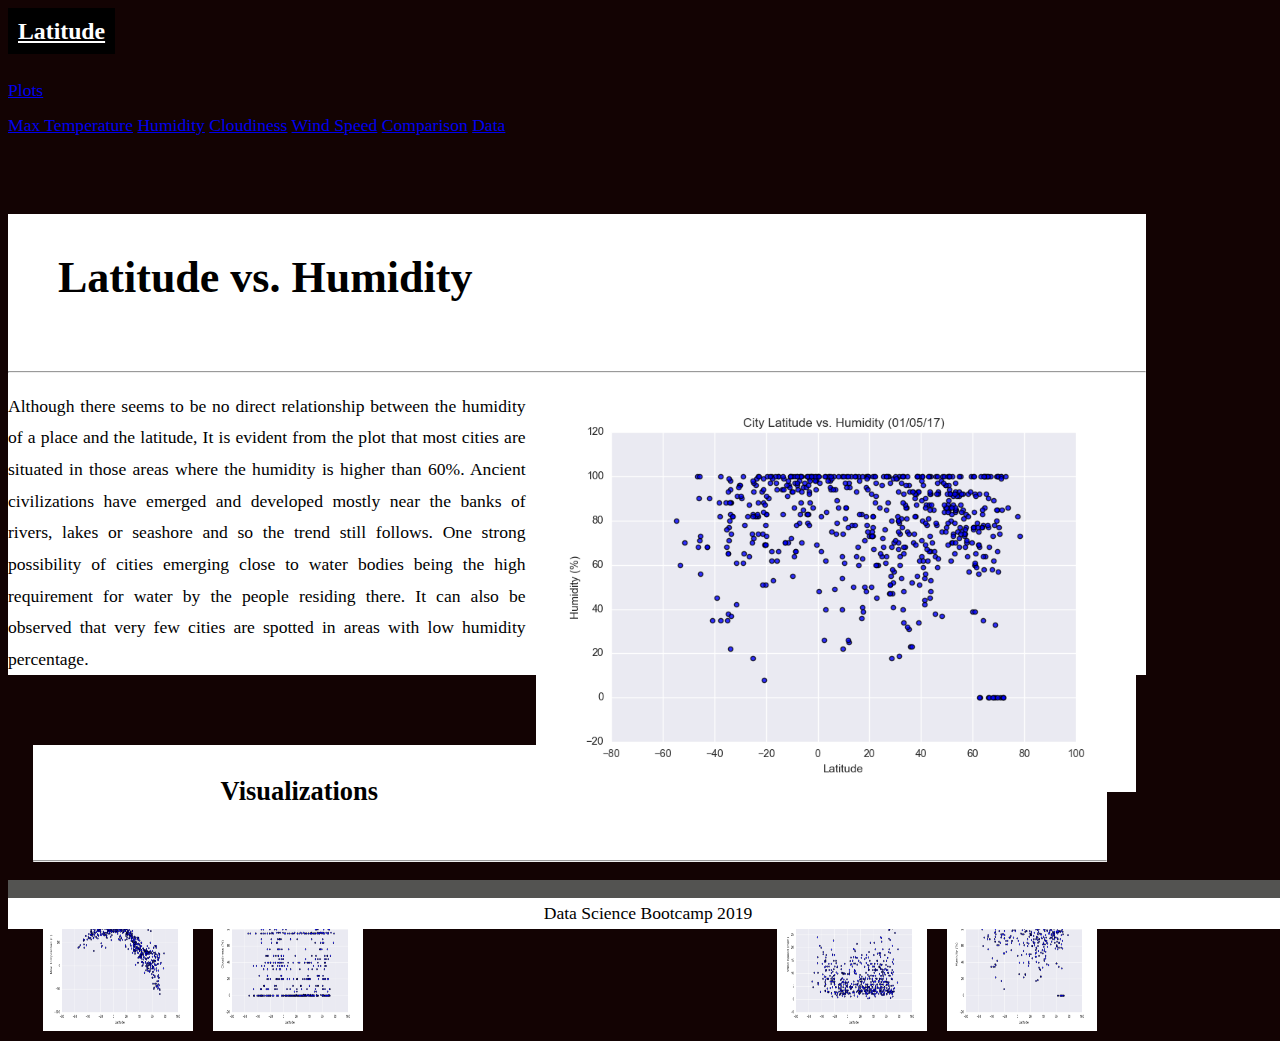
<file: humidity.html>
<!DOCTYPE html>
<html lang="en">
<head>
    <meta charset="UTF-8">
    <meta name="viewport" content="width=device-width, initial-scale=1.0">
    <meta http-equiv="X-UA-Compatible" content="ie=edge">
    <title>Weather analysis</title>
    <link rel="stylesheet" href="https://stackpath.bootstrapcdn.com/bootstrap/4.1.3/css/bootstrap.min.css" integrity="sha384-MCw98/SFnGE8fJT3GXwEOngsV7Zt27NXFoaoApmYm81iuXoPkFOJwJ8ERdknLPMO" crossorigin="anonymous">
    <script src="https://code.jquery.com/jquery-3.3.1.slim.min.js" integrity="sha384-q8i/X+965DzO0rT7abK41JStQIAqVgRVzpbzo5smXKp4YfRvH+8abtTE1Pi6jizo" crossorigin="anonymous"></script>
    <script src="https://cdnjs.cloudflare.com/ajax/libs/popper.js/1.14.3/umd/popper.min.js" integrity="sha384-ZMP7rVo3mIykV+2+9J3UJ46jBk0WLaUAdn689aCwoqbBJiSnjAK/l8WvCWPIPm49" crossorigin="anonymous"></script>
    <script src="https://stackpath.bootstrapcdn.com/bootstrap/4.1.3/js/bootstrap.min.js" integrity="sha384-ChfqqxuZUCnJSK3+MXmPNIyE6ZbWh2IMqE241rYiqJxyMiZ6OW/JmZQ5stwEULTy" crossorigin="anonymous"></script>
    <link rel="stylesheet" href="styles.css">
</head>

<body>
      <nav class=" navbar navbar-expand-lg navbar-light bg-light" >
        <div class="container-fluid">
          <a class="navbar-brand" href="index.html" ><Strong>Latitude</Strong></a>
        
          <div class="navbar-nav navbar-right">
            <ul  class="navbar-nav" ></ul>
                
              <li class="nav-item dropdown active" >
                <a class="nav-link dropdown-toggle" href="plots.html" id="navbarDropdown" role="button" data-toggle="dropdown" aria-haspopup="true" aria-expanded="false">Plots</a>
                  <div class="dropdown-menu" aria-labelledby="navbarDropdown">
                    <a class="dropdown-item" href="max_temp.html">Max Temperature</a>
                    <a class="dropdown-item" href="humidity.html">Humidity</a>
                    <a class="dropdown-item" href="cloudiness.html">Cloudiness</a>
                    <a class="dropdown-item" href="wind_speed.html">Wind Speed</a>
                  </div>
              </li>
                
              <li class="nav-item active">
                <a class="nav-link" href="comparison.html">Comparison</a>
              </li>
                
              <li class="nav-item active">
                <a class="nav-link" href="data.html">Data</a>
              </li>

            </ul>
          </div> <!--navbar-nav navbar-right-->
        </div> <!--container-fluid-->
      </nav>

      <div class="row">
          <div class="col-sm-12 col-md-8">
            <div class="container" id="firstblock">
              <h1>Latitude vs. Humidity</h1>    
              <hr>
                
              <img src="Resources/assets/images/Fig2.png"  width="600" height="400" align="right">
              <p>Although there seems to be no direct relationship between the humidity of a place and the latitude, It is evident from the plot that most cities are situated in those areas where the humidity is higher than 60%. Ancient civilizations have emerged and developed mostly near the banks of rivers, lakes or seashore and so the trend still follows. One strong possibility of cities emerging close to water bodies being the high requirement for water by the people residing there. It can also be observed that very few cities are spotted in areas with low humidity percentage.</p>
            </div> <!--container div-->
          </div> <!--col-md-8 div-->
          
        
          <div class="col-sm-12 col-md-4"> 
            <div class="container" id="secondblock">   
              <h2 style="text-align:center">Visualizations</h2> 
              <hr>
              <a href="max_temp.html"> <img src = "Resources/assets/images/Fig1.png" width="150" height="150" align="left"></a>
              <a href="humidity.html"> <img src = "Resources/assets/images/Fig2.png"width="150" height="150" align="right"></a>
              <a href="cloudiness.html"> <img src = "Resources/assets/images/Fig3.png"width="150" height="150" align="left"></a>
              <a href="wind_speed.html"> <img src = "Resources/assets/images/Fig4.png"width="150" height="150" align="right"></a>  
            </div> <!--container div-->
           </div><!--col-md-4 div-->
          </div> <!--row div-->



      <footer class = 'footer'>
          <p>Data Science Bootcamp 2019</p>
        </footer>
      </body>
    </html>
</file>
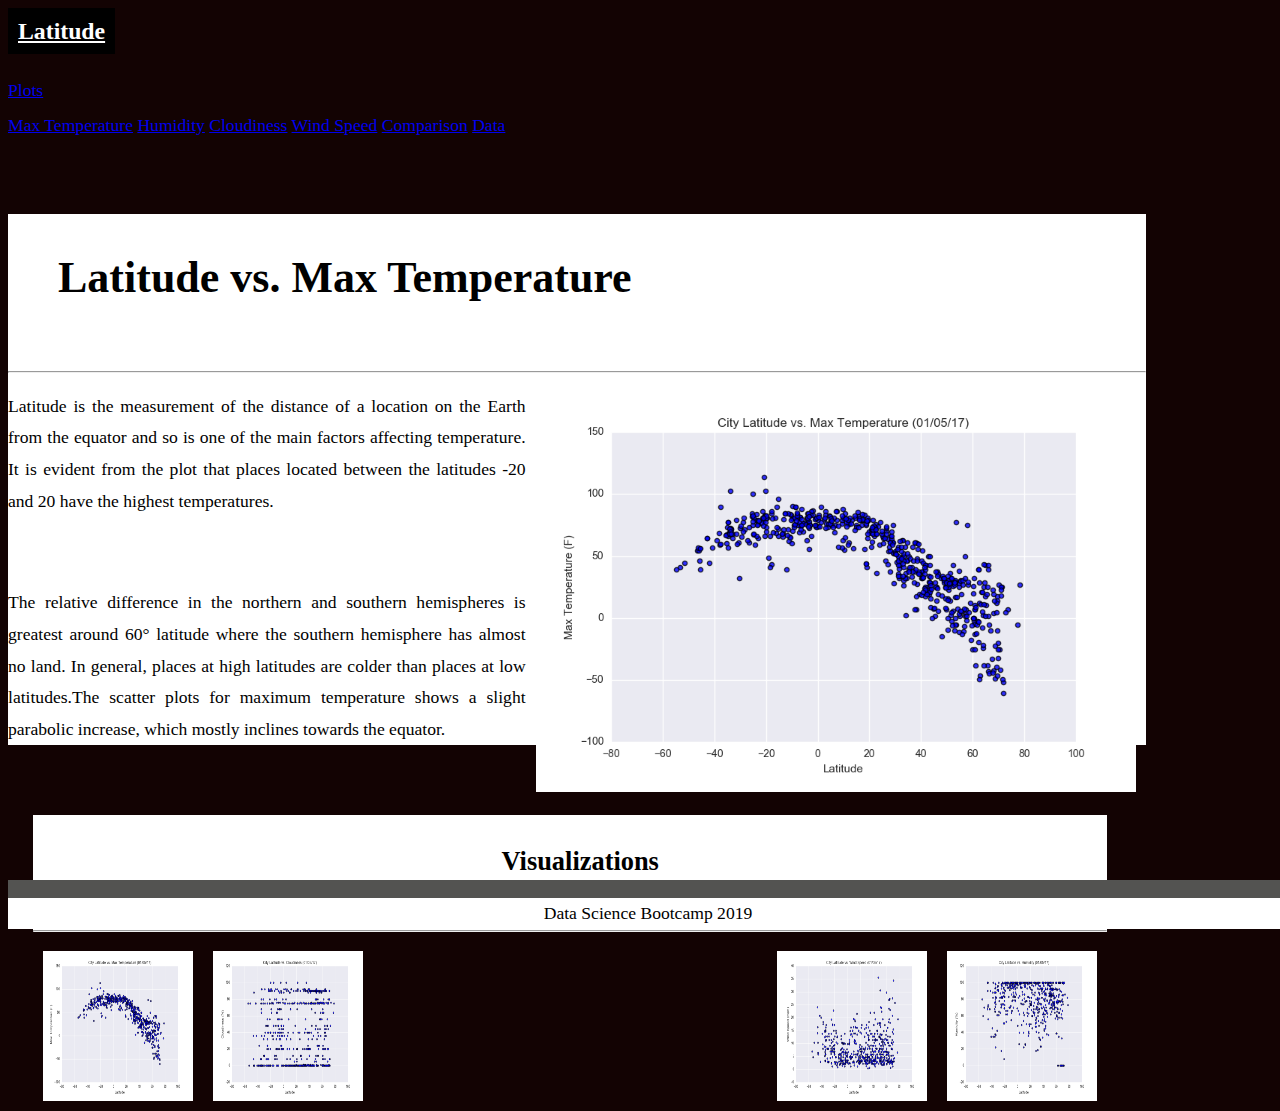
<file: max_temp.html>
<!DOCTYPE html>
<html lang="en">
<head>
    <meta charset="UTF-8">
    <meta name="viewport" content="width=device-width, initial-scale=1.0">
    <meta http-equiv="X-UA-Compatible" content="ie=edge">
    <title>Weather analysis</title>
    <link rel="stylesheet" href="https://stackpath.bootstrapcdn.com/bootstrap/4.1.3/css/bootstrap.min.css" integrity="sha384-MCw98/SFnGE8fJT3GXwEOngsV7Zt27NXFoaoApmYm81iuXoPkFOJwJ8ERdknLPMO" crossorigin="anonymous">
    <script src="https://code.jquery.com/jquery-3.3.1.slim.min.js" integrity="sha384-q8i/X+965DzO0rT7abK41JStQIAqVgRVzpbzo5smXKp4YfRvH+8abtTE1Pi6jizo" crossorigin="anonymous"></script>
    <script src="https://cdnjs.cloudflare.com/ajax/libs/popper.js/1.14.3/umd/popper.min.js" integrity="sha384-ZMP7rVo3mIykV+2+9J3UJ46jBk0WLaUAdn689aCwoqbBJiSnjAK/l8WvCWPIPm49" crossorigin="anonymous"></script>
    <script src="https://stackpath.bootstrapcdn.com/bootstrap/4.1.3/js/bootstrap.min.js" integrity="sha384-ChfqqxuZUCnJSK3+MXmPNIyE6ZbWh2IMqE241rYiqJxyMiZ6OW/JmZQ5stwEULTy" crossorigin="anonymous"></script>
    <link rel="stylesheet" href="styles.css">
</head>

<body>
      <nav class=" navbar navbar-expand-lg navbar-light bg-light" >
        <div class="container-fluid">
          <a class="navbar-brand" href="index.html" ><Strong>Latitude</Strong></a>
        
          <div class="navbar-nav navbar-right">
            <ul  class="navbar-nav" ></ul>
                
              <li class="nav-item dropdown active" >
                <a class="nav-link dropdown-toggle" href="plots.html" id="navbarDropdown" role="button" data-toggle="dropdown" aria-haspopup="true" aria-expanded="false">Plots</a>
                  <div class="dropdown-menu" aria-labelledby="navbarDropdown">
                    <a class="dropdown-item" href="max_temp.html">Max Temperature</a>
                    <a class="dropdown-item" href="humidity.html">Humidity</a>
                    <a class="dropdown-item" href="cloudiness.html">Cloudiness</a>
                    <a class="dropdown-item" href="wind_speed.html">Wind Speed</a>
                  </div>
              </li>
                
              <li class="nav-item active">
                <a class="nav-link" href="comparison.html">Comparison</a>
              </li>
                
              <li class="nav-item active">
                <a class="nav-link" href="data.html">Data</a>
              </li>

            </ul>
          </div> <!--navbar-nav navbar-right-->
        </div> <!--container-fluid-->
      </nav>

      
      <div class="row">
          <div class="col-sm-12 col-md-8">
            <div class="container" id="firstblock">
              <h1>Latitude vs. Max Temperature</h1>    
              <hr>
                
              <img src="Resources/assets/images/Fig1.png" alt="Maximum Temperature" width="600" height="400" align="right">
              <p> Latitude is the measurement of the distance of a location on the Earth from the equator and so is one of the main factors affecting temperature. It is evident from the plot that places located between the latitudes -20 and 20 have the highest temperatures. </P>
                <P> The relative difference in the northern and southern hemispheres is greatest around 60° latitude where the southern hemisphere has almost no land. In general, places at high latitudes are colder than places at low latitudes.The scatter plots for maximum temperature shows a slight parabolic increase, which mostly inclines towards the equator.</p>
            </div> <!--container div-->
          </div> <!--col-md-8 div-->
          
        
          <div class="col-sm-12 col-md-4"> 
            <div class="container" id="secondblock">   
              <h2 style="text-align:center">Visualizations</h2> 
              <hr>
              <a href="max_temp.html"> <img src = "Resources/assets/images/Fig1.png" width="150" height="150" align="left"></a>
              <a href="humidity.html"> <img src = "Resources/assets/images/Fig2.png"width="150" height="150" align="right"></a>
              <a href="cloudiness.html"> <img src = "Resources/assets/images/Fig3.png"width="150" height="150" align="left"></a>
              <a href="wind_speed.html"> <img src = "Resources/assets/images/Fig4.png"width="150" height="150" align="right"></a>  
            </div> <!--container div-->
           </div><!--col-md-4 div-->
          </div> <!--row div-->


      <footer class = 'footer'>
        <p>Data Science Bootcamp 2019</p>
      </footer>
  
    </body>
  </html>
</file>
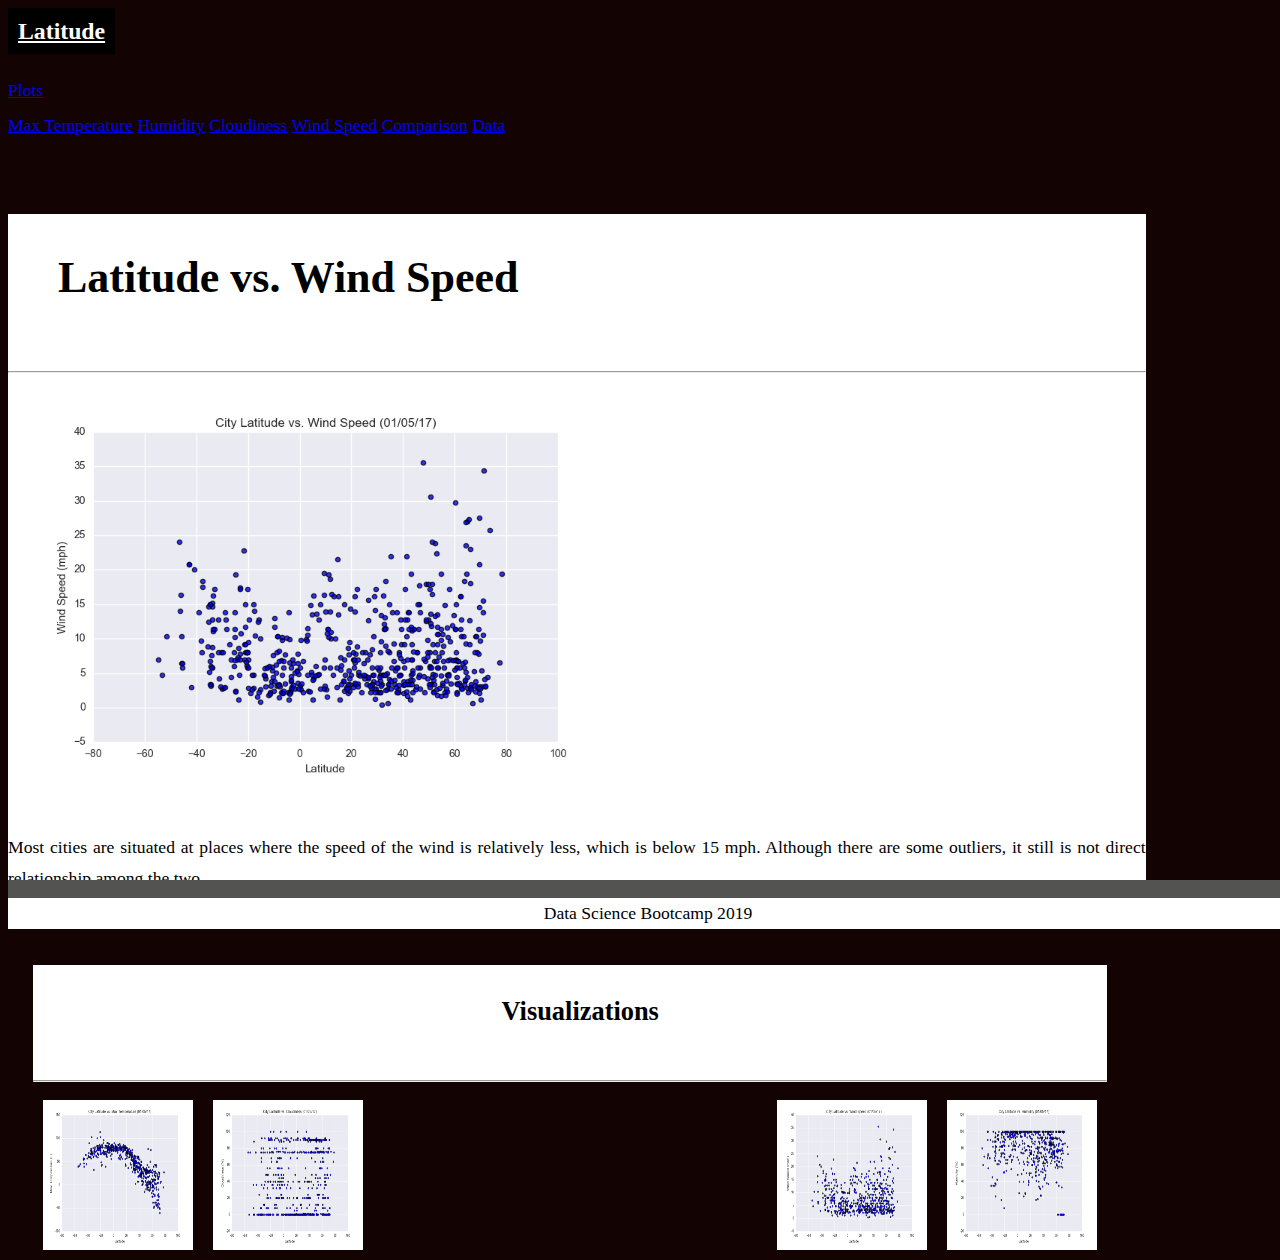
<file: wind_speed.html>
<!DOCTYPE html>
<html lang="en">
<head>
    <meta charset="UTF-8">
    <meta name="viewport" content="width=device-width, initial-scale=1.0">
    <meta http-equiv="X-UA-Compatible" content="ie=edge">
    <title>Weather analysis</title>
    <link rel="stylesheet" href="https://stackpath.bootstrapcdn.com/bootstrap/4.1.3/css/bootstrap.min.css" integrity="sha384-MCw98/SFnGE8fJT3GXwEOngsV7Zt27NXFoaoApmYm81iuXoPkFOJwJ8ERdknLPMO" crossorigin="anonymous">
    <script src="https://code.jquery.com/jquery-3.3.1.slim.min.js" integrity="sha384-q8i/X+965DzO0rT7abK41JStQIAqVgRVzpbzo5smXKp4YfRvH+8abtTE1Pi6jizo" crossorigin="anonymous"></script>
    <script src="https://cdnjs.cloudflare.com/ajax/libs/popper.js/1.14.3/umd/popper.min.js" integrity="sha384-ZMP7rVo3mIykV+2+9J3UJ46jBk0WLaUAdn689aCwoqbBJiSnjAK/l8WvCWPIPm49" crossorigin="anonymous"></script>
    <script src="https://stackpath.bootstrapcdn.com/bootstrap/4.1.3/js/bootstrap.min.js" integrity="sha384-ChfqqxuZUCnJSK3+MXmPNIyE6ZbWh2IMqE241rYiqJxyMiZ6OW/JmZQ5stwEULTy" crossorigin="anonymous"></script>
    <link rel="stylesheet" href="styles.css">
</head>

<body>
      <nav class=" navbar navbar-expand-lg navbar-light bg-light" >
        <div class="container-fluid">
          <a class="navbar-brand" href="index.html" ><Strong>Latitude</Strong></a>
        
          <div class="navbar-nav navbar-right">
            <ul  class="navbar-nav" ></ul>
                
              <li class="nav-item dropdown active" >
                <a class="nav-link dropdown-toggle" href="plots.html" id="navbarDropdown" role="button" data-toggle="dropdown" aria-haspopup="true" aria-expanded="false">Plots</a>
                  <div class="dropdown-menu" aria-labelledby="navbarDropdown">
                    <a class="dropdown-item" href="max_temp.html">Max Temperature</a>
                    <a class="dropdown-item" href="humidity.html">Humidity</a>
                    <a class="dropdown-item" href="cloudiness.html">Cloudiness</a>
                    <a class="dropdown-item" href="wind_speed.html">Wind Speed</a>
                  </div>
              </li>
                
              <li class="nav-item active">
                <a class="nav-link" href="comparison.html">Comparison</a>
              </li>
                
              <li class="nav-item active">
                <a class="nav-link" href="data.html">Data</a>
              </li>

            </ul>
          </div> <!--navbar-nav navbar-right-->
        </div> <!--container-fluid-->
      </nav>

      <div class="row">
          <div class="col-sm-12 col-md-8">
            <div class="container" id="firstblock">
              <h1>Latitude vs. Wind Speed</h1>    
              <hr>
                
              <img src="Resources/assets/images/Fig4.png" width="600" height="400" >
              <p>Most cities are situated at places where the speed of the wind is relatively less, which is below 15 mph. Although there are some outliers, it still is not direct relationship among the two.</p>
            </div> <!--container div-->
          </div> <!--col-md-8 div-->
          
        
          <div class="col-sm-12 col-md-4"> 
            <div class="container" id="secondblock">   
              <h2 style="text-align:center">Visualizations</h2> 
              <hr>
              <a href="max_temp.html"> <img src = "Resources/assets/images/Fig1.png" width="150" height="150" align="left"></a>
              <a href="humidity.html"> <img src = "Resources/assets/images/Fig2.png"width="150" height="150" align="right"></a>
              <a href="cloudiness.html"> <img src = "Resources/assets/images/Fig3.png"width="150" height="150" align="left"></a>
              <a href="wind_speed.html"> <img src = "Resources/assets/images/Fig4.png"width="150" height="150" align="right"></a>  
            </div> <!--container div-->
           </div><!--col-md-4 div-->
          </div> <!--row div-->


      <footer class = 'footer'>
          <p>Data Science Bootcamp 2019</p>
        </footer>
      </body>
    </html>
</file>
<file: styles.css>
img {
    padding: 10px;
  }

.container-fluid .navbar-brand{
      color: white !important;
      height: 60px;
      padding: 10px;
      font-family: "Times New Roman", Times, serif;
      font-weight: bold;
      font-size: 135%;
      background: black;
}


.navbar-nav li {
    display:inline-block;     
}

body{
    background-color:#130303;
    font-family: "Times New Roman", Times, serif;
    font-size: 1.1rem;
    font-weight: 300;
    line-height: 2.0;
    text-align: justify;
}

.container {  
    background-color: white;    
}

.container h1{
    font-weight: bold;
    font-size: 250%;
    color: black;
    font-family: "Times New Roman", Times, serif;
    margin-top: 70px;
   padding: 20px;
    margin-left: 30px;
    align-content: center;
}

p {
    line-height: 1.8;
    margin-bottom: 70px;
}

.container h3{
    font-weight: bold;
    font-size: 125%;
    color: black;
    font-family: "Times New Roman", Times, serif;
    margin-top: 70px;
    margin-right: 35px;
}

footer{
    position: fixed;
    bottom: 0;
    width: 100%;
    height: 20px;
    background-color: rgb(83, 83, 81);
}

.footer p{
    color: black;
    background-color: white;
    text-align: center;
}

.container h2{
    font-weight: bold;
    font-size: 150%;
    color: black;
    font-family: "Times New Roman", Times, serif;
    margin-top: 70px;
    margin-left: 20px;
    padding: 20px;
}
#comparison {
    margin-top: 10px;
    text-align: center;
    margin-bottom: 30px;
}

#comparison h3 {
    margin-top: 1px;
}

#comparison p {
    margin-bottom: 20px;
}

#firstblock {
    width:90%;
}

#secondblock {
    margin-left: 25px;
    width:85%;
}

.dataframe{
    margin-left: 100px;
}

.col-md-12 h2{
    margin-top: 30px;
    margin-bottom: 30px;
}

@media (max-width: 480px) {
    .navbar-nav li {  
      padding: 10px;
    }
    /* .box {
      margin-right: 20px;
      margin-left: 20px;
    } */
    /* The nav bar selection remains hidden when screen size reaches 480px */
    .navbar ul { 
      visibility: hidden;
    }
    /* #nav-select {
      visibility: visible;
    } */
  }
</file>
